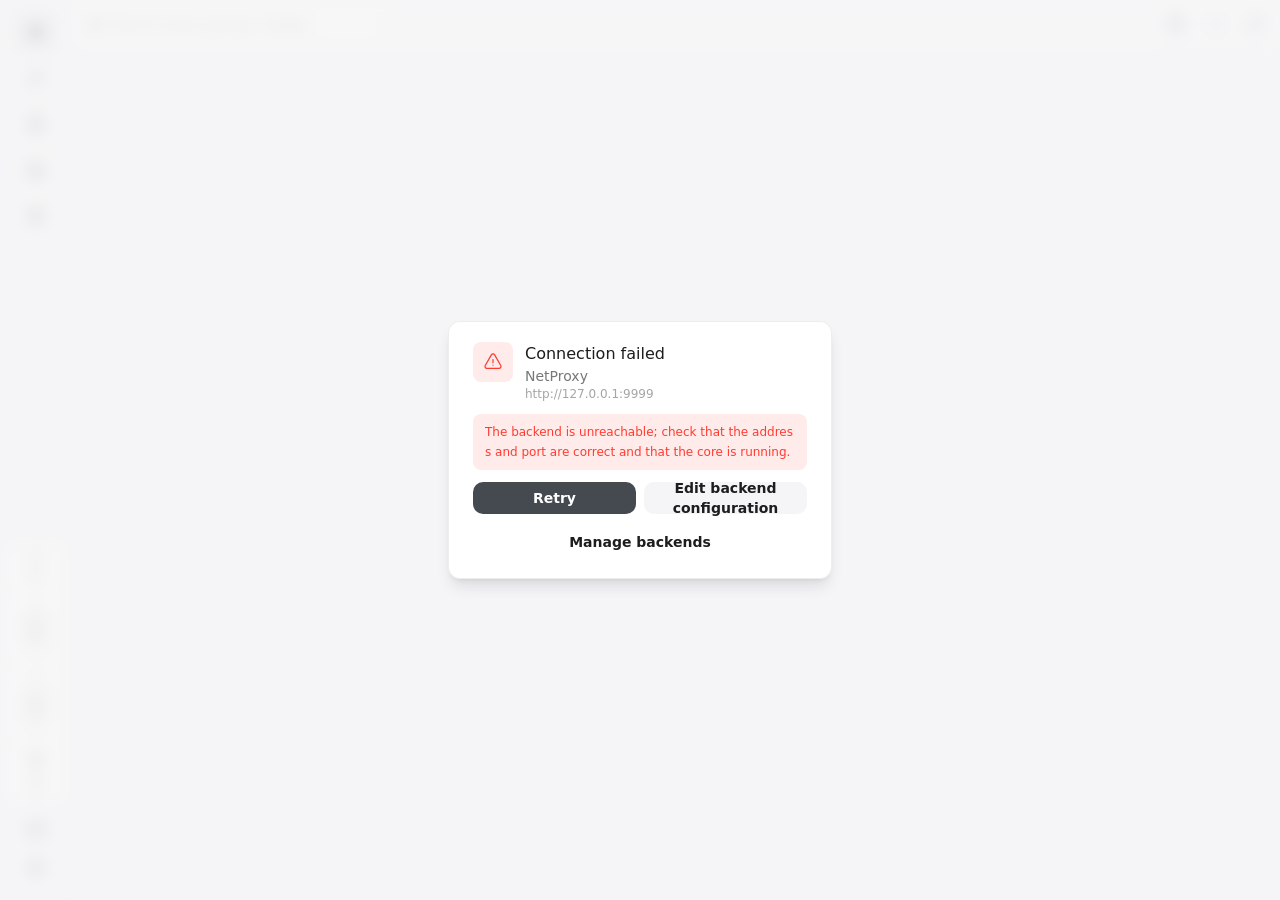
<file: src/module/webroot/zashboard/index.html>
<!doctype html>
<html lang="">
  <head>
    <meta charset="UTF-8" />
    <title>zashboard</title>
    <meta
      name="viewport"
      content="user-scalable=no, width=device-width, initial-scale=1, maximum-scale=1, viewport-fit=cover, interactive-widget=resizes-content"
    />
    <meta
      name="description"
      content="A dashboard using clash API"
    />
    <link
      rel="apple-touch-icon"
      href="./apple-touch-icon.png"
    />
    <link
      rel="icon"
      href="./favicon.ico"
      sizes="48x48"
    />
    <link
      id="favicon"
      rel="icon"
      href="./favicon.svg"
      sizes="any"
      type="image/svg+xml"
    />
    <meta
      name="theme-color"
      content="#FFFFFF"
    />
    <!-- KSU / MMRL WebUI 的安全区变量（--safe-area-inset-*），浏览器里 404 无副作用 -->
    <link
      rel="stylesheet"
      href="https://mui.kernelsu.org/internal/insets.css"
    />
    <script type="module" crossorigin src="./assets/index-Bt4J4nE1.js"></script>
    <link rel="stylesheet" crossorigin href="./assets/index-BwwxhRlp.css">
  <link rel="manifest" href="./manifest.webmanifest"><script id="vite-plugin-pwa:register-sw" src="./registerSW.js"></script></head>
  <body class="h-dvh w-screen">
    <div id="app"></div>
    <script>
      ;(function () {
        const media = window.matchMedia('(prefers-color-scheme: dark)')
        const favicon = document.getElementById('favicon')
        const setFavicon = (isDark) => {
          favicon.href = isDark ? './favicon-dark.svg' : './favicon.svg'
        }

        media.addEventListener('change', () => {
          setFavicon(media.matches)
        })
        setFavicon(media.matches)
      })()
    </script>
  </body>
</html>
</file>
<file: src/module/webroot/zashboard/assets/index-BwwxhRlp.css>
.tippy-box[data-animation=scale][data-placement^=top]{transform-origin:bottom}.tippy-box[data-animation=scale][data-placement^=bottom]{transform-origin:top}.tippy-box[data-animation=scale][data-placement^=left]{transform-origin:100%}.tippy-box[data-animation=scale][data-placement^=right]{transform-origin:0}.tippy-box[data-animation=scale][data-state=hidden]{opacity:0;transform:scale(.5)}.tippy-box[data-animation=fade][data-state=hidden]{opacity:0}[data-tippy-root]{max-width:calc(100vw - 10px)}.tippy-box{color:#fff;white-space:normal;background-color:#333;border-radius:4px;outline:0;font-size:14px;line-height:1.4;transition-property:transform,visibility,opacity;position:relative}.tippy-box[data-placement^=top]>.tippy-arrow{bottom:0}.tippy-box[data-placement^=top]>.tippy-arrow:before{border-width:8px 8px 0;border-top-color:initial;transform-origin:top;bottom:-7px;left:0}.tippy-box[data-placement^=bottom]>.tippy-arrow{top:0}.tippy-box[data-placement^=bottom]>.tippy-arrow:before{border-width:0 8px 8px;border-bottom-color:initial;transform-origin:bottom;top:-7px;left:0}.tippy-box[data-placement^=left]>.tippy-arrow{right:0}.tippy-box[data-placement^=left]>.tippy-arrow:before{border-width:8px 0 8px 8px;border-left-color:initial;transform-origin:0;right:-7px}.tippy-box[data-placement^=right]>.tippy-arrow{left:0}.tippy-box[data-placement^=right]>.tippy-arrow:before{border-width:8px 8px 8px 0;border-right-color:initial;transform-origin:100%;left:-7px}.tippy-box[data-inertia][data-state=visible]{transition-timing-function:cubic-bezier(.54,1.5,.38,1.11)}.tippy-arrow{color:#333;width:16px;height:16px}.tippy-arrow:before{content:"";border-style:solid;border-color:#0000;position:absolute}.tippy-content{z-index:1;padding:5px 9px;position:relative}.connection-error-enter-active[data-v-b201b620],.connection-error-leave-active[data-v-b201b620]{transition:opacity .2s}.connection-error-enter-from[data-v-b201b620],.connection-error-leave-to[data-v-b201b620]{opacity:0}.backend-switch-enter-active[data-v-0d40aa7c],.backend-switch-leave-active[data-v-0d40aa7c]{transition:opacity .2s,transform .2s}.backend-switch-enter-from[data-v-0d40aa7c],.backend-switch-leave-to[data-v-0d40aa7c]{opacity:0;transform:translate(.75rem)}.modal[data-v-b1519e50]{opacity:1}.modal-enter-active[data-v-b1519e50],.modal-leave-active[data-v-b1519e50]{transition:background-color .25s ease-out}.modal-enter-from[data-v-b1519e50],.modal-leave-to[data-v-b1519e50]{background-color:#0000}.modal-enter-active .modal-box[data-v-b1519e50],.modal-leave-active .modal-box[data-v-b1519e50]{transition:transform .35s cubic-bezier(.32,.72,0,1),opacity .25s ease-out}.modal-enter-from .modal-box[data-v-b1519e50],.modal-leave-to .modal-box[data-v-b1519e50]{opacity:0;transform:scale(.95)}@media (width<48rem){.modal-enter-from .modal-box[data-v-b1519e50],.modal-leave-to .modal-box[data-v-b1519e50]{transform:translateY(100%)}}@media (prefers-reduced-motion:reduce){.modal-enter-active .modal-box[data-v-b1519e50],.modal-leave-active .modal-box[data-v-b1519e50]{transition:none}.modal-enter-from .modal-box[data-v-b1519e50],.modal-leave-to .modal-box[data-v-b1519e50]{transform:none}}.ghost[data-v-c85809fa],.ghost[data-v-3a4717b8]{opacity:.4}.nav-menu[data-v-fad750bb]{background-color:color-mix(in srgb, var(--color-base-content) 6%, transparent);border-radius:.625rem;flex-direction:row;gap:2px;width:auto;padding:3px}.nav-menu-block[data-v-fad750bb]{width:100%}.nav-indicator[data-v-fad750bb]{background-color:var(--color-primary);box-shadow:0 0 0 1px color-mix(in srgb, var(--color-base-content) 5%, transparent), 0 1px 2px color-mix(in srgb, var(--color-base-content) 10%, transparent)}.nav-item[data-v-fad750bb]{flex-shrink:1;justify-content:center;gap:.375rem;min-height:26px;padding:3px .625rem;font-size:.875rem;line-height:1.25rem}.nav-menu-block .nav-item[data-v-fad750bb]{flex:1}.nav-item-icon[data-v-fad750bb]{width:1rem;height:1rem}.nav-item-suffix-icon[data-v-fad750bb]{opacity:.7;width:.75rem;height:.75rem;margin-inline-start:-.125rem}.nav-item[data-v-fad750bb]:not([aria-selected=true]){color:color-mix(in srgb, var(--color-base-content) 55%, transparent)}@media (hover:hover){.nav-item[data-v-fad750bb]:not([aria-selected=true]):hover{color:var(--color-base-content)}}.nav-item[aria-selected=true][data-v-fad750bb]{color:var(--color-primary-content)}.nav-item[aria-selected=true] .nav-item-icon[data-v-fad750bb]{color:currentColor}.nav-item[aria-selected=true] .nav-item-count[data-v-fad750bb]{color:color-mix(in srgb, currentcolor 70%, transparent)}.connection-tab-menu-enter-active[data-v-5e2dd7c9],.connection-tab-menu-leave-active[data-v-5e2dd7c9]{transition:opacity .12s,transform .12s}.connection-tab-menu-enter-from[data-v-5e2dd7c9],.connection-tab-menu-leave-to[data-v-5e2dd7c9]{opacity:0;transform:translateY(-4px)}.proxy-chain-scroll[data-v-3368cdde]{flex-shrink:1;max-width:100%;padding-bottom:2px;overflow:auto hidden}.proxy-chain-path[data-v-3368cdde]{background-color:color-mix(in srgb, var(--color-base-content) 4%, transparent);border-radius:9999px;align-items:center;gap:0;min-width:max-content;padding:2px;display:inline-flex}.proxy-chain-node[data-v-3368cdde]{cursor:pointer;white-space:nowrap;border-radius:9999px;flex-shrink:0;padding:1px 10px;font-size:.75rem;line-height:1.25rem;transition:all .2s cubic-bezier(.32,.72,0,1)}.proxy-chain-node[data-v-3368cdde]:hover{background-color:color-mix(in srgb, var(--color-base-content) 8%, transparent)}.proxy-chain-node-active[data-v-3368cdde]{background-color:var(--color-neutral);color:var(--color-neutral-content);box-shadow:0 1px 2px #0000001a}.proxy-chain-node-active[data-v-3368cdde]:hover{background-color:var(--color-neutral)}.proxy-chain-node-terminal[data-v-3368cdde]{cursor:not-allowed;opacity:.6}.proxy-chain-separator[data-v-3368cdde]{opacity:.35;flex-shrink:0;width:12px;height:12px}.proxy-chain-latency[data-v-3368cdde]{font-variant-numeric:tabular-nums;letter-spacing:.01em;cursor:default;pointer-events:none;flex-shrink:0;margin-right:8px;font-size:.75rem;line-height:1.25rem}.latency-tag[data-v-8930097d]{place-items:center;transition:color .35s ease-out,background-color .35s ease-out;display:grid}.latency-state[data-v-8930097d]{grid-area:1/1}.latency-state-enter-active[data-v-8930097d],.latency-state-leave-active[data-v-8930097d]{transition:opacity .2s ease-out,scale .2s cubic-bezier(.32,.72,0,1)}.latency-state-enter-from[data-v-8930097d],.latency-state-leave-to[data-v-8930097d]{opacity:0;scale:.6}.latency-state-leave-active[data-v-8930097d]{pointer-events:none}@media (prefers-reduced-motion:reduce){.latency-tag[data-v-8930097d],.latency-state-enter-active[data-v-8930097d],.latency-state-leave-active[data-v-8930097d]{transition:none}}.custom-background .bg-primary\/85 .latency-tag[data-v-8930097d]{background-color:color-mix(in oklab, var(--color-base-100) max(var(--app-surface-alpha), 90%), transparent)}@media (prefers-reduced-motion:no-preference){.loading-dots[data-v-8930097d]{-webkit-mask-image:url("data:image/svg+xml,%3Csvg width='24' height='24' viewBox='0 0 24 24' xmlns='http://www.w3.org/2000/svg'%3E%3Ccircle cx='4' cy='12' r='3'%3E%3Canimate attributeName='cy' values='12;6;12;12' keyTimes='0;0.286;0.571;1' dur='1.05s' repeatCount='indefinite' keySplines='.33,0,.66,.33;.33,.66,.66,1'/%3E%3C/circle%3E%3Ccircle cx='12' cy='12' r='3'%3E%3Canimate attributeName='cy' values='12;6;12;12' keyTimes='0;0.286;0.571;1' dur='1.05s' repeatCount='indefinite' keySplines='.33,0,.66,.33;.33,.66,.66,1' begin='0.1s'/%3E%3C/circle%3E%3Ccircle cx='20' cy='12' r='3'%3E%3Canimate attributeName='cy' values='12;6;12;12' keyTimes='0;0.286;0.571;1' dur='1.05s' repeatCount='indefinite' keySplines='.33,0,.66,.33;.33,.66,.66,1' begin='0.2s'/%3E%3C/circle%3E%3C/svg%3E");mask-image:url("data:image/svg+xml,%3Csvg width='24' height='24' viewBox='0 0 24 24' xmlns='http://www.w3.org/2000/svg'%3E%3Ccircle cx='4' cy='12' r='3'%3E%3Canimate attributeName='cy' values='12;6;12;12' keyTimes='0;0.286;0.571;1' dur='1.05s' repeatCount='indefinite' keySplines='.33,0,.66,.33;.33,.66,.66,1'/%3E%3C/circle%3E%3Ccircle cx='12' cy='12' r='3'%3E%3Canimate attributeName='cy' values='12;6;12;12' keyTimes='0;0.286;0.571;1' dur='1.05s' repeatCount='indefinite' keySplines='.33,0,.66,.33;.33,.66,.66,1' begin='0.1s'/%3E%3C/circle%3E%3Ccircle cx='20' cy='12' r='3'%3E%3Canimate attributeName='cy' values='12;6;12;12' keyTimes='0;0.286;0.571;1' dur='1.05s' repeatCount='indefinite' keySplines='.33,0,.66,.33;.33,.66,.66,1' begin='0.2s'/%3E%3C/circle%3E%3C/svg%3E")}}.tooltip[data-v-12d9f39b]:before{z-index:20}.latency-highlight[data-v-12d9f39b]:after{content:"";border-radius:inherit;pointer-events:none;background-color:var(--color-info);animation:1.5s ease-out forwards latencyHighlightFade-12d9f39b;position:absolute;inset:0}@keyframes latencyHighlightFade-12d9f39b{0%{opacity:.2}to{opacity:0}}@media (prefers-reduced-motion:reduce){.latency-highlight[data-v-12d9f39b]:after{animation:none}}.vis-toggle[data-v-a7c4b405]{background-color:color-mix(in srgb, currentColor 12%, transparent)}.sign-spin-enter-active[data-v-a7c4b405],.sign-spin-leave-active[data-v-a7c4b405]{transition:transform .22s cubic-bezier(.34,1.56,.64,1)}.sign-spin-leave-active[data-v-a7c4b405]{position:absolute;inset:0}.sign-spin-enter-from[data-v-a7c4b405]{transform:rotate(-180deg)}.sign-spin-leave-to[data-v-a7c4b405]{transform:rotate(180deg)}.sign-spin-enter-to[data-v-a7c4b405],.sign-spin-leave-from[data-v-a7c4b405]{transform:rotate(0)}.vjs-tree-brackets{cursor:pointer}.vjs-tree-brackets:hover{color:#1890ff}.vjs-check-controller{position:absolute;left:0}.vjs-check-controller.is-checked .vjs-check-controller-inner{background-color:#1890ff;border-color:#0076e4}.vjs-check-controller.is-checked .vjs-check-controller-inner.is-checkbox:after{transform:rotate(45deg)scaleY(1)}.vjs-check-controller.is-checked .vjs-check-controller-inner.is-radio:after{transform:translate(-50%,-50%)scale(1)}.vjs-check-controller .vjs-check-controller-inner{vertical-align:middle;box-sizing:border-box;z-index:1;cursor:pointer;background-color:#fff;border:1px solid #bfcbd9;border-radius:2px;width:16px;height:16px;transition:border-color .25s cubic-bezier(.71,-.46,.29,1.46),background-color .25s cubic-bezier(.71,-.46,.29,1.46);display:inline-block;position:relative}.vjs-check-controller .vjs-check-controller-inner:after{box-sizing:content-box;content:"";transform-origin:50%;border:2px solid #fff;border-top:0;border-left:0;width:4px;height:8px;transition:transform .15s cubic-bezier(.71,-.46,.88,.6) 50ms;position:absolute;top:1px;left:4px;transform:rotate(45deg)scaleY(0)}.vjs-check-controller .vjs-check-controller-inner.is-radio{border-radius:100%}.vjs-check-controller .vjs-check-controller-inner.is-radio:after{background-color:#fff;border-radius:100%;height:4px;top:50%;left:50%}.vjs-check-controller .vjs-check-controller-original{opacity:0;z-index:-1;outline:none;margin:0;position:absolute;inset:0}.vjs-carets{cursor:pointer;position:absolute;right:0}.vjs-carets svg{transition:transform .3s}.vjs-carets:hover{color:#1890ff}.vjs-carets-close{transform:rotate(-90deg)}.vjs-tree-node{line-height:20px;display:flex;position:relative}.vjs-tree-node.has-carets{padding-left:15px}.vjs-tree-node.has-carets.has-selector,.vjs-tree-node.has-selector{padding-left:30px}.vjs-tree-node.is-highlight,.vjs-tree-node:hover{background-color:#e6f7ff;border-radius:4px}.vjs-tree-node.is-highlight .vjs-tree-node-actions,.vjs-tree-node:hover .vjs-tree-node-actions{display:block}.vjs-tree-node .vjs-indent{display:flex;position:relative}.vjs-tree-node .vjs-indent-unit.has-line{border-left:1px dashed #bfcbd9}.vjs-tree-node .vjs-tree-node-actions{background-color:#e6f7ff;border-radius:4px;padding:0 4px;display:none;position:absolute;top:0;right:0}.vjs-tree-node .vjs-tree-node-actions .vjs-tree-node-actions-item{cursor:pointer}.vjs-tree-node .vjs-tree-node-actions .vjs-tree-node-actions-item:hover{color:#1890ff}.vjs-tree-node.dark.is-highlight,.vjs-tree-node.dark .vjs-tree-node-actions,.vjs-tree-node.dark:hover{background-color:#2e4558}.vjs-node-index{-webkit-user-select:none;user-select:none;margin-right:4px;position:absolute;right:100%}.vjs-colon{white-space:pre}.vjs-comment{color:#bfcbd9}.vjs-key{white-space:nowrap}.vjs-value{word-break:break-word}.vjs-tree-node.dynamic-height .vjs-value{white-space:pre-wrap}.vjs-value-null,.vjs-value-undefined{color:#d55fde}.vjs-value-boolean,.vjs-value-number{color:#1d8ce0}.vjs-value-string{color:#13ce66}.vjs-tree{text-align:left;font-family:Monaco,Menlo,Consolas,Bitstream Vera Sans Mono,monospace;font-size:14px}.vjs-tree.is-virtual{overflow:auto}.vjs-tree.is-virtual .vjs-tree-node{white-space:nowrap}th .resizer[data-v-cbaae46d]{opacity:0}th:hover .resizer[data-v-cbaae46d]{opacity:1}.pinned-td[data-v-cbaae46d]{background-color:var(--color-base-100)}tr.table-row-stripe>.pinned-td[data-v-cbaae46d]{background-image:linear-gradient(var(--table-stripe), var(--table-stripe))}tbody tr:hover>.pinned-td[data-v-cbaae46d]{background-image:linear-gradient(var(--table-hover), var(--table-hover))}.custom-background .pinned-td[data-v-cbaae46d]{-webkit-backdrop-filter:var(--app-glass,none);backdrop-filter:var(--app-glass,none);background-color:#0000!important}.vjs-tree{font-family:NotoEmoji,Monaco,Menlo,Consolas,Bitstream Vera Sans Mono,monospace}.vjs-tree-node.is-highlight,.vjs-tree-node:hover{background-color:var(--color-base-200)}.nav-menu[data-v-aac9722e]{flex-direction:column;gap:.25rem;width:100%;padding:.25rem}.nav-menu-collapsed[data-v-aac9722e]{align-items:center;gap:.375rem}.nav-item[data-v-aac9722e]{flex-shrink:0;gap:.625rem;min-height:2.25rem;padding:.375rem .625rem;font-size:13px;line-height:1.25rem}.nav-menu-collapsed .nav-item[data-v-aac9722e]{justify-content:center;width:2.5rem;height:2.5rem;padding:0}.nav-item-icon[data-v-aac9722e]{transform-origin:50%;flex-shrink:0;width:18px;height:18px}.nav-indicator[data-v-aac9722e]{background-color:color-mix(in srgb, var(--color-base-content) 9%, transparent);box-shadow:inset 0 0 0 1px color-mix(in srgb, var(--color-base-content) 3%, transparent)}@media (prefers-reduced-motion:no-preference){.motion-fan[data-v-aac9722e]{transform-origin:30% 80%}.is-playing[data-v-aac9722e]{animation-duration:.6s;animation-timing-function:ease-in-out}.is-playing.motion-tiles[data-v-aac9722e]{animation-name:nav-tiles-aac9722e;animation-timing-function:cubic-bezier(.34,1.4,.64,1)}.is-playing.motion-gear[data-v-aac9722e]{animation-name:nav-gear-aac9722e;animation-duration:.7s;animation-timing-function:cubic-bezier(.34,1.4,.64,1)}.is-playing.motion-fan[data-v-aac9722e]{animation-name:nav-fan-aac9722e}.is-playing.motion-pop[data-v-aac9722e]{animation-name:nav-pop-aac9722e}.is-playing.motion-spin-y[data-v-aac9722e]{animation-name:nav-spin-y-aac9722e;animation-duration:.8s}.is-playing.motion-swap[data-v-aac9722e]{animation-name:nav-swap-aac9722e}.is-playing.motion-flip[data-v-aac9722e]{animation-name:nav-flip-aac9722e}.is-playing.motion-cube[data-v-aac9722e]{animation-name:nav-cube-aac9722e;animation-duration:.8s}.is-playing.motion-bounce[data-v-aac9722e]{animation-name:nav-bounce-aac9722e}}@keyframes nav-tiles-aac9722e{to{transform:rotate(90deg)}}@keyframes nav-gear-aac9722e{to{transform:rotate(180deg)}}@keyframes nav-fan-aac9722e{50%{transform:rotate(-14deg)}}@keyframes nav-pop-aac9722e{50%{transform:scale(1.18)}}@keyframes nav-spin-y-aac9722e{to{transform:rotateY(360deg)}}@keyframes nav-swap-aac9722e{25%{transform:translate(-3px)}75%{transform:translate(3px)}}@keyframes nav-flip-aac9722e{40%{transform:translateY(-3px)rotate(-6deg)}70%{transform:translateY(0)rotate(3deg)}}@keyframes nav-cube-aac9722e{to{transform:rotateX(180deg)rotateY(180deg)}}@keyframes nav-bounce-aac9722e{30%{transform:translateY(-4px)scaleY(1.05)}55%{transform:translateY(0)scaleY(.92)}75%{transform:translateY(-1px)}}.backend-switch-enter-active[data-v-93a4d2f3],.backend-switch-leave-active[data-v-93a4d2f3]{transition:opacity .15s,transform .15s cubic-bezier(.32,.72,0,1)}.backend-switch-enter-from[data-v-93a4d2f3],.backend-switch-leave-to[data-v-93a4d2f3]{opacity:0;transform:scale(.97)}@media (prefers-reduced-motion:reduce){.backend-switch-enter-active[data-v-93a4d2f3],.backend-switch-leave-active[data-v-93a4d2f3]{transition:opacity .15s}.backend-switch-enter-from[data-v-93a4d2f3],.backend-switch-leave-to[data-v-93a4d2f3]{transform:none}}@media (hover:hover){.sidebar-chart-pause[data-v-140d47fd]{opacity:0}.sidebar-chart-row:hover .sidebar-chart-pause[data-v-140d47fd]{opacity:1}.sidebar-chart-pause[data-v-140d47fd]:hover{color:var(--color-base-content)}}.sidebar-chart-pause[data-v-140d47fd]:focus-visible,.sidebar-chart-pause[aria-pressed=true][data-v-140d47fd]{opacity:1}.sidebar-chart-group[data-v-cd723e5c]{--sidebar-chart-row:7.5rem}.sidebar-chart-group[data-rows="1"][data-v-cd723e5c]{max-height:var(--sidebar-chart-row)}.sidebar-chart-group[data-rows="2"][data-v-cd723e5c]{max-height:calc(var(--sidebar-chart-row) * 2)}.sidebar-chart-group[data-rows="3"][data-v-cd723e5c]{max-height:calc(var(--sidebar-chart-row) * 3)}.sidebar-chart-row+.sidebar-chart-row[data-v-cd723e5c]{border-top:1px solid var(--color-base-border)}.sidebar-stats-card[data-v-5f6ef852]{width:100%;box-shadow:inset 0 0 0 1px color-mix(in srgb, var(--color-base-content) 8%, transparent), 0 1px 2px color-mix(in srgb, var(--color-base-content) 5%, transparent);border-radius:10px;flex-direction:column;display:flex;overflow:hidden}.sidebar-stat-cell[data-v-5f6ef852]{flex-direction:column;align-items:center;gap:.25rem;padding:.5rem .25rem;transition:background-color .15s;display:flex}.sidebar-stat-cell+.sidebar-stat-cell[data-v-5f6ef852]{border-top:1px solid var(--color-base-border)}@media (hover:hover){.sidebar-stat-cell[data-v-5f6ef852]:hover{background-color:color-mix(in srgb, var(--color-base-content) 4%, transparent)}}.sidebar-stat-icon[data-v-5f6ef852]{width:.875rem;height:.875rem;color:color-mix(in srgb, var(--color-base-content) 70%, transparent);stroke-width:1.75px;flex-shrink:0}.sidebar-stat-icon-arrow[data-v-5f6ef852]{stroke-width:2px;width:.75rem;height:.75rem}.sidebar-stat-value[data-v-5f6ef852]{white-space:nowrap;font-variant-numeric:tabular-nums;color:color-mix(in srgb, var(--color-base-content) 88%, transparent);font-size:13px;font-weight:500;line-height:1}.sidebar-stat-unit[data-v-5f6ef852]{letter-spacing:.02em;white-space:nowrap;color:color-mix(in srgb, var(--color-base-content) 88%, transparent);font-size:10px;line-height:1}.sidebar-stat-total[data-v-5f6ef852]{white-space:nowrap;font-variant-numeric:tabular-nums;color:color-mix(in srgb, var(--color-base-content) 30%, transparent);margin-top:.125rem;font-size:10px;line-height:1}.tab-bar{background-color:color-mix(in oklab, var(--color-base-100) 20%, transparent);-webkit-backdrop-filter:blur(20px)saturate(180%);backdrop-filter:blur(20px)saturate(180%);border:1px solid color-mix(in srgb, var(--color-base-content) 8%, transparent);height:3.875rem;box-shadow:0 4px 16px color-mix(in srgb, var(--color-base-content) 6%, transparent), inset 0 1px 0 #ffffff59, inset 0 0 0 1px #ffffff0f;border-radius:9999px;padding:.25rem;display:flex}.tab-bar-indicator{width:calc((100% - .5rem) / var(--tab-count));background-color:color-mix(in srgb, var(--color-base-content) 9%, transparent);transform:translateX(calc(100% * var(--tab-index)));pointer-events:none;border-radius:9999px;transition:transform .45s cubic-bezier(.32,.72,0,1);position:absolute;top:.25rem;bottom:.25rem;left:.25rem}.tab-bar-item{min-width:0;color:color-mix(in srgb, var(--color-base-content) 75%, transparent);cursor:pointer;-webkit-user-select:none;user-select:none;-webkit-tap-highlight-color:transparent;border-radius:9999px;outline:none;flex-direction:column;flex:1 1 0;justify-content:center;align-items:center;gap:.125rem;transition:color .2s,transform .2s cubic-bezier(.32,.72,0,1);display:flex;position:relative}.tab-bar-item:active{transform:scale(.92)}.tab-bar-item[aria-current=page]{color:var(--color-primary)}.tab-bar-item:focus-visible{outline:2px solid var(--color-primary);outline-offset:-2px}.tab-bar-icon{flex-shrink:0;width:1.3rem;height:1.3rem}.tab-bar-label{letter-spacing:.01em;text-overflow:ellipsis;white-space:nowrap;max-width:100%;font-size:.625rem;font-weight:500;line-height:.75rem;overflow:hidden}.tab-bar-item[aria-current=page] .tab-bar-label{font-weight:600}@media (prefers-reduced-motion:reduce){.tab-bar-indicator,.tab-bar-item{transition:none}}.slide-right-enter-active,.slide-right-leave-active,.slide-left-enter-active,.slide-left-leave-active{transition:transform var(--page-transition-duration) var(--page-transition-ease);will-change:transform;backface-visibility:hidden;width:100%;height:100%;position:absolute;top:0;left:0}.slide-left-enter-from{transform:translateX(calc(100% + var(--swipe-offset,0px)))}.slide-left-enter-to{transform:translate(0)}.slide-left-leave-from{transform:translateX(var(--swipe-offset,0px))}.slide-left-leave-to{transform:translate(-100%)}.slide-right-enter-from{transform:translateX(calc(-100% + var(--swipe-offset,0px)))}.slide-right-enter-to{transform:translate(0)}.slide-right-leave-from{transform:translateX(var(--swipe-offset,0px))}.slide-right-leave-to{transform:translate(100%)}.page-enter-active,.page-leave-active{will-change:opacity;transition:opacity .2s ease-in-out}.page-enter-from,.page-leave-to{opacity:0}.custom-background :is(.page-enter-active,.page-leave-active){will-change:auto;transition:none}.custom-background :is(.page-enter-from,.page-leave-to){opacity:1}@media (prefers-reduced-motion:reduce){.slide-right-enter-active,.slide-right-leave-active,.slide-left-enter-active,.slide-left-leave-active,.page-enter-active,.page-leave-active{transition-duration:.01ms}}.ghost[data-v-a7f9957f]{opacity:.5}.charts-card[data-v-4234590f]{container-type:inline-size}@container (width>=768px){.charts-card-grid[data-v-4234590f]{grid-template-columns:repeat(3,minmax(0,1fr))}.charts-card-connections[data-v-4234590f]{grid-column:span 1/span 1}}.network-card[data-v-8e021c5a]{container-type:inline-size}@container (width>=768px){.network-card-grid[data-v-8e021c5a]{grid-template-columns:repeat(2,minmax(0,1fr))}}.virtual-row-shift-row[data-v-8c54bf27]{transform:translateY(var(--virtual-row-shift,0px))}.collapse-motion[data-v-c301f29c]{--collapse-motion-duration:.26s;--collapse-motion-ease:cubic-bezier(.34, .1, .2, 1);grid-template-rows:max-content max-content;grid-template-columns:minmax(0,1fr);display:grid}.collapse-motion>.collapse-motion-header[data-v-c301f29c]{grid-area:1/1}.collapse-motion>.collapse-motion-body[data-v-c301f29c]{grid-area:2/1;min-height:0;display:grid;position:relative;overflow:hidden}.collapse-motion-preview[data-v-c301f29c],.collapse-motion-content[data-v-c301f29c]{opacity:1;grid-area:1/1;align-self:start}.collapse-motion-body-transitioning[data-v-c301f29c]>:is(.collapse-motion-preview,.collapse-motion-content){position:absolute;inset:0 0 auto}.collapse-motion-open .collapse-motion-preview[data-v-c301f29c],.collapse-motion:not(.collapse-motion-open) .collapse-motion-content[data-v-c301f29c]{pointer-events:none;opacity:0}.collapse-motion-placeholder[data-v-c301f29c]{position:relative}.collapse-motion-floating>.collapse-motion[data-v-c301f29c]{inset-inline:0;z-index:1;position:absolute;top:0}@media (prefers-reduced-motion:reduce){.collapse-motion[data-v-c301f29c]{--collapse-motion-duration:0s}}.tooltip[data-v-095eca92]:before{left:0;transform:translate(-10px)}.proxy-group-backdrop-enter-active[data-v-017b8584],.proxy-group-backdrop-leave-active[data-v-017b8584]{transition:opacity .25s ease-out}.proxy-group-backdrop-enter-from[data-v-017b8584],.proxy-group-backdrop-leave-to[data-v-017b8584]{opacity:0}.proxy-group-card[data-v-017b8584]{--proxy-group-card-motion:.2s cubic-bezier(0, 0, .2, 1);transition:width var(--proxy-group-card-motion), transform var(--proxy-group-card-motion), max-height var(--proxy-group-card-motion)}.proxy-group-card-content[data-v-017b8584]{transition:opacity var(--proxy-group-card-motion)}details[open]>summary .details-chevron[data-v-9625de99]{transform:rotate(90deg)}@keyframes highlightFlash{0%{box-shadow:0 0 0 0 color-mix(in srgb, var(--color-primary) 100%, transparent)}50%{box-shadow:0 0 0 4px color-mix(in srgb, var(--color-primary) 30%, transparent)}to{box-shadow:0 0 0 0 color-mix(in srgb, var(--color-primary) 0%, transparent)}}.highlight-flash{animation:.6s ease-out 2 highlightFlash}@keyframes settingsPanePush{0%{transform:translate(100%)}to{transform:translate(0)}}@keyframes settingsPanePop{0%{opacity:0;transform:translate(-25%)}to{opacity:1;transform:translate(0)}}@keyframes settingsPanePopWithoutFade{0%{transform:translate(-25%)}to{transform:translate(0)}}.settings-pane-push{animation:settingsPanePush var(--page-transition-duration) var(--page-transition-ease)}.settings-pane-pop{animation:settingsPanePop var(--page-transition-duration) var(--page-transition-ease)}.custom-background .settings-pane-pop{animation-name:settingsPanePopWithoutFade}@media (prefers-reduced-motion:reduce){.settings-pane-push,.settings-pane-pop{animation-duration:.01ms}}.status-bar-tint{display:none}@supports (-webkit-touch-callout:none){.status-bar-tint{z-index:2147483647;background-color:var(--status-bar-tint,var(--color-base-100));opacity:.12;pointer-events:none;height:12px;display:block;position:fixed;top:0;left:0;right:0}}.app-toast-region{top:calc(.75rem + var(--np-safe-top,0px));right:calc(.75rem + var(--np-safe-right,0px));z-index:100000;pointer-events:none;flex-direction:column;gap:.625rem;width:min(24rem,100vw - 1.5rem);display:flex;position:fixed}@media (width>=768px){.app-toast-region{top:calc(2.75rem + var(--np-safe-top,0px));right:calc(1rem + var(--np-safe-right,0px))}}.app-toast{--toast-accent:var(--color-primary);grid-template-columns:.25rem 1.75rem minmax(0,1fr) 1.5rem;animation:.22s cubic-bezier(.32,.72,0,1) both appToastIn}.app-toast[data-toast-type=success]{--toast-accent:var(--color-success)}.app-toast[data-toast-type=error]{--toast-accent:var(--color-error)}.app-toast[data-toast-type=warning]{--toast-accent:var(--color-warning)}.app-toast[data-toast-type=info]{--toast-accent:var(--color-info)}.app-toast.is-leaving{pointer-events:none;animation:.16s ease-in both appToastOut}.app-toast__content{min-width:0;color:var(--color-base-content);overflow-wrap:anywhere;white-space:pre-wrap;padding-top:.2rem;font-size:.875rem;line-height:1.4}@keyframes appToastIn{0%{opacity:0;transform:translate(.75rem)scale(.98)}to{opacity:1;transform:translate(0)scale(1)}}@keyframes appToastOut{0%{opacity:1;transform:translate(0)scale(1)}to{opacity:0;transform:translate(.5rem)scale(.98)}}@keyframes progressBar{0%{width:100%}to{width:0%}}@media (prefers-reduced-motion:reduce){.app-toast,.app-toast.is-leaving{animation-duration:.01ms}}@layer properties{@supports (((-webkit-hyphens:none)) and (not (margin-trim:inline))) or ((-moz-orient:inline) and (not (color:rgb(from red r g b)))){*,:before,:after,::backdrop{--tw-border-style:solid;--tw-shadow:0 0 #0000;--tw-shadow-color:initial;--tw-shadow-alpha:100%;--tw-inset-shadow:0 0 #0000;--tw-inset-shadow-color:initial;--tw-inset-shadow-alpha:100%;--tw-ring-color:initial;--tw-ring-shadow:0 0 #0000;--tw-inset-ring-color:initial;--tw-inset-ring-shadow:0 0 #0000;--tw-ring-inset:initial;--tw-ring-offset-width:0px;--tw-ring-offset-color:#fff;--tw-ring-offset-shadow:0 0 #0000;--tw-border-spacing-x:0;--tw-border-spacing-y:0;--tw-translate-x:0;--tw-translate-y:0;--tw-translate-z:0;--tw-scale-x:1;--tw-scale-y:1;--tw-scale-z:1;--tw-rotate-x:initial;--tw-rotate-y:initial;--tw-rotate-z:initial;--tw-skew-x:initial;--tw-skew-y:initial;--tw-space-y-reverse:0;--tw-divide-y-reverse:0;--tw-leading:initial;--tw-font-weight:initial;--tw-tracking:initial;--tw-ordinal:initial;--tw-slashed-zero:initial;--tw-numeric-figure:initial;--tw-numeric-spacing:initial;--tw-numeric-fraction:initial;--tw-outline-style:solid;--tw-blur:initial;--tw-brightness:initial;--tw-contrast:initial;--tw-grayscale:initial;--tw-hue-rotate:initial;--tw-invert:initial;--tw-opacity:initial;--tw-saturate:initial;--tw-sepia:initial;--tw-drop-shadow:initial;--tw-drop-shadow-color:initial;--tw-drop-shadow-alpha:100%;--tw-drop-shadow-size:initial;--tw-backdrop-blur:initial;--tw-backdrop-brightness:initial;--tw-backdrop-contrast:initial;--tw-backdrop-grayscale:initial;--tw-backdrop-hue-rotate:initial;--tw-backdrop-invert:initial;--tw-backdrop-opacity:initial;--tw-backdrop-saturate:initial;--tw-backdrop-sepia:initial;--tw-duration:initial;--tw-ease:initial}}}@layer theme{:root,:host{--font-sans:-apple-system, BlinkMacSystemFont, "Segoe UI", Roboto, "Helvetica Neue", "Noto Sans", Arial, sans-serif, "Apple Color Emoji", "Segoe UI Emoji", "Segoe UI Symbol", "Noto Color Emoji";--font-mono:ui-monospace, SFMono-Regular, Menlo, Monaco, Consolas, "Liberation Mono", "Courier New", monospace;--color-yellow-300:oklch(90.5% .182 98.111);--color-black:#000;--color-white:#fff;--spacing:.25rem;--container-xs:20rem;--container-sm:24rem;--container-md:28rem;--container-lg:32rem;--container-xl:36rem;--container-2xl:42rem;--container-3xl:48rem;--container-4xl:56rem;--container-5xl:64rem;--text-xs:.75rem;--text-xs--line-height:calc(1 / .75);--text-sm:.875rem;--text-sm--line-height:calc(1.25 / .875);--text-base:1rem;--text-base--line-height:calc(1.5 / 1);--text-lg:1.125rem;--text-lg--line-height:calc(1.75 / 1.125);--text-xl:1.25rem;--text-xl--line-height:calc(1.75 / 1.25);--text-2xl:1.5rem;--text-2xl--line-height:calc(2 / 1.5);--text-3xl:1.875rem;--text-3xl--line-height:calc(2.25 / 1.875);--font-weight-extralight:200;--font-weight-normal:400;--font-weight-medium:500;--font-weight-semibold:600;--font-weight-bold:700;--tracking-tight:-.025em;--tracking-wide:.025em;--tracking-wider:.05em;--leading-snug:1.375;--radius-xs:.125rem;--radius-sm:.25rem;--radius-md:.375rem;--radius-lg:.5rem;--radius-xl:.75rem;--radius-2xl:1rem;--drop-shadow-sm:0 1px 2px #00000026;--ease-in:cubic-bezier(.4, 0, 1, 1);--ease-out:cubic-bezier(0, 0, .2, 1);--animate-spin:spin 1s linear infinite;--animate-ping:ping 1s cubic-bezier(0, 0, .2, 1) infinite;--animate-pulse:pulse 2s cubic-bezier(.4, 0, .6, 1) infinite;--blur-sm:8px;--blur-md:12px;--blur-xl:24px;--default-transition-duration:.15s;--default-transition-timing-function:cubic-bezier(.4, 0, .2, 1);--default-font-family:var(--font-sans);--default-mono-font-family:var(--font-mono);--font-MiSans-NotoEmoji:"MiSans-VF", "NotoEmoji", system-ui;--font-SarasaUI-NotoEmoji:"SarasaUiSC-Regular", "NotoEmoji", system-ui;--font-PingFang-NotoEmoji:"PingFangSC-Regular", "NotoEmoji", system-ui;--font-FiraSans-NotoEmoji:"Fira Sans", "NotoEmoji", system-ui;--font-SystemUI-NotoEmoji:"NotoEmoji", system-ui;--font-MiSans-Twemoji:"MiSans-VF", "Twemoji", system-ui;--font-SarasaUI-Twemoji:"SarasaUiSC-Regular", "Twemoji", system-ui;--font-PingFang-Twemoji:"PingFangSC-Regular", "Twemoji", system-ui;--font-FiraSans-Twemoji:"Fira Sans", "Twemoji", system-ui;--font-SystemUI-Twemoji:"Twemoji", system-ui;--color-base-150:var(--color-base-150);--color-base-border:var(--color-base-border);--color-backend-online:var(--color-backend-online)}}@layer base{*,:after,:before,::backdrop{box-sizing:border-box;border:0 solid;margin:0;padding:0}::file-selector-button{box-sizing:border-box;border:0 solid;margin:0;padding:0}html,:host{-webkit-text-size-adjust:100%;tab-size:4;line-height:1.5;font-family:var(--default-font-family,-apple-system, BlinkMacSystemFont, "Segoe UI", Roboto, "Helvetica Neue", "Noto Sans", Arial, sans-serif, "Apple Color Emoji", "Segoe UI Emoji", "Segoe UI Symbol", "Noto Color Emoji");font-feature-settings:var(--default-font-feature-settings,normal);font-variation-settings:var(--default-font-variation-settings,normal);-webkit-tap-highlight-color:transparent}hr{height:0;color:inherit;border-top-width:1px}abbr:where([title]){-webkit-text-decoration:underline dotted;text-decoration:underline dotted}h1,h2,h3,h4,h5,h6{font-size:inherit;font-weight:inherit}a{color:inherit;-webkit-text-decoration:inherit;-webkit-text-decoration:inherit;-webkit-text-decoration:inherit;-webkit-text-decoration:inherit;text-decoration:inherit}b,strong{font-weight:bolder}code,kbd,samp,pre{font-family:var(--default-mono-font-family,ui-monospace, SFMono-Regular, Menlo, Monaco, Consolas, "Liberation Mono", "Courier New", monospace);font-feature-settings:var(--default-mono-font-feature-settings,normal);font-variation-settings:var(--default-mono-font-variation-settings,normal);font-size:1em}small{font-size:80%}sub,sup{vertical-align:baseline;font-size:75%;line-height:0;position:relative}sub{bottom:-.25em}sup{top:-.5em}table{text-indent:0;border-color:inherit;border-collapse:collapse}:-moz-focusring:where(:not(iframe)){outline:auto}progress{vertical-align:baseline}summary{display:list-item}ol,ul,menu{list-style:none}img,svg,video,canvas,audio,iframe,embed,object{vertical-align:middle;display:block}img,video{max-width:100%;height:auto}button,input,select,optgroup,textarea{font:inherit;font-feature-settings:inherit;font-variation-settings:inherit;letter-spacing:inherit;color:inherit;opacity:1;background-color:#0000;border-radius:0}::file-selector-button{font:inherit;font-feature-settings:inherit;font-variation-settings:inherit;letter-spacing:inherit;color:inherit;opacity:1;background-color:#0000;border-radius:0}:where(select:is([multiple],[size])) optgroup{font-weight:bolder}:where(select:is([multiple],[size])) optgroup option{padding-inline-start:20px}::file-selector-button{margin-inline-end:4px}::placeholder{opacity:1}@supports (not ((-webkit-appearance:-apple-pay-button))) or (contain-intrinsic-size:1px){::placeholder{color:currentColor}@supports (color:color-mix(in lab, red, red)){::placeholder{color:color-mix(in oklab, currentcolor 50%, transparent)}}}textarea{resize:vertical}::-webkit-search-decoration{-webkit-appearance:none}::-webkit-date-and-time-value{min-height:1lh;text-align:inherit}::-webkit-datetime-edit{display:inline-flex}::-webkit-datetime-edit-fields-wrapper{padding:0}::-webkit-datetime-edit{padding-block:0}::-webkit-datetime-edit-year-field{padding-block:0}::-webkit-datetime-edit-month-field{padding-block:0}::-webkit-datetime-edit-day-field{padding-block:0}::-webkit-datetime-edit-hour-field{padding-block:0}::-webkit-datetime-edit-minute-field{padding-block:0}::-webkit-datetime-edit-second-field{padding-block:0}::-webkit-datetime-edit-millisecond-field{padding-block:0}::-webkit-datetime-edit-meridiem-field{padding-block:0}::-webkit-calendar-picker-indicator{line-height:1}:-moz-ui-invalid{box-shadow:none}button,input:where([type=button],[type=reset],[type=submit]){appearance:button}::file-selector-button{appearance:button}::-webkit-inner-spin-button{height:auto}::-webkit-outer-spin-button{height:auto}[hidden]:where(:not([hidden=until-found])){display:none!important}:where(:root),[data-theme=light]{--lightningcss-light:initial;--lightningcss-dark: ;color-scheme:light;--color-base-100:oklch(100% 0 0);--color-base-200:oklch(98% 0 0);--color-base-300:oklch(95% 0 0);--color-base-content:oklch(21% .006 285.885);--color-primary:oklch(45% .24 277.023);--color-primary-content:oklch(93% .034 272.788);--color-secondary:oklch(65% .241 354.308);--color-secondary-content:oklch(94% .028 342.258);--color-accent:oklch(77% .152 181.912);--color-accent-content:oklch(38% .063 188.416);--color-neutral:oklch(14% .005 285.823);--color-neutral-content:oklch(92% .004 286.32);--color-info:oklch(74% .16 232.661);--color-info-content:oklch(29% .066 243.157);--color-success:oklch(76% .177 163.223);--color-success-content:oklch(37% .077 168.94);--color-warning:oklch(82% .189 84.429);--color-warning-content:oklch(41% .112 45.904);--color-error:oklch(71% .194 13.428);--color-error-content:oklch(27% .105 12.094);--radius-selector:.5rem;--radius-field:.25rem;--radius-box:.5rem;--size-selector:.25rem;--size-field:.25rem;--border:1px;--depth:1;--noise:0}:root:has(input.theme-controller[value=light]:checked){--lightningcss-light:initial;--lightningcss-dark: ;color-scheme:light;--color-base-100:oklch(100% 0 0);--color-base-200:oklch(98% 0 0);--color-base-300:oklch(95% 0 0);--color-base-content:oklch(21% .006 285.885);--color-primary:oklch(45% .24 277.023);--color-primary-content:oklch(93% .034 272.788);--color-secondary:oklch(65% .241 354.308);--color-secondary-content:oklch(94% .028 342.258);--color-accent:oklch(77% .152 181.912);--color-accent-content:oklch(38% .063 188.416);--color-neutral:oklch(14% .005 285.823);--color-neutral-content:oklch(92% .004 286.32);--color-info:oklch(74% .16 232.661);--color-info-content:oklch(29% .066 243.157);--color-success:oklch(76% .177 163.223);--color-success-content:oklch(37% .077 168.94);--color-warning:oklch(82% .189 84.429);--color-warning-content:oklch(41% .112 45.904);--color-error:oklch(71% .194 13.428);--color-error-content:oklch(27% .105 12.094);--radius-selector:.5rem;--radius-field:.25rem;--radius-box:.5rem;--size-selector:.25rem;--size-field:.25rem;--border:1px;--depth:1;--noise:0}@media (prefers-color-scheme:dark){:root:not([data-theme]){--lightningcss-light: ;--lightningcss-dark:initial;color-scheme:dark;--color-base-100:oklch(25.33% .016 252.42);--color-base-200:oklch(23.26% .014 253.1);--color-base-300:oklch(21.15% .012 254.09);--color-base-content:oklch(97.807% .029 256.847);--color-primary:oklch(58% .233 277.117);--color-primary-content:oklch(96% .018 272.314);--color-secondary:oklch(65% .241 354.308);--color-secondary-content:oklch(94% .028 342.258);--color-accent:oklch(77% .152 181.912);--color-accent-content:oklch(38% .063 188.416);--color-neutral:oklch(14% .005 285.823);--color-neutral-content:oklch(92% .004 286.32);--color-info:oklch(74% .16 232.661);--color-info-content:oklch(29% .066 243.157);--color-success:oklch(76% .177 163.223);--color-success-content:oklch(37% .077 168.94);--color-warning:oklch(82% .189 84.429);--color-warning-content:oklch(41% .112 45.904);--color-error:oklch(71% .194 13.428);--color-error-content:oklch(27% .105 12.094);--radius-selector:.5rem;--radius-field:.25rem;--radius-box:.5rem;--size-selector:.25rem;--size-field:.25rem;--border:1px;--depth:1;--noise:0}}:is(:root:has(input.theme-controller[value=cupcake]:checked),[data-theme=cupcake]){--lightningcss-light:initial;--lightningcss-dark: ;color-scheme:light;--color-base-100:oklch(97.788% .004 56.375);--color-base-200:oklch(93.982% .007 61.449);--color-base-300:oklch(91.586% .006 53.44);--color-base-content:oklch(23.574% .066 313.189);--color-primary:oklch(85% .138 181.071);--color-primary-content:oklch(43% .078 188.216);--color-secondary:oklch(89% .061 343.231);--color-secondary-content:oklch(45% .187 3.815);--color-accent:oklch(90% .076 70.697);--color-accent-content:oklch(47% .157 37.304);--color-neutral:oklch(27% .006 286.033);--color-neutral-content:oklch(92% .004 286.32);--color-info:oklch(68% .169 237.323);--color-info-content:oklch(29% .066 243.157);--color-success:oklch(69% .17 162.48);--color-success-content:oklch(26% .051 172.552);--color-warning:oklch(79% .184 86.047);--color-warning-content:oklch(28% .066 53.813);--color-error:oklch(64% .246 16.439);--color-error-content:oklch(27% .105 12.094);--radius-selector:1rem;--radius-field:2rem;--radius-box:1rem;--size-selector:.25rem;--size-field:.25rem;--border:2px;--depth:1;--noise:0}:is(:root:has(input.theme-controller[value=bumblebee]:checked),[data-theme=bumblebee]){--lightningcss-light:initial;--lightningcss-dark: ;color-scheme:light;--color-base-100:oklch(100% 0 0);--color-base-200:oklch(97% 0 0);--color-base-300:oklch(92% 0 0);--color-base-content:oklch(20% 0 0);--color-primary:oklch(85% .199 91.936);--color-primary-content:oklch(42% .095 57.708);--color-secondary:oklch(75% .183 55.934);--color-secondary-content:oklch(40% .123 38.172);--color-accent:oklch(0% 0 0);--color-accent-content:oklch(100% 0 0);--color-neutral:oklch(37% .01 67.558);--color-neutral-content:oklch(92% .003 48.717);--color-info:oklch(74% .16 232.661);--color-info-content:oklch(39% .09 240.876);--color-success:oklch(76% .177 163.223);--color-success-content:oklch(37% .077 168.94);--color-warning:oklch(82% .189 84.429);--color-warning-content:oklch(41% .112 45.904);--color-error:oklch(70% .191 22.216);--color-error-content:oklch(39% .141 25.723);--radius-selector:1rem;--radius-field:.5rem;--radius-box:1rem;--size-selector:.25rem;--size-field:.25rem;--border:1px;--depth:1;--noise:0}:is(:root:has(input.theme-controller[value=emerald]:checked),[data-theme=emerald]){--lightningcss-light:initial;--lightningcss-dark: ;color-scheme:light;--color-base-100:oklch(100% 0 0);--color-base-200:oklch(93% 0 0);--color-base-300:oklch(86% 0 0);--color-base-content:oklch(35.519% .032 262.988);--color-primary:oklch(76.662% .135 153.45);--color-primary-content:oklch(33.387% .04 162.24);--color-secondary:oklch(61.302% .202 261.294);--color-secondary-content:oklch(100% 0 0);--color-accent:oklch(72.772% .149 33.2);--color-accent-content:oklch(0% 0 0);--color-neutral:oklch(35.519% .032 262.988);--color-neutral-content:oklch(98.462% .001 247.838);--color-info:oklch(72.06% .191 231.6);--color-info-content:oklch(0% 0 0);--color-success:oklch(64.8% .15 160);--color-success-content:oklch(0% 0 0);--color-warning:oklch(84.71% .199 83.87);--color-warning-content:oklch(0% 0 0);--color-error:oklch(71.76% .221 22.18);--color-error-content:oklch(0% 0 0);--radius-selector:1rem;--radius-field:.5rem;--radius-box:1rem;--size-selector:.25rem;--size-field:.25rem;--border:1px;--depth:0;--noise:0}:is(:root:has(input.theme-controller[value=corporate]:checked),[data-theme=corporate]){--lightningcss-light:initial;--lightningcss-dark: ;color-scheme:light;--color-base-100:oklch(100% 0 0);--color-base-200:oklch(93% 0 0);--color-base-300:oklch(86% 0 0);--color-base-content:oklch(22.389% .031 278.072);--color-primary:oklch(58% .158 241.966);--color-primary-content:oklch(100% 0 0);--color-secondary:oklch(55% .046 257.417);--color-secondary-content:oklch(100% 0 0);--color-accent:oklch(60% .118 184.704);--color-accent-content:oklch(100% 0 0);--color-neutral:oklch(0% 0 0);--color-neutral-content:oklch(100% 0 0);--color-info:oklch(60% .126 221.723);--color-info-content:oklch(100% 0 0);--color-success:oklch(62% .194 149.214);--color-success-content:oklch(100% 0 0);--color-warning:oklch(85% .199 91.936);--color-warning-content:oklch(0% 0 0);--color-error:oklch(70% .191 22.216);--color-error-content:oklch(0% 0 0);--radius-selector:.25rem;--radius-field:.25rem;--radius-box:.25rem;--size-selector:.25rem;--size-field:.25rem;--border:1px;--depth:0;--noise:0}:is(:root:has(input.theme-controller[value=synthwave]:checked),[data-theme=synthwave]){--lightningcss-light: ;--lightningcss-dark:initial;color-scheme:dark;--color-base-100:oklch(15% .09 281.288);--color-base-200:oklch(20% .09 281.288);--color-base-300:oklch(25% .09 281.288);--color-base-content:oklch(78% .115 274.713);--color-primary:oklch(71% .202 349.761);--color-primary-content:oklch(28% .109 3.907);--color-secondary:oklch(82% .111 230.318);--color-secondary-content:oklch(29% .066 243.157);--color-accent:oklch(75% .183 55.934);--color-accent-content:oklch(26% .079 36.259);--color-neutral:oklch(45% .24 277.023);--color-neutral-content:oklch(87% .065 274.039);--color-info:oklch(74% .16 232.661);--color-info-content:oklch(29% .066 243.157);--color-success:oklch(77% .152 181.912);--color-success-content:oklch(27% .046 192.524);--color-warning:oklch(90% .182 98.111);--color-warning-content:oklch(42% .095 57.708);--color-error:oklch(73.7% .121 32.639);--color-error-content:oklch(23.501% .096 290.329);--radius-selector:1rem;--radius-field:.5rem;--radius-box:1rem;--size-selector:.25rem;--size-field:.25rem;--border:1px;--depth:0;--noise:0}:is(:root:has(input.theme-controller[value=retro]:checked),[data-theme=retro]){--lightningcss-light:initial;--lightningcss-dark: ;color-scheme:light;--color-base-100:oklch(91.637% .034 90.515);--color-base-200:oklch(88.272% .049 91.774);--color-base-300:oklch(84.133% .065 90.856);--color-base-content:oklch(41% .112 45.904);--color-primary:oklch(80% .114 19.571);--color-primary-content:oklch(39% .141 25.723);--color-secondary:oklch(92% .084 155.995);--color-secondary-content:oklch(44% .119 151.328);--color-accent:oklch(68% .162 75.834);--color-accent-content:oklch(41% .112 45.904);--color-neutral:oklch(44% .011 73.639);--color-neutral-content:oklch(86% .005 56.366);--color-info:oklch(58% .158 241.966);--color-info-content:oklch(96% .059 95.617);--color-success:oklch(51% .096 186.391);--color-success-content:oklch(96% .059 95.617);--color-warning:oklch(64% .222 41.116);--color-warning-content:oklch(96% .059 95.617);--color-error:oklch(70% .191 22.216);--color-error-content:oklch(40% .123 38.172);--radius-selector:.25rem;--radius-field:.25rem;--radius-box:.5rem;--size-selector:.25rem;--size-field:.25rem;--border:1px;--depth:0;--noise:0}:is(:root:has(input.theme-controller[value=cyberpunk]:checked),[data-theme=cyberpunk]){--lightningcss-light:initial;--lightningcss-dark: ;color-scheme:light;--color-base-100:oklch(94.51% .179 104.32);--color-base-200:oklch(91.51% .179 104.32);--color-base-300:oklch(85.51% .179 104.32);--color-base-content:oklch(0% 0 0);--color-primary:oklch(74.22% .209 6.35);--color-primary-content:oklch(14.844% .041 6.35);--color-secondary:oklch(83.33% .184 204.72);--color-secondary-content:oklch(16.666% .036 204.72);--color-accent:oklch(71.86% .217 310.43);--color-accent-content:oklch(14.372% .043 310.43);--color-neutral:oklch(23.04% .065 269.31);--color-neutral-content:oklch(94.51% .179 104.32);--color-info:oklch(72.06% .191 231.6);--color-info-content:oklch(0% 0 0);--color-success:oklch(64.8% .15 160);--color-success-content:oklch(0% 0 0);--color-warning:oklch(84.71% .199 83.87);--color-warning-content:oklch(0% 0 0);--color-error:oklch(71.76% .221 22.18);--color-error-content:oklch(0% 0 0);--radius-selector:0rem;--radius-field:0rem;--radius-box:0rem;--size-selector:.25rem;--size-field:.25rem;--border:1px;--depth:0;--noise:0}:is(:root:has(input.theme-controller[value=valentine]:checked),[data-theme=valentine]){--lightningcss-light:initial;--lightningcss-dark: ;color-scheme:light;--color-base-100:oklch(97% .014 343.198);--color-base-200:oklch(94% .028 342.258);--color-base-300:oklch(89% .061 343.231);--color-base-content:oklch(52% .223 3.958);--color-primary:oklch(65% .241 354.308);--color-primary-content:oklch(100% 0 0);--color-secondary:oklch(62% .265 303.9);--color-secondary-content:oklch(97% .014 308.299);--color-accent:oklch(82% .111 230.318);--color-accent-content:oklch(39% .09 240.876);--color-neutral:oklch(40% .153 2.432);--color-neutral-content:oklch(89% .061 343.231);--color-info:oklch(86% .127 207.078);--color-info-content:oklch(44% .11 240.79);--color-success:oklch(84% .143 164.978);--color-success-content:oklch(43% .095 166.913);--color-warning:oklch(75% .183 55.934);--color-warning-content:oklch(26% .079 36.259);--color-error:oklch(63% .237 25.331);--color-error-content:oklch(97% .013 17.38);--radius-selector:1rem;--radius-field:2rem;--radius-box:1rem;--size-selector:.25rem;--size-field:.25rem;--border:1px;--depth:0;--noise:0}:is(:root:has(input.theme-controller[value=halloween]:checked),[data-theme=halloween]){--lightningcss-light: ;--lightningcss-dark:initial;color-scheme:dark;--color-base-100:oklch(21% .006 56.043);--color-base-200:oklch(14% .004 49.25);--color-base-300:oklch(0% 0 0);--color-base-content:oklch(84.955% 0 0);--color-primary:oklch(77.48% .204 60.62);--color-primary-content:oklch(19.693% .004 196.779);--color-secondary:oklch(45.98% .248 305.03);--color-secondary-content:oklch(89.196% .049 305.03);--color-accent:oklch(64.8% .223 136.073);--color-accent-content:oklch(0% 0 0);--color-neutral:oklch(24.371% .046 65.681);--color-neutral-content:oklch(84.874% .009 65.681);--color-info:oklch(54.615% .215 262.88);--color-info-content:oklch(90.923% .043 262.88);--color-success:oklch(62.705% .169 149.213);--color-success-content:oklch(12.541% .033 149.213);--color-warning:oklch(66.584% .157 58.318);--color-warning-content:oklch(13.316% .031 58.318);--color-error:oklch(65.72% .199 27.33);--color-error-content:oklch(13.144% .039 27.33);--radius-selector:1rem;--radius-field:.5rem;--radius-box:1rem;--size-selector:.25rem;--size-field:.25rem;--border:1px;--depth:1;--noise:0}:is(:root:has(input.theme-controller[value=garden]:checked),[data-theme=garden]){--lightningcss-light:initial;--lightningcss-dark: ;color-scheme:light;--color-base-100:oklch(92.951% .002 17.197);--color-base-200:oklch(86.445% .002 17.197);--color-base-300:oklch(79.938% .001 17.197);--color-base-content:oklch(16.961% .001 17.32);--color-primary:oklch(62.45% .278 3.836);--color-primary-content:oklch(100% 0 0);--color-secondary:oklch(48.495% .11 355.095);--color-secondary-content:oklch(89.699% .022 355.095);--color-accent:oklch(56.273% .054 154.39);--color-accent-content:oklch(100% 0 0);--color-neutral:oklch(24.155% .049 89.07);--color-neutral-content:oklch(92.951% .002 17.197);--color-info:oklch(72.06% .191 231.6);--color-info-content:oklch(0% 0 0);--color-success:oklch(64.8% .15 160);--color-success-content:oklch(0% 0 0);--color-warning:oklch(84.71% .199 83.87);--color-warning-content:oklch(0% 0 0);--color-error:oklch(71.76% .221 22.18);--color-error-content:oklch(0% 0 0);--radius-selector:1rem;--radius-field:.5rem;--radius-box:1rem;--size-selector:.25rem;--size-field:.25rem;--border:1px;--depth:0;--noise:0}:is(:root:has(input.theme-controller[value=forest]:checked),[data-theme=forest]){--lightningcss-light: ;--lightningcss-dark:initial;color-scheme:dark;--color-base-100:oklch(20.84% .008 17.911);--color-base-200:oklch(18.522% .007 17.911);--color-base-300:oklch(16.203% .007 17.911);--color-base-content:oklch(83.768% .001 17.911);--color-primary:oklch(68.628% .185 148.958);--color-primary-content:oklch(0% 0 0);--color-secondary:oklch(69.776% .135 168.327);--color-secondary-content:oklch(13.955% .027 168.327);--color-accent:oklch(70.628% .119 185.713);--color-accent-content:oklch(14.125% .023 185.713);--color-neutral:oklch(30.698% .039 171.364);--color-neutral-content:oklch(86.139% .007 171.364);--color-info:oklch(72.06% .191 231.6);--color-info-content:oklch(0% 0 0);--color-success:oklch(64.8% .15 160);--color-success-content:oklch(0% 0 0);--color-warning:oklch(84.71% .199 83.87);--color-warning-content:oklch(0% 0 0);--color-error:oklch(71.76% .221 22.18);--color-error-content:oklch(0% 0 0);--radius-selector:1rem;--radius-field:2rem;--radius-box:1rem;--size-selector:.25rem;--size-field:.25rem;--border:1px;--depth:0;--noise:0}:is(:root:has(input.theme-controller[value=aqua]:checked),[data-theme=aqua]){--lightningcss-light: ;--lightningcss-dark:initial;color-scheme:dark;--color-base-100:oklch(37% .146 265.522);--color-base-200:oklch(28% .091 267.935);--color-base-300:oklch(22% .091 267.935);--color-base-content:oklch(90% .058 230.902);--color-primary:oklch(85.661% .144 198.645);--color-primary-content:oklch(40.124% .068 197.603);--color-secondary:oklch(60.682% .108 309.782);--color-secondary-content:oklch(96% .016 293.756);--color-accent:oklch(93.426% .102 94.555);--color-accent-content:oklch(18.685% .02 94.555);--color-neutral:oklch(27% .146 265.522);--color-neutral-content:oklch(80% .146 265.522);--color-info:oklch(54.615% .215 262.88);--color-info-content:oklch(90.923% .043 262.88);--color-success:oklch(62.705% .169 149.213);--color-success-content:oklch(12.541% .033 149.213);--color-warning:oklch(66.584% .157 58.318);--color-warning-content:oklch(27% .077 45.635);--color-error:oklch(73.95% .19 27.33);--color-error-content:oklch(14.79% .038 27.33);--radius-selector:1rem;--radius-field:.5rem;--radius-box:1rem;--size-selector:.25rem;--size-field:.25rem;--border:1px;--depth:1;--noise:0}:is(:root:has(input.theme-controller[value=lofi]:checked),[data-theme=lofi]){--lightningcss-light:initial;--lightningcss-dark: ;color-scheme:light;--color-base-100:oklch(100% 0 0);--color-base-200:oklch(97% 0 0);--color-base-300:oklch(94% 0 0);--color-base-content:oklch(0% 0 0);--color-primary:oklch(15.906% 0 0);--color-primary-content:oklch(100% 0 0);--color-secondary:oklch(21.455% .001 17.278);--color-secondary-content:oklch(100% 0 0);--color-accent:oklch(26.861% 0 0);--color-accent-content:oklch(100% 0 0);--color-neutral:oklch(0% 0 0);--color-neutral-content:oklch(100% 0 0);--color-info:oklch(79.54% .103 205.9);--color-info-content:oklch(15.908% .02 205.9);--color-success:oklch(90.13% .153 164.14);--color-success-content:oklch(18.026% .03 164.14);--color-warning:oklch(88.37% .135 79.94);--color-warning-content:oklch(17.674% .027 79.94);--color-error:oklch(78.66% .15 28.47);--color-error-content:oklch(15.732% .03 28.47);--radius-selector:2rem;--radius-field:.25rem;--radius-box:.5rem;--size-selector:.25rem;--size-field:.25rem;--border:1px;--depth:0;--noise:0}:is(:root:has(input.theme-controller[value=pastel]:checked),[data-theme=pastel]){--lightningcss-light:initial;--lightningcss-dark: ;color-scheme:light;--color-base-100:oklch(100% 0 0);--color-base-200:oklch(98.462% .001 247.838);--color-base-300:oklch(92.462% .001 247.838);--color-base-content:oklch(20% 0 0);--color-primary:oklch(90% .063 306.703);--color-primary-content:oklch(49% .265 301.924);--color-secondary:oklch(89% .058 10.001);--color-secondary-content:oklch(51% .222 16.935);--color-accent:oklch(90% .093 164.15);--color-accent-content:oklch(50% .118 165.612);--color-neutral:oklch(55% .046 257.417);--color-neutral-content:oklch(92% .013 255.508);--color-info:oklch(86% .127 207.078);--color-info-content:oklch(52% .105 223.128);--color-success:oklch(87% .15 154.449);--color-success-content:oklch(52% .154 150.069);--color-warning:oklch(83% .128 66.29);--color-warning-content:oklch(55% .195 38.402);--color-error:oklch(80% .114 19.571);--color-error-content:oklch(50% .213 27.518);--radius-selector:1rem;--radius-field:2rem;--radius-box:1rem;--size-selector:.25rem;--size-field:.25rem;--border:2px;--depth:0;--noise:0}:is(:root:has(input.theme-controller[value=fantasy]:checked),[data-theme=fantasy]){--lightningcss-light:initial;--lightningcss-dark: ;color-scheme:light;--color-base-100:oklch(100% 0 0);--color-base-200:oklch(93% 0 0);--color-base-300:oklch(86% 0 0);--color-base-content:oklch(27.807% .029 256.847);--color-primary:oklch(37.45% .189 325.02);--color-primary-content:oklch(87.49% .037 325.02);--color-secondary:oklch(53.92% .162 241.36);--color-secondary-content:oklch(90.784% .032 241.36);--color-accent:oklch(75.98% .204 56.72);--color-accent-content:oklch(15.196% .04 56.72);--color-neutral:oklch(27.807% .029 256.847);--color-neutral-content:oklch(85.561% .005 256.847);--color-info:oklch(72.06% .191 231.6);--color-info-content:oklch(0% 0 0);--color-success:oklch(64.8% .15 160);--color-success-content:oklch(0% 0 0);--color-warning:oklch(84.71% .199 83.87);--color-warning-content:oklch(0% 0 0);--color-error:oklch(71.76% .221 22.18);--color-error-content:oklch(0% 0 0);--radius-selector:1rem;--radius-field:.5rem;--radius-box:1rem;--size-selector:.25rem;--size-field:.25rem;--border:1px;--depth:1;--noise:0}:is(:root:has(input.theme-controller[value=wireframe]:checked),[data-theme=wireframe]){--lightningcss-light:initial;--lightningcss-dark: ;color-scheme:light;--color-base-100:oklch(100% 0 0);--color-base-200:oklch(97% 0 0);--color-base-300:oklch(94% 0 0);--color-base-content:oklch(20% 0 0);--color-primary:oklch(87% 0 0);--color-primary-content:oklch(26% 0 0);--color-secondary:oklch(87% 0 0);--color-secondary-content:oklch(26% 0 0);--color-accent:oklch(87% 0 0);--color-accent-content:oklch(26% 0 0);--color-neutral:oklch(87% 0 0);--color-neutral-content:oklch(26% 0 0);--color-info:oklch(44% .11 240.79);--color-info-content:oklch(90% .058 230.902);--color-success:oklch(43% .095 166.913);--color-success-content:oklch(90% .093 164.15);--color-warning:oklch(47% .137 46.201);--color-warning-content:oklch(92% .12 95.746);--color-error:oklch(44% .177 26.899);--color-error-content:oklch(88% .062 18.334);--radius-selector:0rem;--radius-field:.25rem;--radius-box:.25rem;--size-selector:.25rem;--size-field:.25rem;--border:1px;--depth:0;--noise:0}:is(:root:has(input.theme-controller[value=black]:checked),[data-theme=black]){--lightningcss-light: ;--lightningcss-dark:initial;color-scheme:dark;--color-base-100:oklch(0% 0 0);--color-base-200:oklch(19% 0 0);--color-base-300:oklch(22% 0 0);--color-base-content:oklch(87.609% 0 0);--color-primary:oklch(35% 0 0);--color-primary-content:oklch(100% 0 0);--color-secondary:oklch(35% 0 0);--color-secondary-content:oklch(100% 0 0);--color-accent:oklch(35% 0 0);--color-accent-content:oklch(100% 0 0);--color-neutral:oklch(35% 0 0);--color-neutral-content:oklch(100% 0 0);--color-info:oklch(45.201% .313 264.052);--color-info-content:oklch(89.04% .062 264.052);--color-success:oklch(51.975% .176 142.495);--color-success-content:oklch(90.395% .035 142.495);--color-warning:oklch(96.798% .211 109.769);--color-warning-content:oklch(19.359% .042 109.769);--color-error:oklch(62.795% .257 29.233);--color-error-content:oklch(12.559% .051 29.233);--radius-selector:0rem;--radius-field:0rem;--radius-box:0rem;--size-selector:.25rem;--size-field:.25rem;--border:1px;--depth:0;--noise:0}:is(:root:has(input.theme-controller[value=luxury]:checked),[data-theme=luxury]){--lightningcss-light: ;--lightningcss-dark:initial;color-scheme:dark;--color-base-100:oklch(14.076% .004 285.822);--color-base-200:oklch(20.219% .004 308.229);--color-base-300:oklch(23.219% .004 308.229);--color-base-content:oklch(75.687% .123 76.89);--color-primary:oklch(100% 0 0);--color-primary-content:oklch(20% 0 0);--color-secondary:oklch(27.581% .064 261.069);--color-secondary-content:oklch(85.516% .012 261.069);--color-accent:oklch(36.674% .051 338.825);--color-accent-content:oklch(87.334% .01 338.825);--color-neutral:oklch(24.27% .057 59.825);--color-neutral-content:oklch(93.203% .089 90.861);--color-info:oklch(79.061% .121 237.133);--color-info-content:oklch(15.812% .024 237.133);--color-success:oklch(78.119% .192 132.154);--color-success-content:oklch(15.623% .038 132.154);--color-warning:oklch(86.127% .136 102.891);--color-warning-content:oklch(17.225% .027 102.891);--color-error:oklch(71.753% .176 22.568);--color-error-content:oklch(14.35% .035 22.568);--radius-selector:1rem;--radius-field:.5rem;--radius-box:1rem;--size-selector:.25rem;--size-field:.25rem;--border:1px;--depth:1;--noise:0}:is(:root:has(input.theme-controller[value=dracula]:checked),[data-theme=dracula]){--lightningcss-light: ;--lightningcss-dark:initial;color-scheme:dark;--color-base-100:oklch(28.822% .022 277.508);--color-base-200:oklch(26.805% .02 277.508);--color-base-300:oklch(24.787% .019 277.508);--color-base-content:oklch(97.747% .007 106.545);--color-primary:oklch(75.461% .183 346.812);--color-primary-content:oklch(15.092% .036 346.812);--color-secondary:oklch(74.202% .148 301.883);--color-secondary-content:oklch(14.84% .029 301.883);--color-accent:oklch(83.392% .124 66.558);--color-accent-content:oklch(16.678% .024 66.558);--color-neutral:oklch(39.445% .032 275.524);--color-neutral-content:oklch(87.889% .006 275.524);--color-info:oklch(88.263% .093 212.846);--color-info-content:oklch(17.652% .018 212.846);--color-success:oklch(87.099% .219 148.024);--color-success-content:oklch(17.419% .043 148.024);--color-warning:oklch(95.533% .134 112.757);--color-warning-content:oklch(19.106% .026 112.757);--color-error:oklch(68.22% .206 24.43);--color-error-content:oklch(13.644% .041 24.43);--radius-selector:1rem;--radius-field:.5rem;--radius-box:1rem;--size-selector:.25rem;--size-field:.25rem;--border:1px;--depth:0;--noise:0}:is(:root:has(input.theme-controller[value=cmyk]:checked),[data-theme=cmyk]){--lightningcss-light:initial;--lightningcss-dark: ;color-scheme:light;--color-base-100:oklch(100% 0 0);--color-base-200:oklch(95% 0 0);--color-base-300:oklch(90% 0 0);--color-base-content:oklch(20% 0 0);--color-primary:oklch(71.772% .133 239.443);--color-primary-content:oklch(14.354% .026 239.443);--color-secondary:oklch(64.476% .202 359.339);--color-secondary-content:oklch(12.895% .04 359.339);--color-accent:oklch(94.228% .189 105.306);--color-accent-content:oklch(18.845% .037 105.306);--color-neutral:oklch(21.778% 0 0);--color-neutral-content:oklch(84.355% 0 0);--color-info:oklch(68.475% .094 217.284);--color-info-content:oklch(13.695% .018 217.284);--color-success:oklch(46.949% .162 321.406);--color-success-content:oklch(89.389% .032 321.406);--color-warning:oklch(71.236% .159 52.023);--color-warning-content:oklch(14.247% .031 52.023);--color-error:oklch(62.013% .208 28.717);--color-error-content:oklch(12.402% .041 28.717);--radius-selector:1rem;--radius-field:.5rem;--radius-box:1rem;--size-selector:.25rem;--size-field:.25rem;--border:1px;--depth:0;--noise:0}:is(:root:has(input.theme-controller[value=autumn]:checked),[data-theme=autumn]){--lightningcss-light:initial;--lightningcss-dark: ;color-scheme:light;--color-base-100:oklch(95.814% 0 0);--color-base-200:oklch(89.107% 0 0);--color-base-300:oklch(82.4% 0 0);--color-base-content:oklch(19.162% 0 0);--color-primary:oklch(40.723% .161 17.53);--color-primary-content:oklch(88.144% .032 17.53);--color-secondary:oklch(61.676% .169 23.865);--color-secondary-content:oklch(12.335% .033 23.865);--color-accent:oklch(73.425% .094 60.729);--color-accent-content:oklch(14.685% .018 60.729);--color-neutral:oklch(54.367% .037 51.902);--color-neutral-content:oklch(90.873% .007 51.902);--color-info:oklch(69.224% .097 207.284);--color-info-content:oklch(13.844% .019 207.284);--color-success:oklch(60.995% .08 174.616);--color-success-content:oklch(12.199% .016 174.616);--color-warning:oklch(70.081% .164 56.844);--color-warning-content:oklch(14.016% .032 56.844);--color-error:oklch(53.07% .241 24.16);--color-error-content:oklch(90.614% .048 24.16);--radius-selector:1rem;--radius-field:.5rem;--radius-box:1rem;--size-selector:.25rem;--size-field:.25rem;--border:1px;--depth:1;--noise:0}:is(:root:has(input.theme-controller[value=business]:checked),[data-theme=business]){--lightningcss-light: ;--lightningcss-dark:initial;color-scheme:dark;--color-base-100:oklch(24.353% 0 0);--color-base-200:oklch(22.648% 0 0);--color-base-300:oklch(20.944% 0 0);--color-base-content:oklch(84.87% 0 0);--color-primary:oklch(41.703% .099 251.473);--color-primary-content:oklch(88.34% .019 251.473);--color-secondary:oklch(64.092% .027 229.389);--color-secondary-content:oklch(12.818% .005 229.389);--color-accent:oklch(67.271% .167 35.791);--color-accent-content:oklch(13.454% .033 35.791);--color-neutral:oklch(27.441% .013 253.041);--color-neutral-content:oklch(85.488% .002 253.041);--color-info:oklch(62.616% .143 240.033);--color-info-content:oklch(12.523% .028 240.033);--color-success:oklch(70.226% .094 156.596);--color-success-content:oklch(14.045% .018 156.596);--color-warning:oklch(77.482% .115 81.519);--color-warning-content:oklch(15.496% .023 81.519);--color-error:oklch(51.61% .146 29.674);--color-error-content:oklch(90.322% .029 29.674);--radius-selector:0rem;--radius-field:.25rem;--radius-box:.25rem;--size-selector:.25rem;--size-field:.25rem;--border:1px;--depth:0;--noise:0}:is(:root:has(input.theme-controller[value=acid]:checked),[data-theme=acid]){--lightningcss-light:initial;--lightningcss-dark: ;color-scheme:light;--color-base-100:oklch(98% 0 0);--color-base-200:oklch(95% 0 0);--color-base-300:oklch(91% 0 0);--color-base-content:oklch(0% 0 0);--color-primary:oklch(71.9% .357 330.759);--color-primary-content:oklch(14.38% .071 330.759);--color-secondary:oklch(73.37% .224 48.25);--color-secondary-content:oklch(14.674% .044 48.25);--color-accent:oklch(92.78% .264 122.962);--color-accent-content:oklch(18.556% .052 122.962);--color-neutral:oklch(21.31% .128 278.68);--color-neutral-content:oklch(84.262% .025 278.68);--color-info:oklch(60.72% .227 252.05);--color-info-content:oklch(12.144% .045 252.05);--color-success:oklch(85.72% .266 158.53);--color-success-content:oklch(17.144% .053 158.53);--color-warning:oklch(91.01% .212 100.5);--color-warning-content:oklch(18.202% .042 100.5);--color-error:oklch(64.84% .293 29.349);--color-error-content:oklch(12.968% .058 29.349);--radius-selector:1rem;--radius-field:1rem;--radius-box:1rem;--size-selector:.25rem;--size-field:.25rem;--border:1px;--depth:1;--noise:0}:is(:root:has(input.theme-controller[value=lemonade]:checked),[data-theme=lemonade]){--lightningcss-light:initial;--lightningcss-dark: ;color-scheme:light;--color-base-100:oklch(98.71% .02 123.72);--color-base-200:oklch(91.8% .018 123.72);--color-base-300:oklch(84.89% .017 123.72);--color-base-content:oklch(19.742% .004 123.72);--color-primary:oklch(58.92% .199 134.6);--color-primary-content:oklch(11.784% .039 134.6);--color-secondary:oklch(77.75% .196 111.09);--color-secondary-content:oklch(15.55% .039 111.09);--color-accent:oklch(85.39% .201 100.73);--color-accent-content:oklch(17.078% .04 100.73);--color-neutral:oklch(30.98% .075 108.6);--color-neutral-content:oklch(86.196% .015 108.6);--color-info:oklch(86.19% .047 224.14);--color-info-content:oklch(17.238% .009 224.14);--color-success:oklch(86.19% .047 157.85);--color-success-content:oklch(17.238% .009 157.85);--color-warning:oklch(86.19% .047 102.15);--color-warning-content:oklch(17.238% .009 102.15);--color-error:oklch(86.19% .047 25.85);--color-error-content:oklch(17.238% .009 25.85);--radius-selector:1rem;--radius-field:.5rem;--radius-box:1rem;--size-selector:.25rem;--size-field:.25rem;--border:1px;--depth:0;--noise:0}:is(:root:has(input.theme-controller[value=night]:checked),[data-theme=night]){--lightningcss-light: ;--lightningcss-dark:initial;color-scheme:dark;--color-base-100:oklch(20.768% .039 265.754);--color-base-200:oklch(19.314% .037 265.754);--color-base-300:oklch(17.86% .034 265.754);--color-base-content:oklch(84.153% .007 265.754);--color-primary:oklch(75.351% .138 232.661);--color-primary-content:oklch(15.07% .027 232.661);--color-secondary:oklch(68.011% .158 276.934);--color-secondary-content:oklch(13.602% .031 276.934);--color-accent:oklch(72.36% .176 350.048);--color-accent-content:oklch(14.472% .035 350.048);--color-neutral:oklch(27.949% .036 260.03);--color-neutral-content:oklch(85.589% .007 260.03);--color-info:oklch(68.455% .148 237.251);--color-info-content:oklch(0% 0 0);--color-success:oklch(78.452% .132 181.911);--color-success-content:oklch(15.69% .026 181.911);--color-warning:oklch(83.242% .139 82.95);--color-warning-content:oklch(16.648% .027 82.95);--color-error:oklch(71.785% .17 13.118);--color-error-content:oklch(14.357% .034 13.118);--radius-selector:1rem;--radius-field:.5rem;--radius-box:1rem;--size-selector:.25rem;--size-field:.25rem;--border:1px;--depth:0;--noise:0}:is(:root:has(input.theme-controller[value=coffee]:checked),[data-theme=coffee]){--lightningcss-light: ;--lightningcss-dark:initial;color-scheme:dark;--color-base-100:oklch(24% .023 329.708);--color-base-200:oklch(21% .021 329.708);--color-base-300:oklch(16% .019 329.708);--color-base-content:oklch(72.354% .092 79.129);--color-primary:oklch(71.996% .123 62.756);--color-primary-content:oklch(14.399% .024 62.756);--color-secondary:oklch(34.465% .029 199.194);--color-secondary-content:oklch(86.893% .005 199.194);--color-accent:oklch(42.621% .074 224.389);--color-accent-content:oklch(88.524% .014 224.389);--color-neutral:oklch(16.51% .015 326.261);--color-neutral-content:oklch(83.302% .003 326.261);--color-info:oklch(79.49% .063 184.558);--color-info-content:oklch(15.898% .012 184.558);--color-success:oklch(74.722% .072 131.116);--color-success-content:oklch(14.944% .014 131.116);--color-warning:oklch(88.15% .14 87.722);--color-warning-content:oklch(17.63% .028 87.722);--color-error:oklch(77.318% .128 31.871);--color-error-content:oklch(15.463% .025 31.871);--radius-selector:1rem;--radius-field:.5rem;--radius-box:1rem;--size-selector:.25rem;--size-field:.25rem;--border:1px;--depth:0;--noise:0}:is(:root:has(input.theme-controller[value=winter]:checked),[data-theme=winter]){--lightningcss-light:initial;--lightningcss-dark: ;color-scheme:light;--color-base-100:oklch(100% 0 0);--color-base-200:oklch(97.466% .011 259.822);--color-base-300:oklch(93.268% .016 262.751);--color-base-content:oklch(41.886% .053 255.824);--color-primary:oklch(56.86% .255 257.57);--color-primary-content:oklch(91.372% .051 257.57);--color-secondary:oklch(42.551% .161 282.339);--color-secondary-content:oklch(88.51% .032 282.339);--color-accent:oklch(59.939% .191 335.171);--color-accent-content:oklch(11.988% .038 335.171);--color-neutral:oklch(19.616% .063 257.651);--color-neutral-content:oklch(83.923% .012 257.651);--color-info:oklch(88.127% .085 214.515);--color-info-content:oklch(17.625% .017 214.515);--color-success:oklch(80.494% .077 197.823);--color-success-content:oklch(16.098% .015 197.823);--color-warning:oklch(89.172% .045 71.47);--color-warning-content:oklch(17.834% .009 71.47);--color-error:oklch(73.092% .11 20.076);--color-error-content:oklch(14.618% .022 20.076);--radius-selector:1rem;--radius-field:.5rem;--radius-box:1rem;--size-selector:.25rem;--size-field:.25rem;--border:1px;--depth:0;--noise:0}:is(:root:has(input.theme-controller[value=dim]:checked),[data-theme=dim]){--lightningcss-light: ;--lightningcss-dark:initial;color-scheme:dark;--color-base-100:oklch(30.857% .023 264.149);--color-base-200:oklch(28.036% .019 264.182);--color-base-300:oklch(26.346% .018 262.177);--color-base-content:oklch(82.901% .031 222.959);--color-primary:oklch(86.133% .141 139.549);--color-primary-content:oklch(17.226% .028 139.549);--color-secondary:oklch(73.375% .165 35.353);--color-secondary-content:oklch(14.675% .033 35.353);--color-accent:oklch(74.229% .133 311.379);--color-accent-content:oklch(14.845% .026 311.379);--color-neutral:oklch(24.731% .02 264.094);--color-neutral-content:oklch(82.901% .031 222.959);--color-info:oklch(86.078% .142 206.182);--color-info-content:oklch(17.215% .028 206.182);--color-success:oklch(86.171% .142 166.534);--color-success-content:oklch(17.234% .028 166.534);--color-warning:oklch(86.163% .142 94.818);--color-warning-content:oklch(17.232% .028 94.818);--color-error:oklch(82.418% .099 33.756);--color-error-content:oklch(16.483% .019 33.756);--radius-selector:1rem;--radius-field:.5rem;--radius-box:1rem;--size-selector:.25rem;--size-field:.25rem;--border:1px;--depth:0;--noise:0}:is(:root:has(input.theme-controller[value=nord]:checked),[data-theme=nord]){--lightningcss-light:initial;--lightningcss-dark: ;color-scheme:light;--color-base-100:oklch(95.127% .007 260.731);--color-base-200:oklch(93.299% .01 261.788);--color-base-300:oklch(89.925% .016 262.749);--color-base-content:oklch(32.437% .022 264.182);--color-primary:oklch(59.435% .077 254.027);--color-primary-content:oklch(11.887% .015 254.027);--color-secondary:oklch(69.651% .059 248.687);--color-secondary-content:oklch(13.93% .011 248.687);--color-accent:oklch(77.464% .062 217.469);--color-accent-content:oklch(15.492% .012 217.469);--color-neutral:oklch(45.229% .035 264.131);--color-neutral-content:oklch(89.925% .016 262.749);--color-info:oklch(69.207% .062 332.664);--color-info-content:oklch(13.841% .012 332.664);--color-success:oklch(76.827% .074 131.063);--color-success-content:oklch(15.365% .014 131.063);--color-warning:oklch(85.486% .089 84.093);--color-warning-content:oklch(17.097% .017 84.093);--color-error:oklch(60.61% .12 15.341);--color-error-content:oklch(12.122% .024 15.341);--radius-selector:1rem;--radius-field:.25rem;--radius-box:.5rem;--size-selector:.25rem;--size-field:.25rem;--border:1px;--depth:0;--noise:0}:is(:root:has(input.theme-controller[value=sunset]:checked),[data-theme=sunset]){--lightningcss-light: ;--lightningcss-dark:initial;color-scheme:dark;--color-base-100:oklch(22% .019 237.69);--color-base-200:oklch(20% .019 237.69);--color-base-300:oklch(18% .019 237.69);--color-base-content:oklch(77.383% .043 245.096);--color-primary:oklch(74.703% .158 39.947);--color-primary-content:oklch(14.94% .031 39.947);--color-secondary:oklch(72.537% .177 2.72);--color-secondary-content:oklch(14.507% .035 2.72);--color-accent:oklch(71.294% .166 299.844);--color-accent-content:oklch(14.258% .033 299.844);--color-neutral:oklch(26% .019 237.69);--color-neutral-content:oklch(70% .019 237.69);--color-info:oklch(85.559% .085 206.015);--color-info-content:oklch(17.111% .017 206.015);--color-success:oklch(85.56% .085 144.778);--color-success-content:oklch(17.112% .017 144.778);--color-warning:oklch(85.569% .084 74.427);--color-warning-content:oklch(17.113% .016 74.427);--color-error:oklch(85.511% .078 16.886);--color-error-content:oklch(17.102% .015 16.886);--radius-selector:1rem;--radius-field:.5rem;--radius-box:1rem;--size-selector:.25rem;--size-field:.25rem;--border:1px;--depth:0;--noise:0}:is(:root:has(input.theme-controller[value=caramellatte]:checked),[data-theme=caramellatte]){--lightningcss-light:initial;--lightningcss-dark: ;color-scheme:light;--color-base-100:oklch(98% .016 73.684);--color-base-200:oklch(95% .038 75.164);--color-base-300:oklch(90% .076 70.697);--color-base-content:oklch(40% .123 38.172);--color-primary:oklch(0% 0 0);--color-primary-content:oklch(100% 0 0);--color-secondary:oklch(22.45% .075 37.85);--color-secondary-content:oklch(90% .076 70.697);--color-accent:oklch(46.44% .111 37.85);--color-accent-content:oklch(90% .076 70.697);--color-neutral:oklch(55% .195 38.402);--color-neutral-content:oklch(98% .016 73.684);--color-info:oklch(42% .199 265.638);--color-info-content:oklch(90% .076 70.697);--color-success:oklch(43% .095 166.913);--color-success-content:oklch(90% .076 70.697);--color-warning:oklch(82% .189 84.429);--color-warning-content:oklch(41% .112 45.904);--color-error:oklch(70% .191 22.216);--color-error-content:oklch(39% .141 25.723);--radius-selector:2rem;--radius-field:.5rem;--radius-box:1rem;--size-selector:.25rem;--size-field:.25rem;--border:2px;--depth:1;--noise:1}:is(:root:has(input.theme-controller[value=abyss]:checked),[data-theme=abyss]){--lightningcss-light: ;--lightningcss-dark:initial;color-scheme:dark;--color-base-100:oklch(20% .08 209);--color-base-200:oklch(15% .08 209);--color-base-300:oklch(10% .08 209);--color-base-content:oklch(90% .076 70.697);--color-primary:oklch(92% .2653 125);--color-primary-content:oklch(50% .2653 125);--color-secondary:oklch(83.27% .0764 298.3);--color-secondary-content:oklch(43.27% .0764 298.3);--color-accent:oklch(43% 0 0);--color-accent-content:oklch(98% 0 0);--color-neutral:oklch(30% .08 209);--color-neutral-content:oklch(90% .076 70.697);--color-info:oklch(74% .16 232.661);--color-info-content:oklch(29% .066 243.157);--color-success:oklch(79% .209 151.711);--color-success-content:oklch(26% .065 152.934);--color-warning:oklch(84.8% .1962 84.62);--color-warning-content:oklch(44.8% .1962 84.62);--color-error:oklch(65% .1985 24.22);--color-error-content:oklch(27% .1985 24.22);--radius-selector:2rem;--radius-field:.25rem;--radius-box:.5rem;--size-selector:.25rem;--size-field:.25rem;--border:1px;--depth:1;--noise:0}:is(:root:has(input.theme-controller[value=silk]:checked),[data-theme=silk]){--lightningcss-light:initial;--lightningcss-dark: ;color-scheme:light;--color-base-100:oklch(97% .0035 67.78);--color-base-200:oklch(95% .0081 61.42);--color-base-300:oklch(90% .0081 61.42);--color-base-content:oklch(40% .0081 61.42);--color-primary:oklch(23.27% .0249 284.3);--color-primary-content:oklch(94.22% .2505 117.44);--color-secondary:oklch(23.27% .0249 284.3);--color-secondary-content:oklch(73.92% .2135 50.94);--color-accent:oklch(23.27% .0249 284.3);--color-accent-content:oklch(88.92% .2061 189.9);--color-neutral:oklch(20% 0 0);--color-neutral-content:oklch(80% .0081 61.42);--color-info:oklch(80.39% .1148 241.68);--color-info-content:oklch(30.39% .1148 241.68);--color-success:oklch(83.92% .0901 136.87);--color-success-content:oklch(23.92% .0901 136.87);--color-warning:oklch(83.92% .1085 80);--color-warning-content:oklch(43.92% .1085 80);--color-error:oklch(75.1% .1814 22.37);--color-error-content:oklch(35.1% .1814 22.37);--radius-selector:2rem;--radius-field:.5rem;--radius-box:1rem;--size-selector:.25rem;--size-field:.25rem;--border:2px;--depth:1;--noise:0}:root{--page-scroll-lock:initial;--page-overflow:var(--page-scroll-lock) hidden}:root:not(span){overflow:var(--page-overflow)}:root{--fx-noise:url("data:image/svg+xml,%3Csvg xmlns='http://www.w3.org/2000/svg' viewBox='0 0 200 200'%3E%3Cfilter id='a'%3E%3CfeTurbulence type='fractalNoise' baseFrequency='1.34' numOctaves='4' stitchTiles='stitch'%3E%3C/feTurbulence%3E%3C/filter%3E%3Crect width='200' height='200' filter='url(%23a)' opacity='0.2'%3E%3C/rect%3E%3C/svg%3E")}:root,[data-theme]{background-color:var(--root-bg);color:var(--color-base-content)}:root{background-color:var(--page-scroll-bg,var(--root-bg))}:where(:root,[data-theme]){--root-bg:var(--color-base-100)}@property --radialprogress{syntax:"<percentage>";inherits:true;initial-value:0%}@property --aura-angle{syntax:"<angle>";inherits:false;initial-value:0deg}:root{scrollbar-color:currentColor #0000}@supports (color:color-mix(in lab, red, red)){:root{scrollbar-color:color-mix(in oklch, currentColor 35%, #0000) #0000}}:is(:root:has(input.theme-controller[value=light-monet]:checked),[data-theme=light-monet]){color-scheme:normal;--color-primary:var(--primary,oklch(49.12% .3096 275.75));--color-primary-content:var(--onPrimary,#d4dbff);--color-secondary:var(--secondary,oklch(69.71% .329 342.55));--color-secondary-content:var(--onSecondary,oklch(98.71% .0106 342.55));--color-accent:var(--tertiary,oklch(76.76% .184 183.61));--color-accent-content:var(--onTertiary,#00100d);--color-neutral:var(--surface,#2b3440);--color-neutral-content:var(--onSurface,#d7dde4);--color-base-100:oklch(100% 0 0);--color-base-200:#f2f2f2;--color-base-300:#e5e6e6;--color-base-content:#1f2937;--radius-selector:1rem;--radius-field:.5rem;--radius-box:1rem;--size-selector:.25rem;--size-field:.25rem;--border:1px;--depth:0;--noise:0}:is(:root:has(input.theme-controller[value=dark-monet]:checked),[data-theme=dark-monet]){--lightningcss-light: ;--lightningcss-dark:initial;color-scheme:dark;--color-primary:var(--primary,oklch(65.69% .196 275.75));--color-primary-content:var(--onPrimary,#050617);--color-secondary:var(--secondary,oklch(74.8% .26 342.55));--color-secondary-content:var(--onSecondary,#190211);--color-accent:var(--tertiary,oklch(74.51% .167 183.61));--color-accent-content:var(--onTertiary,#000e0c);--color-neutral:var(--surface,#2a323c);--color-neutral-content:var(--onSurface,#a6adbb);--color-base-100:#1d232a;--color-base-200:#191e24;--color-base-300:#15191e;--color-base-content:#a6adbb;--radius-selector:1rem;--radius-field:.5rem;--radius-box:1rem;--size-selector:.25rem;--size-field:.25rem;--border:1px;--depth:0;--noise:0}:is(:root:has(input.theme-controller[value=light]:checked),[data-theme=light]){--lightningcss-light:initial;--lightningcss-dark: ;color-scheme:light;--color-base-100:#fff;--color-base-200:#f5f5f7;--color-base-300:#d2d2d7;--color-base-content:#1d1d1f;--color-primary:#454a51;--color-primary-content:#fff;--color-secondary:#6e6e73;--color-secondary-content:#fff;--color-accent:#86868b;--color-accent-content:#1d1d1f;--color-neutral:#3a3a3a;--color-neutral-content:#f5f5f7;--color-info:#5ac8fa;--color-info-content:#fff;--color-success:#34c759;--color-success-content:#fff;--color-warning:#ff9500;--color-warning-content:#fff;--color-error:#ff3b30;--color-error-content:#fff;--radius-selector:.625rem;--radius-field:.5rem;--radius-box:.75rem;--size-selector:.25rem;--size-field:.25rem;--border:1px;--depth:0;--noise:0}:is(:root:has(input.theme-controller[value=dark]:checked),[data-theme=dark]){--lightningcss-light: ;--lightningcss-dark:initial;color-scheme:dark;--color-base-100:#1d1d1f;--color-base-200:#000;--color-base-300:#424245;--color-base-content:#f5f5f7;--color-primary:#f5f5f7;--color-primary-content:#1d1d1f;--color-secondary:#a1a1a6;--color-secondary-content:#1d1d1f;--color-accent:#86868b;--color-accent-content:#1d1d1f;--color-neutral:#5e5e5e;--color-neutral-content:#f5f5f7;--color-info:#64d2ff;--color-info-content:#fff;--color-success:#30d158;--color-success-content:#1c1c1e;--color-warning:#ff9f0a;--color-warning-content:#1c1c1e;--color-error:#ff453a;--color-error-content:#fff;--radius-selector:.625rem;--radius-field:.5rem;--radius-box:.75rem;--size-selector:.25rem;--size-field:.25rem;--border:1px;--depth:0;--noise:0}:is(:root:has(input.theme-controller[value=light-neutral]:checked),[data-theme=light-neutral]){color-scheme:normal;--color-primary:#44403c;--color-primary-content:#faf9f7;--color-secondary:#78716c;--color-secondary-content:#faf9f7;--color-accent:#57534e;--color-accent-content:#faf9f7;--color-neutral:#44403c;--color-neutral-content:#f5f4f1;--color-base-100:#fdfcfa;--color-base-200:#f4f2f1;--color-base-300:#d9d5cd;--color-base-content:#2b2926;--color-info:#64748b;--color-info-content:#fff;--color-success:#6e8b78;--color-success-content:#fff;--color-warning:#b39468;--color-warning-content:#fff;--color-error:#a86b66;--color-error-content:#fff;--radius-selector:.625rem;--radius-field:.5rem;--radius-box:.75rem;--size-selector:.25rem;--size-field:.25rem;--border:1px;--depth:0;--noise:0}:is(:root:has(input.theme-controller[value=dark-neutral]:checked),[data-theme=dark-neutral]){--lightningcss-light: ;--lightningcss-dark:initial;color-scheme:dark;--color-primary:#c1bcb6;--color-primary-content:#1c1c1e;--color-secondary:#9f9b95;--color-secondary-content:#1c1c1e;--color-accent:#88847e;--color-accent-content:#1c1c1e;--color-neutral:#6c6c6c;--color-neutral-content:#fafafa;--color-base-100:#262626;--color-base-200:#1a1a1a;--color-base-300:#404040;--color-base-content:#e5e5e5;--color-info:#94a3b8;--color-info-content:#1c1c1e;--color-success:oklch(56.1% .18 167);--color-success-content:#1c1c1e;--color-warning:oklch(72% .14 85);--color-warning-content:#1c1c1e;--color-error:oklch(56% .17 22);--color-error-content:#1c1c1e;--radius-selector:.625rem;--radius-field:.5rem;--radius-box:.75rem;--size-selector:.25rem;--size-field:.25rem;--border:1px;--depth:0;--noise:0}:is(:root:has(input.theme-controller[value=dark-daisyui5]:checked),[data-theme=dark-daisyui5]){--lightningcss-light: ;--lightningcss-dark:initial;color-scheme:dark;--color-base-100:oklch(25.33% .016 252.42);--color-base-200:oklch(23.26% .014 253.1);--color-base-300:oklch(21.15% .012 254.09);--color-base-content:oklch(97.807% .029 256.847);--color-primary:oklch(58% .233 277.117);--color-primary-content:oklch(96% .018 272.314);--color-secondary:oklch(65% .241 354.308);--color-secondary-content:oklch(94% .028 342.258);--color-accent:oklch(77% .152 181.912);--color-accent-content:oklch(38% .063 188.416);--color-neutral:oklch(14% .005 285.823);--color-neutral-content:oklch(92% .004 286.32);--color-info:oklch(74% .16 232.661);--color-info-content:oklch(29% .066 243.157);--color-success:oklch(76% .177 163.223);--color-success-content:oklch(37% .077 168.94);--color-warning:oklch(82% .189 84.429);--color-warning-content:oklch(41% .112 45.904);--color-error:oklch(71% .194 13.428);--color-error-content:oklch(27% .105 12.094);--radius-selector:.5rem;--radius-field:.25rem;--radius-box:.5rem;--size-selector:.25rem;--size-field:.25rem;--border:1px;--depth:1;--noise:0}}@layer components;@layer utilities{.\@container{container-type:inline-size}@layer daisyui.l1.l2.l3{.modal{pointer-events:none;visibility:hidden;width:100%;max-width:none;height:100%;max-height:none;color:inherit;transition:overlay .3s allow-discrete, visibility .3s allow-discrete, background-color .3s ease-out, opacity .1s ease-out;overscroll-behavior:contain;z-index:999;scrollbar-gutter:auto;background-color:#0000;place-items:center;margin:0;padding:0;display:grid;position:fixed;inset:0;overflow:clip}.modal::backdrop{display:none}.modal[popover]{color:inherit;background:0 0;border:0;max-width:none;max-height:none;margin:0;padding:0;inset:0}.modal[popover]::backdrop{background-color:oklch(0% 0 0/.4);transition:background-color .3s ease-out}@media (hover:hover){.tab:is(.tabs>.tab):hover{color:var(--color-base-content)}}@supports (color:color-mix(in lab, red, red)){.tab:is(.tabs>.tab):not(:checked,label:has(:checked),:hover,.tab-active,[aria-selected=true],[aria-current=true],[aria-current=page]){color:color-mix(in oklab, var(--color-base-content) 50%, transparent)}}@media (forced-colors:active){.tab:is(.tabs>.tab):focus{outline-offset:2px;outline:2px solid #0000}}@media (hover:hover){.tab:is(.tabs>.tab):hover{color:var(--color-base-content)}}@supports (color:color-mix(in lab, red, red)){.tab:is(.tabs>.tab):not(:checked,label:has(:checked),:hover,.tab-active,[aria-selected=true],[aria-current=true],[aria-current=page]){color:color-mix(in oklab, var(--color-base-content) 50%, transparent)}}@media (forced-colors:active){.tab:is(.tabs>.tab):focus{outline-offset:2px;outline:2px solid #0000}}.tooltip{--tt-bg:var(--color-neutral);--tt-off:calc(100% + .5rem);--tt-tail:calc(100% + 1px + .25rem);--tt-tail-off:.5rem;display:inline-block;position:relative}.tooltip>.tooltip-content,.tooltip[data-tip]:before{border-radius:var(--radius-field);text-align:center;white-space:normal;max-width:20rem;color:var(--color-neutral-content);opacity:0;background-color:var(--tt-bg);pointer-events:none;z-index:2;--tw-content:attr(data-tip);content:var(--tw-content);width:max-content;padding-block:.25rem;padding-inline:.5rem;font-size:.875rem;line-height:1.25;position:absolute}.tooltip:after{opacity:0;background-color:var(--tt-bg);content:"";pointer-events:none;--mask-tooltip:url("data:image/svg+xml,%3Csvg width='10' height='4' viewBox='0 0 8 4' fill='none' xmlns='http://www.w3.org/2000/svg'%3E%3Cpath d='M0.500009 1C3.5 1 3.00001 4 5.00001 4C7 4 6.5 1 9.5 1C10 1 10 0.499897 10 0H0C-1.99338e-08 0.5 0 1 0.500009 1Z' fill='black'/%3E%3C/svg%3E%0A");width:.625rem;height:.25rem;-webkit-mask-position:-1px 0;mask-position:-1px 0;-webkit-mask-repeat:no-repeat;mask-repeat:no-repeat;-webkit-mask-image:var(--mask-tooltip);-webkit-mask-image:var(--mask-tooltip);-webkit-mask-image:var(--mask-tooltip);mask-image:var(--mask-tooltip);display:block;position:absolute}@media (prefers-reduced-motion:no-preference){.tooltip>.tooltip-content,.tooltip[data-tip]:before,.tooltip:after{transition:opacity .2s cubic-bezier(.4,0,.2,1) 75ms,transform .2s cubic-bezier(.4,0,.2,1) 75ms}:is(.tooltip:is([data-tip]:not([data-tip=""]),:has(.tooltip-content:not(:empty))).tooltip-open,.tooltip:is([data-tip]:not([data-tip=""]),:has(.tooltip-content:not(:empty))):hover,.tooltip:is([data-tip]:not([data-tip=""]),:has(.tooltip-content:not(:empty))):has(:focus-visible))>.tooltip-content{transition:opacity .2s cubic-bezier(.4,0,.2,1),transform .2s cubic-bezier(.4,0,.2,1)}}:is(.tooltip:is([data-tip]:not([data-tip=""]),:has(.tooltip-content:not(:empty))).tooltip-open,.tooltip:is([data-tip]:not([data-tip=""]),:has(.tooltip-content:not(:empty))):hover,.tooltip:is([data-tip]:not([data-tip=""]),:has(.tooltip-content:not(:empty))):has(:focus-visible))>.tooltip-content{opacity:1;--tt-pos:0rem}@media (prefers-reduced-motion:no-preference){:is(.tooltip:is([data-tip]:not([data-tip=""]),:has(.tooltip-content:not(:empty))).tooltip-open,.tooltip:is([data-tip]:not([data-tip=""]),:has(.tooltip-content:not(:empty))):hover,.tooltip:is([data-tip]:not([data-tip=""]),:has(.tooltip-content:not(:empty))):has(:focus-visible))>.tooltip-content,:is(.tooltip:is([data-tip]:not([data-tip=""]),:has(.tooltip-content:not(:empty))).tooltip-open,.tooltip:is([data-tip]:not([data-tip=""]),:has(.tooltip-content:not(:empty))):hover,.tooltip:is([data-tip]:not([data-tip=""]),:has(.tooltip-content:not(:empty))):has(:focus-visible))[data-tip]:before,:is(.tooltip:is([data-tip]:not([data-tip=""]),:has(.tooltip-content:not(:empty))).tooltip-open,.tooltip:is([data-tip]:not([data-tip=""]),:has(.tooltip-content:not(:empty))):hover,.tooltip:is([data-tip]:not([data-tip=""]),:has(.tooltip-content:not(:empty))):has(:focus-visible))[data-tip]:before{transition:opacity .2s cubic-bezier(.4,0,.2,1),transform .2s cubic-bezier(.4,0,.2,1)}}:is(.tooltip:is([data-tip]:not([data-tip=""]),:has(.tooltip-content:not(:empty))).tooltip-open,.tooltip:is([data-tip]:not([data-tip=""]),:has(.tooltip-content:not(:empty))):hover,.tooltip:is([data-tip]:not([data-tip=""]),:has(.tooltip-content:not(:empty))):has(:focus-visible))[data-tip]:before{opacity:1;--tt-pos:0rem}@media (prefers-reduced-motion:no-preference){:is(.tooltip:is([data-tip]:not([data-tip=""]),:has(.tooltip-content:not(:empty))).tooltip-open,.tooltip:is([data-tip]:not([data-tip=""]),:has(.tooltip-content:not(:empty))):hover,.tooltip:is([data-tip]:not([data-tip=""]),:has(.tooltip-content:not(:empty))):has(:focus-visible))[data-tip]:before,:is(.tooltip:is([data-tip]:not([data-tip=""]),:has(.tooltip-content:not(:empty))).tooltip-open,.tooltip:is([data-tip]:not([data-tip=""]),:has(.tooltip-content:not(:empty))):hover,.tooltip:is([data-tip]:not([data-tip=""]),:has(.tooltip-content:not(:empty))):has(:focus-visible)):after,:is(.tooltip:is([data-tip]:not([data-tip=""]),:has(.tooltip-content:not(:empty))).tooltip-open,.tooltip:is([data-tip]:not([data-tip=""]),:has(.tooltip-content:not(:empty))):hover,.tooltip:is([data-tip]:not([data-tip=""]),:has(.tooltip-content:not(:empty))):has(:focus-visible)):after{transition:opacity .2s cubic-bezier(.4,0,.2,1),transform .2s cubic-bezier(.4,0,.2,1)}}:is(.tooltip:is([data-tip]:not([data-tip=""]),:has(.tooltip-content:not(:empty))).tooltip-open,.tooltip:is([data-tip]:not([data-tip=""]),:has(.tooltip-content:not(:empty))):hover,.tooltip:is([data-tip]:not([data-tip=""]),:has(.tooltip-content:not(:empty))):has(:focus-visible)):after{opacity:1;--tt-pos:0rem}@media (prefers-reduced-motion:no-preference){:is(.tooltip:is([data-tip]:not([data-tip=""]),:has(.tooltip-content:not(:empty))).tooltip-open,.tooltip:is([data-tip]:not([data-tip=""]),:has(.tooltip-content:not(:empty))):hover,.tooltip:is([data-tip]:not([data-tip=""]),:has(.tooltip-content:not(:empty))):has(:focus-visible)):after{transition:opacity .2s cubic-bezier(.4,0,.2,1),transform .2s cubic-bezier(.4,0,.2,1)}}.tabs{--tabs-height:auto;--tabs-direction:row;--tab-height:calc(var(--size-field,.25rem) * 10);height:var(--tabs-height);flex-wrap:wrap;flex-direction:var(--tabs-direction);display:flex}.tab:is(.tabs>.tab){cursor:pointer;appearance:none;text-align:center;webkit-user-select:none;-webkit-user-select:none;user-select:none;flex-wrap:wrap;justify-content:center;align-items:center;display:inline-flex;position:relative}@media (hover:hover){.tab:is(.tabs>.tab):hover{color:var(--color-base-content)}}.tab:is(.tabs>.tab){--tab-p:.75rem;--tab-bg:var(--color-base-100);--tab-border-color:var(--color-base-300);--tab-radius-ss:0;--tab-radius-se:0;--tab-radius-es:0;--tab-radius-ee:0;--tab-order:0;--tab-radius-min:calc(.75rem - var(--border));--tab-radius-limit:min(var(--radius-field), var(--tab-radius-min));--tab-radius-grad:#0000 calc(69% - var(--border)), var(--tab-border-color) calc(69% - var(--border) + .25px), var(--tab-border-color) 69%, var(--tab-bg) calc(69% + .25px);order:var(--tab-order);height:var(--tab-height);padding-inline:var(--tab-p);border-color:#0000;font-size:.875rem}.tab:is(.tabs>.tab):is(input[type=radio]){min-width:fit-content}.tab:is(.tabs>.tab):is(input[type=radio]):after{--tw-content:attr(aria-label);content:var(--tw-content)}.tab:is(.tabs>.tab):is(label){position:relative}.tab:is(.tabs>.tab):is(label) input{cursor:pointer;appearance:none;opacity:0;position:absolute;inset:0}:is(.tab:is(.tabs>.tab):checked,.tab:is(.tabs>.tab):is(label:has(:checked)),.tab:is(.tabs>.tab):is(.tab-active,[aria-selected=true],[aria-current=true],[aria-current=page]))+.tab-content{display:block}.tab:is(.tabs>.tab):not(:checked,label:has(:checked),:hover,.tab-active,[aria-selected=true],[aria-current=true],[aria-current=page]){color:var(--color-base-content)}@supports (color:color-mix(in lab, red, red)){.tab:is(.tabs>.tab):not(:checked,label:has(:checked),:hover,.tab-active,[aria-selected=true],[aria-current=true],[aria-current=page]){color:color-mix(in oklab, var(--color-base-content) 50%, transparent)}}.tab:is(.tabs>.tab):not(input):empty{cursor:default;flex-grow:1}.tab:is(.tabs>.tab):focus{--tw-outline-style:none;outline-style:none}@media (forced-colors:active){.tab:is(.tabs>.tab):focus{outline-offset:2px;outline:2px solid #0000}}.tab:is(.tabs>.tab):focus-visible,.tab:is(.tabs>.tab):is(label:has(:checked:focus-visible)){outline-offset:-5px;outline:2px solid}.tab:is(.tabs>.tab)[disabled]{pointer-events:none;opacity:.4}.menu{--menu-active-fg:var(--color-neutral-content);--menu-active-bg:var(--color-neutral);flex-flow:column wrap;width:fit-content;padding:.5rem;font-size:.875rem;display:flex}.menu :where(li ul,li menu){white-space:nowrap;margin-inline-start:1rem;padding-inline-start:.5rem;position:relative}.menu :where(li ul,li menu):before{background-color:var(--color-base-content);opacity:.1;width:var(--border);content:"";inset-inline-start:0;position:absolute;top:.75rem;bottom:.75rem}.menu :where(li>.menu-dropdown:not(.menu-dropdown-show)){display:none}.menu :where(li:not(.menu-title)>:not(ul,menu,details,.menu-title,.btn)),.menu :where(li:not(.menu-title)>details>summary:not(.menu-title)){border-radius:var(--radius-field);text-align:start;-webkit-user-select:none;user-select:none;grid-auto-columns:minmax(auto,max-content) auto max-content;grid-auto-flow:column;align-content:flex-start;align-items:center;gap:.5rem;padding-block:.375rem;padding-inline:.75rem;transition-property:color,background-color,box-shadow;transition-duration:.2s;transition-timing-function:cubic-bezier(0,0,.2,1);display:grid}.menu :where(li>details>summary){--tw-outline-style:none;outline-style:none}@media (forced-colors:active){.menu :where(li>details>summary){outline-offset:2px;outline:2px solid #0000}}.menu :where(li>details>summary)::-webkit-details-marker{display:none}:is(.menu :where(li>details>summary),.menu :where(li>.menu-dropdown-toggle)):after{content:"";transform-origin:50%;pointer-events:none;justify-self:flex-end;width:.375rem;height:.375rem;transition-property:rotate,translate;transition-duration:.2s;display:block;translate:0 -1px;rotate:-135deg;box-shadow:inset 2px 2px}.menu details{interpolate-size:allow-keywords;overflow:hidden}.menu details::details-content{block-size:0}@media (prefers-reduced-motion:no-preference){.menu details::details-content{transition-behavior:allow-discrete;transition-property:block-size,content-visibility;transition-duration:.2s;transition-timing-function:cubic-bezier(0,0,.2,1)}}.menu details[open]::details-content{block-size:auto}.menu :where(li>details[open]>summary):after,.menu :where(li>.menu-dropdown-toggle.menu-dropdown-show):after{translate:0 1px;rotate:45deg}.menu :where(li:not(.menu-title,.disabled)>:not(ul,menu,details,.menu-title),li:not(.menu-title,.disabled)>details>summary:not(.menu-title)):not(.menu-active,:active,.btn).menu-focus{cursor:pointer;background-color:var(--color-base-content)}@supports (color:color-mix(in lab, red, red)){.menu :where(li:not(.menu-title,.disabled)>:not(ul,menu,details,.menu-title),li:not(.menu-title,.disabled)>details>summary:not(.menu-title)):not(.menu-active,:active,.btn).menu-focus{background-color:color-mix(in oklab, var(--color-base-content) 10%, transparent)}}.menu :where(li:not(.menu-title,.disabled)>:not(ul,menu,details,.menu-title),li:not(.menu-title,.disabled)>details>summary:not(.menu-title)):not(.menu-active,:active,.btn).menu-focus{color:var(--color-base-content);--tw-outline-style:none;outline-style:none}@media (forced-colors:active){.menu :where(li:not(.menu-title,.disabled)>:not(ul,menu,details,.menu-title),li:not(.menu-title,.disabled)>details>summary:not(.menu-title)):not(.menu-active,:active,.btn).menu-focus{outline-offset:2px;outline:2px solid #0000}}.menu :where(li:not(.menu-title,.disabled)>:not(ul,menu,details,.menu-title),li:not(.menu-title,.disabled)>details>summary:not(.menu-title)):not(.menu-active,:active,.btn):focus-visible{cursor:pointer;background-color:var(--color-base-content)}@supports (color:color-mix(in lab, red, red)){.menu :where(li:not(.menu-title,.disabled)>:not(ul,menu,details,.menu-title),li:not(.menu-title,.disabled)>details>summary:not(.menu-title)):not(.menu-active,:active,.btn):focus-visible{background-color:color-mix(in oklab, var(--color-base-content) 10%, transparent)}}.menu :where(li:not(.menu-title,.disabled)>:not(ul,menu,details,.menu-title),li:not(.menu-title,.disabled)>details>summary:not(.menu-title)):not(.menu-active,:active,.btn):focus-visible{color:var(--color-base-content);--tw-outline-style:none;outline-style:none}@media (forced-colors:active){.menu :where(li:not(.menu-title,.disabled)>:not(ul,menu,details,.menu-title),li:not(.menu-title,.disabled)>details>summary:not(.menu-title)):not(.menu-active,:active,.btn):focus-visible{outline-offset:2px;outline:2px solid #0000}}.menu :where(li:not(.menu-title,.disabled)>:not(ul,menu,details,.menu-title):not(.menu-active,:active,.btn):hover,li:not(.menu-title,.disabled)>details>summary:not(.menu-title):not(.menu-active,:active,.btn):hover){cursor:pointer;background-color:var(--color-base-content)}@supports (color:color-mix(in lab, red, red)){.menu :where(li:not(.menu-title,.disabled)>:not(ul,menu,details,.menu-title):not(.menu-active,:active,.btn):hover,li:not(.menu-title,.disabled)>details>summary:not(.menu-title):not(.menu-active,:active,.btn):hover){background-color:color-mix(in oklab, var(--color-base-content) 10%, transparent)}}.menu :where(li:not(.menu-title,.disabled)>:not(ul,menu,details,.menu-title):not(.menu-active,:active,.btn):hover,li:not(.menu-title,.disabled)>details>summary:not(.menu-title):not(.menu-active,:active,.btn):hover){--tw-outline-style:none;outline-style:none}@media (forced-colors:active){.menu :where(li:not(.menu-title,.disabled)>:not(ul,menu,details,.menu-title):not(.menu-active,:active,.btn):hover,li:not(.menu-title,.disabled)>details>summary:not(.menu-title):not(.menu-active,:active,.btn):hover){outline-offset:2px;outline:2px solid #0000}}.menu :where(li:not(.menu-title,.disabled)>:not(ul,menu,details,.menu-title):not(.menu-active,:active,.btn):hover,li:not(.menu-title,.disabled)>details>summary:not(.menu-title):not(.menu-active,:active,.btn):hover){box-shadow:inset 0 1px oklch(0% 0 0/.01),inset 0 -1px oklch(100% 0 0/.01)}.menu :where(li:empty){background-color:var(--color-base-content);opacity:.1;height:1px;margin:.5rem 1rem}.menu :where(li){flex-flow:column wrap;flex-shrink:0;align-items:stretch;display:flex;position:relative}.menu :where(li) .badge{justify-self:flex-end}.menu :where(li)>:not(ul,menu,.menu-title,details,.btn):active,.menu :where(li)>:not(ul,menu,.menu-title,details,.btn).menu-active,.menu :where(li)>details>summary:active{--tw-outline-style:none;outline-style:none}@media (forced-colors:active){.menu :where(li)>:not(ul,menu,.menu-title,details,.btn):active,.menu :where(li)>:not(ul,menu,.menu-title,details,.btn).menu-active,.menu :where(li)>details>summary:active{outline-offset:2px;outline:2px solid #0000}}.menu :where(li)>:not(ul,menu,.menu-title,details,.btn):active,.menu :where(li)>:not(ul,menu,.menu-title,details,.btn).menu-active,.menu :where(li)>details>summary:active{color:var(--menu-active-fg);background-color:var(--menu-active-bg);background-size:auto, calc(var(--noise) * 100%);background-image:none, var(--fx-noise)}:is(.menu :where(li)>:not(ul,menu,.menu-title,details,.btn):active,.menu :where(li)>:not(ul,menu,.menu-title,details,.btn).menu-active,.menu :where(li)>details>summary:active):not(:is(.menu :where(li)>:not(ul,menu,.menu-title,details,.btn):active,.menu :where(li)>:not(ul,menu,.menu-title,details,.btn).menu-active,.menu :where(li)>details>summary:active):active){box-shadow:0 2px calc(var(--depth) * 3px) -2px var(--menu-active-bg)}.menu :where(li).menu-disabled,.menu :where(li) [disabled]{pointer-events:none;color:var(--color-base-content)}@supports (color:color-mix(in lab, red, red)){.menu :where(li).menu-disabled,.menu :where(li) [disabled]{color:color-mix(in oklab, var(--color-base-content) 20%, transparent)}}.menu .dropdown-content{margin-top:.5rem;padding:.5rem}.menu .dropdown-content:before{display:none}.collapse-title{grid-row-start:1;grid-column-start:1;width:100%;min-height:1lh;padding:1rem;padding-inline-end:3rem;transition:background-color .2s ease-out;position:relative}.dock{z-index:1;background-color:var(--color-base-100);color:currentColor;border-top:.5px solid var(--color-base-content);flex-direction:row;justify-content:space-around;align-items:center;width:100%;padding:.5rem;display:flex;position:fixed;bottom:0;left:0;right:0}@supports (color:color-mix(in lab, red, red)){.dock{border-top:.5px solid color-mix(in oklab, var(--color-base-content) 5%, #0000)}}.dock{height:4rem;height:calc(4rem + env(safe-area-inset-bottom));padding-bottom:env(safe-area-inset-bottom)}.dock>*{cursor:pointer;border-radius:var(--radius-box);background-color:#0000;flex-direction:column;flex-shrink:1;flex-basis:100%;justify-content:center;align-items:center;gap:1px;max-width:8rem;height:100%;margin-bottom:.5rem;transition:opacity .2s ease-out;display:flex;position:relative}@media (hover:hover){.dock>:hover{opacity:.8}}:is(.dock>[aria-disabled=true],.dock>[disabled]),:is(.dock>[aria-disabled=true],.dock>[disabled]):hover{pointer-events:none;color:var(--color-base-content)}@supports (color:color-mix(in lab, red, red)){:is(.dock>[aria-disabled=true],.dock>[disabled]),:is(.dock>[aria-disabled=true],.dock>[disabled]):hover{color:color-mix(in oklab, var(--color-base-content) 10%, transparent)}}:is(.dock>[aria-disabled=true],.dock>[disabled]),:is(.dock>[aria-disabled=true],.dock>[disabled]):hover{opacity:1}.dock>* .dock-label{font-size:.6875rem}.dock>:after{content:"";background-color:#0000;border-top:3px solid #0000;border-radius:2147483647px;width:1.5rem;height:.25rem;transition:background-color .1s ease-out,text-color .1s ease-out,width .1s ease-out;position:absolute;bottom:.2rem}.dropdown{position-area:var(--anchor-v,bottom) var(--anchor-h,span-right);display:inline-block;position:relative}.dropdown>:not(:has(~[class*=dropdown-content])):focus{--tw-outline-style:none;outline-style:none}@media (forced-colors:active){.dropdown>:not(:has(~[class*=dropdown-content])):focus{outline-offset:2px;outline:2px solid #0000}}.dropdown .dropdown-content{position:absolute}.dropdown.dropdown-close .dropdown-content,.dropdown:not(details,.dropdown-open,.dropdown-hover:hover,:focus-within) .dropdown-content,.dropdown.dropdown-hover:not(:hover) [tabindex]:first-child:focus:not(:focus-visible)~.dropdown-content{transform-origin:top;opacity:0;display:none;scale:.95}.dropdown[popover]{z-index:999}@media (prefers-reduced-motion:no-preference){.dropdown[popover]{transition-behavior:allow-discrete;transition-property:opacity,scale,display,overlay;transition-duration:.2s;transition-timing-function:cubic-bezier(.4,0,.2,1);animation:.2s dropdown}}@starting-style{.dropdown[popover]{opacity:0;scale:.95}}.dropdown .dropdown-content{z-index:999}@media (prefers-reduced-motion:no-preference){.dropdown .dropdown-content{transition-behavior:allow-discrete;transition-property:opacity,scale,display,overlay;transition-duration:.2s;transition-timing-function:cubic-bezier(.4,0,.2,1);animation:.2s dropdown}}@starting-style{.dropdown .dropdown-content{opacity:0;scale:.95}}:is(.dropdown:not(.dropdown-close).dropdown-open,.dropdown:not(.dropdown-close):not(.dropdown-hover):focus,.dropdown:not(.dropdown-close):focus-within)>[tabindex]:first-child{pointer-events:none}:is(.dropdown:not(.dropdown-close).dropdown-open,.dropdown:not(.dropdown-close):not(.dropdown-hover):focus,.dropdown:not(.dropdown-close):focus-within) .dropdown-content,.dropdown:not(.dropdown-close).dropdown-hover:hover .dropdown-content{opacity:1;scale:1}.dropdown:is(details){overflow:revert-layer}.dropdown:is(details) summary::-webkit-details-marker{display:none}.dropdown:where([popover]){background:0 0}.dropdown[popover]{color:inherit;position:fixed}@supports not (position-area:bottom){.dropdown[popover]{margin:auto}.dropdown[popover].dropdown-close{transform-origin:top;opacity:0;display:none;scale:.95}.dropdown[popover].dropdown-open:not(:popover-open){transform-origin:top;opacity:0;display:none;scale:.95}.dropdown[popover]::backdrop{background-color:oklab(0% none none/.3)}}:is(.dropdown[popover].dropdown-close,.dropdown[popover]:not(.dropdown-open,:popover-open)){transform-origin:top;opacity:0;display:none;scale:.95}:where(.btn){width:unset}.btn{--size:calc(var(--size-field,.25rem) * 10);--btn-p:1rem;--btn-fg:var(--color-base-content);cursor:pointer;text-align:center;vertical-align:middle;outline-offset:2px;webkit-user-select:none;-webkit-user-select:none;user-select:none;border-width:var(--border);touch-action:manipulation;--btn-bg:var(--btn-color,var(--color-base-200));--btn-border:var(--btn-color,var(--color-base-200));border-start-start-radius:var(--join-ss,var(--radius-field));border-start-end-radius:var(--join-se,var(--radius-field));border-end-end-radius:var(--join-ee,var(--radius-field));border-end-start-radius:var(--join-es,var(--radius-field));flex-wrap:nowrap;flex-shrink:0;justify-content:center;align-items:center;gap:.375rem;font-weight:600;transition-property:color,background-color,border-color,box-shadow,transform;transition-duration:.2s;transition-timing-function:cubic-bezier(0,0,.2,1);display:inline-flex}@supports (color:color-mix(in lab, red, red)){.btn{--btn-border:color-mix(in oklab, var(--btn-color,var(--color-base-200)), #000 calc(var(--depth) * 5%))}}.btn{--btn-soft-bg:initial;--btn-shadow:0 3px 2px -2px var(--btn-bg), 0 4px 3px -2px var(--btn-bg)}@supports (color:color-mix(in lab, red, red)){.btn{--btn-shadow:0 3px 2px -2px color-mix(in oklab, var(--btn-bg) calc(var(--depth) * 30%), #0000), 0 4px 3px -2px color-mix(in oklab, var(--btn-bg) calc(var(--depth) * 30%), #0000)}}.btn{--btn-inset:0 .5px 0 .5px oklch(100% 0 0 / calc(var(--depth) * 6%));height:var(--size);padding-inline:var(--btn-p);font-size:var(--fontsize,.875rem);background-color:var(--btn-bg);color:var(--btn-fg);border-color:var(--btn-border);border-style:var(--btn-border-style,solid);outline-color:var(--btn-color,var(--color-base-content));--tw-prose-links:var(--btn-fg);background-image:none, var(--fx-noise);background-size:auto, calc(var(--noise,0) * 100%);text-shadow:0 .5px oklch(100% 0 0 / calc(var(--depth) * .15));box-shadow:var(--btn-inset) inset, var(--btn-shadow)}.btn:is([type=checkbox],[type=radio]){appearance:none}.btn:is([type=checkbox],[type=radio])[aria-label]:after{--tw-content:attr(aria-label);content:var(--tw-content)}.\!loading{pointer-events:none!important;aspect-ratio:1!important;vertical-align:middle!important;width:calc(var(--size-selector,.25rem) * 6)!important;background-color:currentColor!important;display:inline-block!important;-webkit-mask-image:url("data:image/svg+xml,%3Csvg width='24' height='24' stroke='black' viewBox='0 0 24 24' xmlns='http://www.w3.org/2000/svg'%3E%3Cg transform-origin='center'%3E%3Ccircle cx='12' cy='12' r='9.5' fill='none' stroke-width='3' stroke-linecap='round'%3E%3CanimateTransform attributeName='transform' type='rotate' from='0 12 12' to='360 12 12' dur='8s' repeatCount='indefinite'/%3E%3Canimate attributeName='stroke-dasharray' values='0,150;42,150;42,150' keyTimes='0;0.475;1' dur='6s' repeatCount='indefinite'/%3E%3Canimate attributeName='stroke-dashoffset' values='0;-16;-59' keyTimes='0;0.475;1' dur='6s' repeatCount='indefinite'/%3E%3C/circle%3E%3C/g%3E%3C/svg%3E")!important;mask-image:url("data:image/svg+xml,%3Csvg width='24' height='24' stroke='black' viewBox='0 0 24 24' xmlns='http://www.w3.org/2000/svg'%3E%3Cg transform-origin='center'%3E%3Ccircle cx='12' cy='12' r='9.5' fill='none' stroke-width='3' stroke-linecap='round'%3E%3CanimateTransform attributeName='transform' type='rotate' from='0 12 12' to='360 12 12' dur='8s' repeatCount='indefinite'/%3E%3Canimate attributeName='stroke-dasharray' values='0,150;42,150;42,150' keyTimes='0;0.475;1' dur='6s' repeatCount='indefinite'/%3E%3Canimate attributeName='stroke-dashoffset' values='0;-16;-59' keyTimes='0;0.475;1' dur='6s' repeatCount='indefinite'/%3E%3C/circle%3E%3C/g%3E%3C/svg%3E")!important;-webkit-mask-position:50%!important;mask-position:50%!important;-webkit-mask-size:100%!important;mask-size:100%!important;-webkit-mask-repeat:no-repeat!important;mask-repeat:no-repeat!important}@media (prefers-reduced-motion:no-preference){.\!loading{-webkit-mask-image:url("data:image/svg+xml,%3Csvg width='24' height='24' stroke='black' viewBox='0 0 24 24' xmlns='http://www.w3.org/2000/svg'%3E%3Cg transform-origin='center'%3E%3Ccircle cx='12' cy='12' r='9.5' fill='none' stroke-width='3' stroke-linecap='round'%3E%3CanimateTransform attributeName='transform' type='rotate' from='0 12 12' to='360 12 12' dur='2s' repeatCount='indefinite'/%3E%3Canimate attributeName='stroke-dasharray' values='0,150;42,150;42,150' keyTimes='0;0.475;1' dur='1.5s' repeatCount='indefinite'/%3E%3Canimate attributeName='stroke-dashoffset' values='0;-16;-59' keyTimes='0;0.475;1' dur='1.5s' repeatCount='indefinite'/%3E%3C/circle%3E%3C/g%3E%3C/svg%3E")!important;mask-image:url("data:image/svg+xml,%3Csvg width='24' height='24' stroke='black' viewBox='0 0 24 24' xmlns='http://www.w3.org/2000/svg'%3E%3Cg transform-origin='center'%3E%3Ccircle cx='12' cy='12' r='9.5' fill='none' stroke-width='3' stroke-linecap='round'%3E%3CanimateTransform attributeName='transform' type='rotate' from='0 12 12' to='360 12 12' dur='2s' repeatCount='indefinite'/%3E%3Canimate attributeName='stroke-dasharray' values='0,150;42,150;42,150' keyTimes='0;0.475;1' dur='1.5s' repeatCount='indefinite'/%3E%3Canimate attributeName='stroke-dashoffset' values='0;-16;-59' keyTimes='0;0.475;1' dur='1.5s' repeatCount='indefinite'/%3E%3C/circle%3E%3C/g%3E%3C/svg%3E")!important}}.loading{pointer-events:none;aspect-ratio:1;vertical-align:middle;width:calc(var(--size-selector,.25rem) * 6);background-color:currentColor;display:inline-block;-webkit-mask-image:url("data:image/svg+xml,%3Csvg width='24' height='24' stroke='black' viewBox='0 0 24 24' xmlns='http://www.w3.org/2000/svg'%3E%3Cg transform-origin='center'%3E%3Ccircle cx='12' cy='12' r='9.5' fill='none' stroke-width='3' stroke-linecap='round'%3E%3CanimateTransform attributeName='transform' type='rotate' from='0 12 12' to='360 12 12' dur='8s' repeatCount='indefinite'/%3E%3Canimate attributeName='stroke-dasharray' values='0,150;42,150;42,150' keyTimes='0;0.475;1' dur='6s' repeatCount='indefinite'/%3E%3Canimate attributeName='stroke-dashoffset' values='0;-16;-59' keyTimes='0;0.475;1' dur='6s' repeatCount='indefinite'/%3E%3C/circle%3E%3C/g%3E%3C/svg%3E");mask-image:url("data:image/svg+xml,%3Csvg width='24' height='24' stroke='black' viewBox='0 0 24 24' xmlns='http://www.w3.org/2000/svg'%3E%3Cg transform-origin='center'%3E%3Ccircle cx='12' cy='12' r='9.5' fill='none' stroke-width='3' stroke-linecap='round'%3E%3CanimateTransform attributeName='transform' type='rotate' from='0 12 12' to='360 12 12' dur='8s' repeatCount='indefinite'/%3E%3Canimate attributeName='stroke-dasharray' values='0,150;42,150;42,150' keyTimes='0;0.475;1' dur='6s' repeatCount='indefinite'/%3E%3Canimate attributeName='stroke-dashoffset' values='0;-16;-59' keyTimes='0;0.475;1' dur='6s' repeatCount='indefinite'/%3E%3C/circle%3E%3C/g%3E%3C/svg%3E");-webkit-mask-position:50%;mask-position:50%;-webkit-mask-size:100%;mask-size:100%;-webkit-mask-repeat:no-repeat;mask-repeat:no-repeat}@media (prefers-reduced-motion:no-preference){.loading{-webkit-mask-image:url("data:image/svg+xml,%3Csvg width='24' height='24' stroke='black' viewBox='0 0 24 24' xmlns='http://www.w3.org/2000/svg'%3E%3Cg transform-origin='center'%3E%3Ccircle cx='12' cy='12' r='9.5' fill='none' stroke-width='3' stroke-linecap='round'%3E%3CanimateTransform attributeName='transform' type='rotate' from='0 12 12' to='360 12 12' dur='2s' repeatCount='indefinite'/%3E%3Canimate attributeName='stroke-dasharray' values='0,150;42,150;42,150' keyTimes='0;0.475;1' dur='1.5s' repeatCount='indefinite'/%3E%3Canimate attributeName='stroke-dashoffset' values='0;-16;-59' keyTimes='0;0.475;1' dur='1.5s' repeatCount='indefinite'/%3E%3C/circle%3E%3C/g%3E%3C/svg%3E");mask-image:url("data:image/svg+xml,%3Csvg width='24' height='24' stroke='black' viewBox='0 0 24 24' xmlns='http://www.w3.org/2000/svg'%3E%3Cg transform-origin='center'%3E%3Ccircle cx='12' cy='12' r='9.5' fill='none' stroke-width='3' stroke-linecap='round'%3E%3CanimateTransform attributeName='transform' type='rotate' from='0 12 12' to='360 12 12' dur='2s' repeatCount='indefinite'/%3E%3Canimate attributeName='stroke-dasharray' values='0,150;42,150;42,150' keyTimes='0;0.475;1' dur='1.5s' repeatCount='indefinite'/%3E%3Canimate attributeName='stroke-dashoffset' values='0;-16;-59' keyTimes='0;0.475;1' dur='1.5s' repeatCount='indefinite'/%3E%3C/circle%3E%3C/g%3E%3C/svg%3E")}}.collapse-content{--overflow-delay:0s;content-visibility:hidden;min-height:0;cursor:unset;grid-row-start:2;grid-column-start:1;padding-left:1rem;padding-right:1rem;overflow:clip}@supports not (content-visibility:hidden){.collapse-content{visibility:hidden}}@media (prefers-reduced-motion:no-preference){.collapse-content{transition:overflow .2s allow-discrete var(--overflow-delay), content-visibility .2s allow-discrete, visibility .2s allow-discrete, min-height .2s ease-out allow-discrete, padding .1s ease-out 20ms, background-color .2s ease-out}}details>.collapse-content{content-visibility:visible}.filter{flex-wrap:wrap;display:flex}.filter [type=radio]{width:auto}.filter input{opacity:1;transition:visibility .1s allow-discrete, margin .1s, opacity .3s, padding .3s, border-width .1s;overflow:hidden;scale:1}.filter input.filter-reset{aspect-ratio:1}.filter input.filter-reset:after{--tw-content:"×";content:var(--tw-content)}.filter>input:not(:last-child),.filter>:not(:last-child) input{margin-inline-end:.25rem}.list{flex-direction:column;font-size:.875rem;display:flex}.list .list-row{--list-grid-cols:minmax(0, auto) 1fr;border-radius:var(--radius-box);word-break:break-word;grid-auto-flow:column;grid-template-columns:var(--list-grid-cols);gap:1rem;padding:1rem;display:grid;position:relative}@supports (color:color-mix(in lab, red, red)){:is(.list>:not(:last-child).list-row,.list>:not(:last-child) .list-row):after{border-color:color-mix(in oklab, var(--color-base-content) 5%, transparent)}}:is(.list>:not(:last-child).list-row,.list>:not(:last-child) .list-row):after{content:"";border-bottom:var(--border) solid;inset-inline:var(--radius-box);border-color:var(--color-base-content);position:absolute;bottom:0}@supports (color:color-mix(in lab, red, red)){:is(.list>:not(:last-child).list-row,.list>:not(:last-child) .list-row):after{border-color:color-mix(in oklab, var(--color-base-content) 5%, transparent)}}.toast{translate:var(--toast-x,0) var(--toast-y,0);inset-inline:auto 1rem;background-color:#0000;flex-direction:column;gap:.5rem;width:max-content;max-width:calc(100vw - 2rem);display:flex;position:fixed;top:auto;bottom:1rem}@media (prefers-reduced-motion:no-preference){.toast>*{animation:.25s ease-out toast}}.toggle{border:var(--border) solid currentColor;color:var(--input-color);cursor:pointer;appearance:none;vertical-align:middle;webkit-user-select:none;-webkit-user-select:none;user-select:none;--radius-selector-max:calc(var(--radius-selector) + var(--radius-selector) + var(--radius-selector));border-radius:calc(var(--radius-selector) + min(var(--toggle-p), var(--radius-selector-max)) + min(var(--border), var(--radius-selector-max)));padding:var(--toggle-p);flex-shrink:0;grid-template-columns:0fr 1fr 1fr;place-content:center;display:inline-grid;position:relative;box-shadow:inset 0 1px}@supports (color:color-mix(in lab, red, red)){.toggle{box-shadow:0 1px color-mix(in oklab, currentColor calc(var(--depth) * 10%), #0000) inset}}.toggle{--input-color:var(--color-base-content);transition:color .3s,grid-template-columns .2s}@supports (color:color-mix(in lab, red, red)){.toggle{--input-color:color-mix(in oklab, var(--color-base-content) 50%, #0000)}}.toggle{--toggle-p:calc(var(--size) * .125);--size:calc(var(--size-selector,.25rem) * 6);width:calc((var(--size) * 2) - (var(--border) + var(--toggle-p)) * 2);height:var(--size)}.toggle>*{z-index:1;cursor:pointer;appearance:none;background-color:#0000;border:none;grid-column:2/span 1;grid-row-start:1;height:100%;padding:.125rem;transition:opacity .2s,rotate .4s}.toggle>:focus{--tw-outline-style:none;outline-style:none}@media (forced-colors:active){.toggle>:focus{outline-offset:2px;outline:2px solid #0000}}.toggle>:nth-child(2){color:var(--color-base-100);rotate:0deg}.toggle>:nth-child(3){color:var(--color-base-100);opacity:0;rotate:-15deg}.toggle:has(:checked)>:nth-child(2){opacity:0;rotate:15deg}.toggle:has(:checked)>:nth-child(3){opacity:1;rotate:0deg}.toggle:before{aspect-ratio:1;border-radius:var(--radius-selector);--tw-content:"";content:var(--tw-content);width:100%;height:100%;box-shadow:0 -1px oklch(0% 0 0 / calc(var(--depth) * .1)) inset, 0 8px 0 -4px oklch(100% 0 0 / calc(var(--depth) * .1)) inset, 0 1px currentColor;background-color:currentColor;grid-row-start:1;grid-column-start:2;transition:background-color .1s,translate .2s,inset-inline-start .2s;position:relative;inset-inline-start:0;translate:0}@supports (color:color-mix(in lab, red, red)){.toggle:before{box-shadow:0 -1px oklch(0% 0 0 / calc(var(--depth) * .1)) inset, 0 8px 0 -4px oklch(100% 0 0 / calc(var(--depth) * .1)) inset, 0 1px color-mix(in oklab, currentColor calc(var(--depth) * 10%), #0000)}}.toggle:before{background-size:auto, calc(var(--noise) * 100%);background-image:none, var(--fx-noise)}@media (forced-colors:active){.toggle:before{outline-style:var(--tw-outline-style);outline-offset:calc(1px * -1);outline-width:1px}}@media print{.toggle:before{outline-offset:-1rem;outline:.25rem solid}}.toggle:focus-visible{outline-offset:2px;outline:2px solid}.toggle:has(:focus-visible){outline-offset:2px;outline:2px solid}.toggle:checked{background-color:var(--color-base-100);--input-color:var(--color-base-content);grid-template-columns:1fr 1fr 0fr}.toggle:checked:before{background-color:currentColor}@starting-style{.toggle:checked:before{opacity:0}}.toggle[aria-checked=true]{background-color:var(--color-base-100);--input-color:var(--color-base-content);grid-template-columns:1fr 1fr 0fr}.toggle[aria-checked=true]:before{background-color:currentColor}@starting-style{.toggle[aria-checked=true]:before{opacity:0}}.toggle:has(>input:checked){background-color:var(--color-base-100);--input-color:var(--color-base-content);grid-template-columns:1fr 1fr 0fr}.toggle:has(>input:checked):before{background-color:currentColor}@starting-style{.toggle:has(>input:checked):before{opacity:0}}.toggle:indeterminate{grid-template-columns:.5fr 1fr .5fr}.toggle:disabled{cursor:not-allowed;opacity:.3}.toggle:disabled:before{border:var(--border) solid currentColor;background-color:#0000}.input{appearance:none;background-color:var(--color-base-100);vertical-align:middle;white-space:nowrap;--size:calc(var(--size-field,.25rem) * var(--in-size-mul,10));--input-color:var(--color-base-content);flex-shrink:1;align-items:center;gap:.5rem;padding-inline:.75rem;display:inline-flex;position:relative}@supports (color:color-mix(in lab, red, red)){.input{--input-color:color-mix(in oklab, var(--color-base-content) 20%, #0000)}}.input{cursor:text;width:clamp(3rem,20rem,100%);height:var(--size);font-size:max(var(--font-size,0rem), var(--font-size-min,.875rem));touch-action:manipulation;border:var(--border) solid var(--input-color,#0000);box-shadow:0 1px var(--input-color) inset, 0 -1px oklch(100% 0 0 / calc(var(--depth) * .1)) inset;border-start-start-radius:var(--join-ss,var(--radius-field));border-start-end-radius:var(--join-se,var(--radius-field));border-end-end-radius:var(--join-ee,var(--radius-field));border-end-start-radius:var(--join-es,var(--radius-field))}@supports (color:color-mix(in lab, red, red)){.input{box-shadow:0 1px color-mix(in oklab, var(--input-color) calc(var(--depth) * 10%), #0000) inset, 0 -1px oklch(100% 0 0 / calc(var(--depth) * .1)) inset}}.input input{appearance:none;background-color:#0000;border:none;width:100%;height:100%}.input input::placeholder{color:var(--color-base-content);opacity:.5}.input input:focus,.input input:focus-within{--tw-outline-style:none;outline-style:none}@media (forced-colors:active){.input input:focus,.input input:focus-within{outline-offset:2px;outline:2px solid #0000}}.input input::-webkit-calendar-picker-indicator{inset-inline-end:-.15em}.input::-webkit-inner-spin-button{margin-inline-end:-10px}.input::-webkit-calendar-picker-indicator{inset-inline-end:.75em}input.input{display:inline-flex;position:relative}input.input[type=url],input.input[type=email]{text-align:left}input.input::-webkit-datetime-edit{min-height:100%;text-align:inherit;align-items:center;display:grid}input.input::-webkit-date-and-time-value{min-height:100%;text-align:inherit;align-items:center;display:grid}input.input::-webkit-inner-spin-button{margin-block:calc(.25rem * var(--spin-my,-3))}input.input::-webkit-calendar-picker-indicator{cursor:pointer;width:1em;height:1em;position:absolute}input.input::-webkit-color-swatch-wrapper{padding-block:.25rem}.input input{display:inline-flex;position:relative}.input input[type=url],.input input[type=email]{text-align:left}.input input::-webkit-datetime-edit{min-height:100%;text-align:inherit;align-items:center;display:grid}.input input::-webkit-date-and-time-value{min-height:100%;text-align:inherit;align-items:center;display:grid}.input input::-webkit-inner-spin-button{margin-block:calc(.25rem * var(--spin-my,-3))}.input input::-webkit-calendar-picker-indicator{cursor:pointer;width:1em;height:1em;position:absolute}.input input::-webkit-color-swatch-wrapper{padding-block:.25rem}.input:focus{--input-color:var(--color-base-content);box-shadow:0 1px var(--input-color)}@supports (color:color-mix(in lab, red, red)){.input:focus{box-shadow:0 1px color-mix(in oklab, var(--input-color) calc(var(--depth) * 10%), #0000)}}.input:focus{outline:2px solid var(--input-color);outline-offset:2px;isolation:isolate}@media (pointer:coarse){@supports (-webkit-touch-callout:none){.input:focus{--font-size:1rem}}}.input:focus-within{--input-color:var(--color-base-content);box-shadow:0 1px var(--input-color)}@supports (color:color-mix(in lab, red, red)){.input:focus-within{box-shadow:0 1px color-mix(in oklab, var(--input-color) calc(var(--depth) * 10%), #0000)}}.input:focus-within{outline:2px solid var(--input-color);outline-offset:2px;isolation:isolate}@media (pointer:coarse){@supports (-webkit-touch-callout:none){.input:focus-within{--font-size:1rem}}}.input:has(>input[disabled]){cursor:not-allowed;border-color:var(--color-base-200);background-color:var(--color-base-200)}:is(.input:has(>input[disabled]):is(input),.input:has(>input[disabled]) :is(input)){color:var(--color-base-content)}@supports (color:color-mix(in lab, red, red)){:is(.input:has(>input[disabled]):is(input),.input:has(>input[disabled]) :is(input)){color:color-mix(in oklab, var(--color-base-content) 40%, transparent)}}.input:has(>input[disabled]){box-shadow:none}.input:has(>input[disabled])::placeholder{color:var(--color-base-content);opacity:.2}.input:has(>input[disabled]) ::placeholder{color:var(--color-base-content);opacity:.2}.input:is(:disabled,[disabled]){cursor:not-allowed;border-color:var(--color-base-200);background-color:var(--color-base-200)}.input:is(:disabled,[disabled]):is(input),.input:is(:disabled,[disabled]) :is(input){color:var(--color-base-content)}@supports (color:color-mix(in lab, red, red)){.input:is(:disabled,[disabled]):is(input),.input:is(:disabled,[disabled]) :is(input){color:color-mix(in oklab, var(--color-base-content) 40%, transparent)}}.input:is(:disabled,[disabled]){box-shadow:none}.input:is(:disabled,[disabled])::placeholder,.input:is(:disabled,[disabled]) ::placeholder{color:var(--color-base-content);opacity:.2}fieldset:disabled .input{cursor:not-allowed;border-color:var(--color-base-200);background-color:var(--color-base-200)}fieldset:disabled .input:is(input),fieldset:disabled .input :is(input){color:var(--color-base-content)}@supports (color:color-mix(in lab, red, red)){fieldset:disabled .input:is(input),fieldset:disabled .input :is(input){color:color-mix(in oklab, var(--color-base-content) 40%, transparent)}}fieldset:disabled .input{box-shadow:none}fieldset:disabled .input::placeholder,fieldset:disabled .input ::placeholder{color:var(--color-base-content);opacity:.2}.input:has(>input[disabled])>input[disabled]{cursor:not-allowed}.range{appearance:none;webkit-appearance:none;--range-thumb:var(--color-base-100);--range-thumb-size:calc(var(--size-selector,.25rem) * 6);--range-progress:currentColor;--range-fill:1;--range-p:.25rem;--range-bg:currentColor}@supports (color:color-mix(in lab, red, red)){.range{--range-bg:color-mix(in oklab, currentColor 10%, #0000)}}.range{--range-fill-x:calc((var(--range-dir,1) * -100cqw) - (var(--range-dir,1) * var(--range-thumb-size) / 2));--range-fill-y:0;--range-fill-spread:calc(100cqw * var(--range-fill));cursor:pointer;vertical-align:middle;--radius-selector-max:calc(var(--radius-selector) + var(--radius-selector) + var(--radius-selector));border-radius:calc(var(--radius-selector) + min(var(--range-p), var(--radius-selector-max)));width:clamp(3rem,20rem,100%);height:var(--range-thumb-size);background-color:#0000;border:none;overflow:hidden}[dir=rtl] .range{--range-dir:-1}.range:focus{outline:none}.range:focus-visible{outline-offset:2px;outline:2px solid}.range::-webkit-slider-runnable-track{background-color:var(--range-bg);border-radius:var(--radius-selector);width:100%;height:calc(var(--range-thumb-size) * .5)}@media (forced-colors:active){.range::-webkit-slider-runnable-track{border:1px solid}.range::-moz-range-track{border:1px solid}}.range::-moz-range-track{background-color:var(--range-bg);border-radius:var(--radius-selector);width:100%;height:calc(var(--range-thumb-size) * .5)}.range::-webkit-slider-thumb{box-sizing:border-box;border-radius:calc(var(--radius-selector) + min(var(--range-p), var(--radius-selector-max)));background-color:var(--range-thumb);height:var(--range-thumb-size);width:var(--range-thumb-size);border:var(--range-p) solid;appearance:none;webkit-appearance:none;color:var(--range-progress);box-shadow:0 -1px oklch(0% 0 0 / calc(var(--depth) * .1)) inset, 0 8px 0 -4px oklch(100% 0 0 / calc(var(--depth) * .1)) inset, 0 1px currentColor, 0 0 0 2rem var(--range-thumb) inset, var(--range-fill-x) var(--range-fill-y) 0 var(--range-fill-spread);position:relative;inset-block-start:50%;transform:translateY(-50%)}@supports (color:color-mix(in lab, red, red)){.range::-webkit-slider-thumb{box-shadow:0 -1px oklch(0% 0 0 / calc(var(--depth) * .1)) inset, 0 8px 0 -4px oklch(100% 0 0 / calc(var(--depth) * .1)) inset, 0 1px color-mix(in oklab, currentColor calc(var(--depth) * 10%), #0000), 0 0 0 2rem var(--range-thumb) inset, var(--range-fill-x) var(--range-fill-y) 0 var(--range-fill-spread)}}.range::-moz-range-thumb{box-sizing:border-box;border-radius:calc(var(--radius-selector) + min(var(--range-p), var(--radius-selector-max)));height:var(--range-thumb-size);width:var(--range-thumb-size);border:var(--range-p) solid;color:var(--range-progress);box-shadow:0 -1px oklch(0% 0 0 / calc(var(--depth) * .1)) inset, 0 8px 0 -4px oklch(100% 0 0 / calc(var(--depth) * .1)) inset, 0 1px currentColor, 0 0 0 2rem var(--range-thumb) inset, var(--range-fill-x) var(--range-fill-y) 0 var(--range-fill-spread);background-color:currentColor;position:relative}@supports (color:color-mix(in lab, red, red)){.range::-moz-range-thumb{box-shadow:0 -1px oklch(0% 0 0 / calc(var(--depth) * .1)) inset, 0 8px 0 -4px oklch(100% 0 0 / calc(var(--depth) * .1)) inset, 0 1px color-mix(in oklab, currentColor calc(var(--depth) * 10%), #0000), 0 0 0 2rem var(--range-thumb) inset, var(--range-fill-x) var(--range-fill-y) 0 var(--range-fill-spread)}}.range:disabled{cursor:not-allowed;opacity:.3}.indicator{width:max-content;display:inline-flex;position:relative}.table{border-collapse:separate;--tw-border-spacing-x:0px;--tw-border-spacing-y:0px;width:100%;border-spacing:var(--tw-border-spacing-x) var(--tw-border-spacing-y);border-radius:var(--radius-box);text-align:left;font-size:.875rem;position:relative}.table:where(:is(:lang(ae),:lang(ar),:lang(arc),:lang(bcc),:lang(bqi),:lang(ckb),:lang(dv),:lang(fa),:lang(glk),:lang(he),:lang(ku),:lang(mzn),:lang(nqo),:lang(pnb),:lang(ps),:lang(sd),:lang(ug),:lang(ur),:lang(yi)),[dir=rtl],[dir=rtl] *){text-align:right}@media (hover:hover){:is(:is(.table tr.row-hover),.table tr.row-hover:nth-child(2n)):hover{background-color:var(--color-base-200)}}.table :where(th,td){vertical-align:middle;padding-block:.75rem;padding-inline:1rem}.table :where(thead,tfoot){white-space:nowrap;color:var(--color-base-content)}@supports (color:color-mix(in lab, red, red)){.table :where(thead,tfoot){color:color-mix(in oklab, var(--color-base-content) 60%, transparent)}}.table :where(thead,tfoot){font-size:.875rem;font-weight:600}.table :where(tfoot tr:first-child :is(td,th)){border-top:var(--border) solid var(--color-base-content)}@supports (color:color-mix(in lab, red, red)){.table :where(tfoot tr:first-child :is(td,th)){border-top:var(--border) solid color-mix(in oklch, var(--color-base-content) 5%, #0000)}}.table :where(.table-pin-rows thead tr){z-index:1;background-color:var(--color-base-100);position:sticky;top:0}.table :where(.table-pin-rows tfoot tr){z-index:1;background-color:var(--color-base-100);position:sticky;bottom:0}.table :where(.table-pin-cols tr th){background-color:var(--color-base-100);position:sticky;left:0;right:0}.table :where(thead tr :is(td,th),tbody tr:not(:last-child) :is(td,th)){border-bottom:var(--border) solid var(--color-base-content)}@supports (color:color-mix(in lab, red, red)){.table :where(thead tr :is(td,th),tbody tr:not(:last-child) :is(td,th)){border-bottom:var(--border) solid color-mix(in oklch, var(--color-base-content) 5%, #0000)}}.indicator :where(.indicator-item){z-index:1;white-space:nowrap;top:var(--indicator-t,0);bottom:var(--indicator-b,auto);left:var(--indicator-s,auto);right:var(--indicator-e,0);translate:var(--indicator-x,50%) var(--indicator-y,-50%);position:absolute}.steps{counter-reset:step;grid-auto-columns:1fr;grid-auto-flow:column;display:inline-grid;overflow:auto hidden}.steps .step{text-align:center;--step-bg:var(--color-base-300);--step-fg:var(--color-base-content);grid-template-rows:40px 1fr;grid-template-columns:auto;place-items:center;min-width:4rem;display:grid}.steps .step:before{width:100%;height:.5rem;color:var(--step-bg);background-color:var(--step-bg);content:"";border:1px solid;grid-row-start:1;grid-column-start:1;margin-inline-start:-100%;top:0}.steps .step>.step-icon{--tw-content:counter(step);content:var(--tw-content);counter-increment:step;z-index:1;color:var(--step-fg);background-color:var(--step-bg);border:1px solid var(--step-bg);border-radius:2147483647px;grid-row-start:1;grid-column-start:1;place-self:center;place-items:center;width:2rem;height:2rem;display:grid;position:relative}.steps .step:not(:has(.step-icon)):after{--tw-content:counter(step);content:var(--tw-content);counter-increment:step;z-index:1;color:var(--step-fg);background-color:var(--step-bg);border:1px solid var(--step-bg);border-radius:2147483647px;grid-row-start:1;grid-column-start:1;place-self:center;place-items:center;width:2rem;height:2rem;display:grid;position:relative}.steps .step:first-child:before{--tw-content:none;content:var(--tw-content)}.steps .step[data-content]:after{--tw-content:attr(data-content);content:var(--tw-content)}.select{appearance:none;background-color:var(--color-base-100);vertical-align:middle;--size:calc(var(--size-field,.25rem) * var(--sl-size-mul,10));--input-color:var(--color-base-content);flex-shrink:1;align-items:center;gap:.375rem;padding-inline:.75rem 1.75rem;display:inline-flex;position:relative}@supports (color:color-mix(in lab, red, red)){.select{--input-color:color-mix(in oklab, var(--color-base-content) 20%, #0000)}}.select{width:clamp(3rem,20rem,100%);height:var(--size);font-size:max(var(--font-size,0rem), var(--font-size-min,.875rem));touch-action:manipulation;white-space:nowrap;text-overflow:ellipsis;border:var(--border) solid var(--input-color,#0000);box-shadow:0 1px var(--input-color) inset, 0 -1px oklch(100% 0 0 / calc(var(--depth) * .1)) inset;background-image:linear-gradient(45deg,#0000 50%,currentColor 50%),linear-gradient(135deg,currentColor 50%,#0000 50%);background-position:calc(100% - 20px) calc(1px + 50%),calc(100% - 16.1px) calc(1px + 50%);background-repeat:no-repeat;background-size:4px 4px,4px 4px;border-start-start-radius:var(--join-ss,var(--radius-field));border-start-end-radius:var(--join-se,var(--radius-field));border-end-end-radius:var(--join-ee,var(--radius-field));border-end-start-radius:var(--join-es,var(--radius-field));overflow:hidden}@supports (color:color-mix(in lab, red, red)){.select{box-shadow:0 1px color-mix(in oklab, var(--input-color) calc(var(--depth) * 10%), #0000) inset, 0 -1px oklch(100% 0 0 / calc(var(--depth) * .1)) inset}}[dir=rtl] .select{background-position:12px calc(1px + 50%),16px calc(1px + 50%)}.select[multiple]{background-image:none;height:auto;padding-block:.75rem;padding-inline-end:.75rem;overflow:auto}.select select{appearance:none;width:calc(100% + 2.75rem);height:calc(100% - calc(var(--border) * 2));background:inherit;border-radius:inherit;border-style:none;align-items:center;margin-inline:-.75rem -1.75rem;padding-inline:.75rem 1.75rem}.select select::placeholder{color:var(--color-base-content);opacity:.5}.select select:focus,.select select:focus-within{--tw-outline-style:none;outline-style:none}@media (forced-colors:active){.select select:focus,.select select:focus-within{outline-offset:2px;outline:2px solid #0000}}.select select:not(:last-child){background-image:none;margin-inline-end:-1.375rem}.select:focus{--input-color:var(--color-base-content);box-shadow:0 1px var(--input-color)}@supports (color:color-mix(in lab, red, red)){.select:focus{box-shadow:0 1px color-mix(in oklab, var(--input-color) calc(var(--depth) * 10%), #0000)}}.select:focus{outline:2px solid var(--input-color);outline-offset:2px;isolation:isolate;background-image:linear-gradient(135deg,#0000 50%,currentColor 50%),linear-gradient(45deg,currentColor 50%,#0000 50%)}.select:focus-within{--input-color:var(--color-base-content);box-shadow:0 1px var(--input-color)}@supports (color:color-mix(in lab, red, red)){.select:focus-within{box-shadow:0 1px color-mix(in oklab, var(--input-color) calc(var(--depth) * 10%), #0000)}}.select:focus-within{outline:2px solid var(--input-color);outline-offset:2px;isolation:isolate;background-image:linear-gradient(135deg,#0000 50%,currentColor 50%),linear-gradient(45deg,currentColor 50%,#0000 50%)}.select:open{--input-color:var(--color-base-content);box-shadow:0 1px var(--input-color)}@supports (color:color-mix(in lab, red, red)){.select:open{box-shadow:0 1px color-mix(in oklab, var(--input-color) calc(var(--depth) * 10%), #0000)}}.select:open{outline:2px solid var(--input-color);outline-offset:2px;isolation:isolate;background-image:linear-gradient(135deg,#0000 50%,currentColor 50%),linear-gradient(45deg,currentColor 50%,#0000 50%)}.select:has(>select[disabled]){cursor:not-allowed;border-color:var(--color-base-200);background-color:var(--color-base-200)}:is(.select:has(>select[disabled]):is(select),.select:has(>select[disabled]) :is(select)){color:var(--color-base-content)}@supports (color:color-mix(in lab, red, red)){:is(.select:has(>select[disabled]):is(select),.select:has(>select[disabled]) :is(select)){color:color-mix(in oklab, var(--color-base-content) 40%, transparent)}}.select:has(>select[disabled]){box-shadow:none}.select:has(>select[disabled])::placeholder{color:var(--color-base-content);opacity:.2}.select:has(>select[disabled]) ::placeholder{color:var(--color-base-content);opacity:.2}.select:is(:disabled,[disabled]){cursor:not-allowed;border-color:var(--color-base-200);background-color:var(--color-base-200)}.select:is(:disabled,[disabled]):is(select),.select:is(:disabled,[disabled]) :is(select){color:var(--color-base-content)}@supports (color:color-mix(in lab, red, red)){.select:is(:disabled,[disabled]):is(select),.select:is(:disabled,[disabled]) :is(select){color:color-mix(in oklab, var(--color-base-content) 40%, transparent)}}.select:is(:disabled,[disabled]){box-shadow:none}.select:is(:disabled,[disabled])::placeholder,.select:is(:disabled,[disabled]) ::placeholder{color:var(--color-base-content);opacity:.2}fieldset:disabled .select{cursor:not-allowed;border-color:var(--color-base-200);background-color:var(--color-base-200)}fieldset:disabled .select:is(select),fieldset:disabled .select :is(select){color:var(--color-base-content)}@supports (color:color-mix(in lab, red, red)){fieldset:disabled .select:is(select),fieldset:disabled .select :is(select){color:color-mix(in oklab, var(--color-base-content) 40%, transparent)}}fieldset:disabled .select{box-shadow:none}fieldset:disabled .select::placeholder,fieldset:disabled .select ::placeholder{color:var(--color-base-content);opacity:.2}.select:has(>select[disabled])>select[disabled]{cursor:not-allowed}@supports (appearance:base-select){:is(.select,.select select){appearance:base-select}:is(.select,.select select)::picker(select){appearance:base-select}}:is(.select,.select select)::picker(select){color:inherit;border:var(--border) solid var(--color-base-200);border-radius:var(--radius-box);background-color:inherit;max-height:min(24rem,70dvh);box-shadow:0 2px calc(var(--depth) * 3px) -2px oklch(0% 0 0/.2);box-shadow:0 20px 25px -5px rgb(0 0 0/calc(var(--depth) * .1)), 0 8px 10px -6px rgb(0 0 0/calc(var(--depth) * .1));margin-block:.5rem;margin-inline:.5rem;padding:.5rem;translate:-.5rem}:is(.select,.select select)::picker-icon{display:none}:is(.select,.select select) selectedcontent{text-overflow:ellipsis;white-space:nowrap;width:100%;overflow:hidden}:is(.select,.select select) optgroup{padding-top:.5em}:is(.select,.select select) optgroup option:first-child{margin-top:.5em}@supports (color:color-mix(in lab, red, red)){:is(.select,.select select) option:not(:disabled):hover,:is(.select,.select select) option:not(:disabled):focus-visible{background-color:color-mix(in oklab, var(--color-base-content) 10%, transparent)}}@media (forced-colors:active){:is(.select,.select select) option:not(:disabled):hover,:is(.select,.select select) option:not(:disabled):focus-visible{outline-offset:2px;outline:2px solid #0000}}:is(.select,.select select) option{border-radius:var(--radius-field);padding-block:.375rem;padding-inline:calc(.25rem * var(--option-px,3));white-space:normal;transition-property:color,background-color;transition-duration:.2s;transition-timing-function:cubic-bezier(0,0,.2,1)}:is(.select,.select select) option:not(:disabled):hover,:is(.select,.select select) option:not(:disabled):focus-visible{cursor:pointer;background-color:var(--color-base-content)}@supports (color:color-mix(in lab, red, red)){:is(.select,.select select) option:not(:disabled):hover,:is(.select,.select select) option:not(:disabled):focus-visible{background-color:color-mix(in oklab, var(--color-base-content) 10%, transparent)}}:is(.select,.select select) option:not(:disabled):hover,:is(.select,.select select) option:not(:disabled):focus-visible{--tw-outline-style:none;outline-style:none}@media (forced-colors:active){:is(.select,.select select) option:not(:disabled):hover,:is(.select,.select select) option:not(:disabled):focus-visible{outline-offset:2px;outline:2px solid #0000}}:is(.select,.select select) option:not(:disabled):active{background-color:var(--color-neutral);color:var(--color-neutral-content);box-shadow:0 2px calc(var(--depth) * 3px) -2px var(--color-neutral)}[dir=rtl] .select::picker(select){translate:.5rem}[dir=rtl] .select select::picker(select){translate:.5rem}.checkbox{border:var(--border) solid var(--input-color,var(--color-base-content))}@supports (color:color-mix(in lab, red, red)){.checkbox{border:var(--border) solid var(--input-color,color-mix(in oklab, var(--color-base-content) 20%, #0000))}}.checkbox{cursor:pointer;appearance:none;border-radius:var(--radius-selector);vertical-align:middle;color:var(--color-base-content);box-shadow:0 1px oklch(0% 0 0 / calc(var(--depth) * .1)) inset, 0 0 #0000 inset, 0 0 #0000;--size:calc(var(--size-selector,.25rem) * 6);width:var(--size);height:var(--size);background-size:auto, calc(var(--noise) * 100%);background-image:none, var(--fx-noise);flex-shrink:0;padding:.25rem;transition:background-color .2s,box-shadow .2s;display:inline-block;position:relative}.checkbox:before{--tw-content:"";content:var(--tw-content);opacity:0;clip-path:polygon(20% 100%,20% 80%,50% 80%,50% 80%,70% 80%,70% 100%);width:100%;height:100%;box-shadow:0px 3px 0 0px oklch(100% 0 0 / calc(var(--depth) * .1)) inset;background-color:currentColor;font-size:1rem;line-height:.75;transition:clip-path .3s .1s,opacity .1s .1s,rotate .3s .1s,translate .3s .1s;display:block;rotate:45deg}.checkbox:focus-visible{outline:2px solid var(--input-color,currentColor);outline-offset:2px}.checkbox:checked{background-color:var(--input-color,#0000);box-shadow:0 0 #0000 inset, 0 8px 0 -4px oklch(100% 0 0 / calc(var(--depth) * .1)) inset, 0 1px oklch(0% 0 0 / calc(var(--depth) * .1))}.checkbox:checked:before{clip-path:polygon(20% 100%,20% 80%,50% 80%,50% 0%,70% 0%,70% 100%);opacity:1}@media (forced-colors:active){.checkbox:checked:before{--tw-content:"✔︎";clip-path:none;background-color:#0000;rotate:0deg}}@media print{.checkbox:checked:before{--tw-content:"✔︎";clip-path:none;background-color:#0000;rotate:0deg}}.checkbox[aria-checked=true]{background-color:var(--input-color,#0000);box-shadow:0 0 #0000 inset, 0 8px 0 -4px oklch(100% 0 0 / calc(var(--depth) * .1)) inset, 0 1px oklch(0% 0 0 / calc(var(--depth) * .1))}.checkbox[aria-checked=true]:before{clip-path:polygon(20% 100%,20% 80%,50% 80%,50% 0%,70% 0%,70% 100%);opacity:1}@media (forced-colors:active){.checkbox[aria-checked=true]:before{--tw-content:"✔︎";clip-path:none;background-color:#0000;rotate:0deg}}@media print{.checkbox[aria-checked=true]:before{--tw-content:"✔︎";clip-path:none;background-color:#0000;rotate:0deg}}.checkbox:indeterminate{background-color:var(--input-color,var(--color-base-content))}@supports (color:color-mix(in lab, red, red)){.checkbox:indeterminate{background-color:var(--input-color,color-mix(in oklab, var(--color-base-content) 20%, #0000))}}.checkbox:indeterminate:before{opacity:1;clip-path:polygon(20% 100%,20% 80%,50% 80%,50% 80%,80% 80%,80% 100%);translate:0 -35%;rotate:0deg}.radio{cursor:pointer;appearance:none;vertical-align:middle;border:var(--border) solid var(--input-color,currentColor);border-radius:2147483647px;flex-shrink:0;padding:.25rem;display:inline-block;position:relative}@supports (color:color-mix(in lab, red, red)){.radio{border:var(--border) solid var(--input-color,color-mix(in srgb, currentColor 20%, #0000))}}.radio{box-shadow:0 1px oklch(0% 0 0 / calc(var(--depth) * .1)) inset;--size:calc(var(--size-selector,.25rem) * 6);width:var(--size);height:var(--size);color:var(--input-color,currentColor)}.radio:before{--tw-content:"";content:var(--tw-content);background-size:auto, calc(var(--noise) * 100%);background-image:none, var(--fx-noise);border-radius:2147483647px;width:100%;height:100%;display:block}.radio:focus-visible{outline:2px solid}.radio:checked{background-color:var(--color-base-100);border-color:currentColor}@media (prefers-reduced-motion:no-preference){.radio:checked{animation:.2s ease-out radio}}.radio:checked:before{box-shadow:0 -1px oklch(0% 0 0 / calc(var(--depth) * .1)) inset, 0 8px 0 -4px oklch(100% 0 0 / calc(var(--depth) * .1)) inset, 0 1px oklch(0% 0 0 / calc(var(--depth) * .1));background-color:currentColor}@media (forced-colors:active){.radio:checked:before{outline-style:var(--tw-outline-style);outline-offset:calc(1px * -1);outline-width:1px}}@media print{.radio:checked:before{outline-offset:-1rem;outline:.25rem solid}}.radio[aria-checked=true]{background-color:var(--color-base-100);border-color:currentColor}@media (prefers-reduced-motion:no-preference){.radio[aria-checked=true]{animation:.2s ease-out radio}}.radio[aria-checked=true]:before{box-shadow:0 -1px oklch(0% 0 0 / calc(var(--depth) * .1)) inset, 0 8px 0 -4px oklch(100% 0 0 / calc(var(--depth) * .1)) inset, 0 1px oklch(0% 0 0 / calc(var(--depth) * .1));background-color:currentColor}@media (forced-colors:active){.radio[aria-checked=true]:before{outline-style:var(--tw-outline-style);outline-offset:calc(1px * -1);outline-width:1px}}@media print{.radio[aria-checked=true]:before{outline-offset:-1rem;outline:.25rem solid}}.navbar{align-items:center;width:100%;min-height:4rem;padding:.5rem;display:flex}.card{border-radius:var(--radius-box);outline-offset:2px;outline:2px solid #0000;flex-direction:column;transition:outline .2s ease-in-out;display:flex;position:relative}.card:focus-visible,.card[aria-checked=true]{outline-color:currentColor}.card:has(>:checked,>:is([type=checkbox],[type=radio]):focus-visible){outline-color:currentColor}.card[aria-checked=true]:focus-visible{outline-width:4px}.card:has(>:checked:focus-visible){outline-width:4px}.card[aria-checked=true]:has(>:is([type=checkbox],[type=radio]):focus-visible){outline-width:4px}.card:has(>:is([type=checkbox],[type=radio])){cursor:pointer;-webkit-user-select:none;user-select:none}.card>:is([type=checkbox],[type=radio]){appearance:none}.stats{border-radius:var(--radius-box);grid-auto-flow:column;display:inline-grid;position:relative;overflow-x:auto}.progress{appearance:none;border-radius:var(--radius-box);background-color:currentColor;width:100%;height:.5rem;position:relative;overflow:hidden}@supports (color:color-mix(in lab, red, red)){.progress{background-color:color-mix(in oklab, currentcolor 20%, transparent)}}.progress{color:var(--color-base-content)}.progress:indeterminate{background-image:repeating-linear-gradient(90deg,currentColor -1% 10%,#0000 10% 90%);background-position-x:15%;background-size:200%}@media (prefers-reduced-motion:no-preference){.progress:indeterminate{animation:5s ease-in-out infinite progress}}@supports ((-moz-appearance:none)){.progress:indeterminate::-moz-progress-bar{background-color:#0000}@media (prefers-reduced-motion:no-preference){.progress:indeterminate::-moz-progress-bar{background-image:repeating-linear-gradient(90deg,currentColor -1% 10%,#0000 10% 90%);background-position-x:15%;background-size:200%;animation:5s ease-in-out infinite progress}}.progress::-moz-progress-bar{border-radius:var(--radius-box);background-color:currentColor}@media (prefers-reduced-motion:no-preference){.progress::-moz-progress-bar{transition:inline-size .3s}}}@supports ((-webkit-appearance:none)){.progress::-webkit-progress-bar{border-radius:var(--radius-box);background-color:#0000}.progress::-webkit-progress-value{border-radius:var(--radius-box);background-color:currentColor}@media (prefers-reduced-motion:no-preference){.progress::-webkit-progress-value{transition:inline-size .3s}}}.textarea{appearance:none;border-radius:var(--radius-field);background-color:var(--color-base-100);vertical-align:middle;--input-color:var(--color-base-content);flex-shrink:1;min-height:5rem;padding-block:.5rem;padding-inline:.75rem}@supports (color:color-mix(in lab, red, red)){.textarea{--input-color:color-mix(in oklab, var(--color-base-content) 20%, #0000)}}.textarea{width:clamp(3rem,20rem,100%);font-size:max(var(--font-size,0rem), var(--font-size-min,.875rem));touch-action:manipulation;border:var(--border) solid var(--input-color,#0000);box-shadow:0 1px var(--input-color) inset, 0 -1px oklch(100% 0 0 / calc(var(--depth) * .1)) inset}@supports (color:color-mix(in lab, red, red)){.textarea{box-shadow:0 1px color-mix(in oklab, var(--input-color) calc(var(--depth) * 10%), #0000) inset, 0 -1px oklch(100% 0 0 / calc(var(--depth) * .1)) inset}}.textarea textarea{appearance:none;background-color:#0000;border:none}.textarea textarea::placeholder{color:var(--color-base-content);opacity:.5}.textarea textarea:focus,.textarea textarea:focus-within{--tw-outline-style:none;outline-style:none}@media (forced-colors:active){.textarea textarea:focus,.textarea textarea:focus-within{outline-offset:2px;outline:2px solid #0000}}.textarea:focus{--input-color:var(--color-base-content);box-shadow:0 1px var(--input-color)}@supports (color:color-mix(in lab, red, red)){.textarea:focus{box-shadow:0 1px color-mix(in oklab, var(--input-color) calc(var(--depth) * 10%), #0000)}}.textarea:focus{outline:2px solid var(--input-color);outline-offset:2px;isolation:isolate}@media (pointer:coarse){@supports (-webkit-touch-callout:none){.textarea:focus{--font-size:1rem}}}.textarea:focus-within{--input-color:var(--color-base-content);box-shadow:0 1px var(--input-color)}@supports (color:color-mix(in lab, red, red)){.textarea:focus-within{box-shadow:0 1px color-mix(in oklab, var(--input-color) calc(var(--depth) * 10%), #0000)}}.textarea:focus-within{outline:2px solid var(--input-color);outline-offset:2px;isolation:isolate}@media (pointer:coarse){@supports (-webkit-touch-callout:none){.textarea:focus-within{--font-size:1rem}}}.textarea:has(>textarea[disabled]){cursor:not-allowed;border-color:var(--color-base-200);background-color:var(--color-base-200);color:var(--color-base-content)}@supports (color:color-mix(in lab, red, red)){.textarea:has(>textarea[disabled]){color:color-mix(in oklab, var(--color-base-content) 40%, transparent)}}.textarea:has(>textarea[disabled]){box-shadow:none}.textarea:has(>textarea[disabled])::placeholder{color:var(--color-base-content);opacity:.2}.textarea:has(>textarea[disabled]) ::placeholder{color:var(--color-base-content);opacity:.2}.textarea:is(:disabled,[disabled]){cursor:not-allowed;border-color:var(--color-base-200);background-color:var(--color-base-200);color:var(--color-base-content)}@supports (color:color-mix(in lab, red, red)){.textarea:is(:disabled,[disabled]){color:color-mix(in oklab, var(--color-base-content) 40%, transparent)}}.textarea:is(:disabled,[disabled]){box-shadow:none}.textarea:is(:disabled,[disabled])::placeholder,.textarea:is(:disabled,[disabled]) ::placeholder{color:var(--color-base-content);opacity:.2}.textarea:has(>textarea[disabled])>textarea[disabled]{cursor:not-allowed}.stack{grid-template-rows:3px 4px 1fr 4px 3px;grid-template-columns:3px 4px 1fr 4px 3px;display:inline-grid}.stack>*{width:100%;height:100%}.stack>:nth-child(n+2){opacity:.7;width:100%}.stack>:nth-child(2){z-index:2;opacity:.9}.stack>:first-child{z-index:3;width:100%}.modal-backdrop{color:#0000;z-index:-1;grid-row-start:1;grid-column-start:1;place-self:stretch stretch;display:grid}.modal-backdrop button{cursor:pointer}.modal-box{background-color:var(--color-base-100);border-top-left-radius:var(--modal-tl,var(--radius-box));border-top-right-radius:var(--modal-tr,var(--radius-box));border-bottom-left-radius:var(--modal-bl,var(--radius-box));border-bottom-right-radius:var(--modal-br,var(--radius-box));opacity:0;overscroll-behavior:contain;grid-row-start:1;grid-column-start:1;width:91.6667%;max-width:32rem;max-height:100vh;padding:1.5rem;transition:translate .3s ease-out,scale .3s ease-out,opacity .2s ease-out 50ms,box-shadow .3s ease-out;overflow-y:auto;scale:.95;box-shadow:0 25px 50px -12px oklch(0% 0 0/.25)}.divider{white-space:nowrap;height:1rem;margin:var(--divider-m,1rem 0);--divider-color:var(--color-base-content);flex-direction:row;align-self:stretch;align-items:center;display:flex}@supports (color:color-mix(in lab, red, red)){.divider{--divider-color:color-mix(in oklab, var(--color-base-content) 10%, transparent)}}.divider:before{content:"";background-color:var(--divider-color);flex-grow:1;width:100%;height:.125rem}@media print{.divider:before{border:.5px solid}}.divider:after{content:"";background-color:var(--divider-color);flex-grow:1;width:100%;height:.125rem}@media print{.divider:after{border:.5px solid}}.divider:not(:empty){gap:1rem}.label{white-space:nowrap;color:currentColor;align-items:center;gap:.375rem;display:inline-flex}@supports (color:color-mix(in lab, red, red)){.label{color:color-mix(in oklab, currentcolor 60%, transparent)}}.label:has(input){cursor:pointer}@supports (color:color-mix(in lab, red, red)){.label:is(.input>*,.select>*):first-child{border-inline-end:var(--border) solid color-mix(in oklab, currentColor 10%, #0000)}.label:is(.input>*,.select>*):last-child{border-inline-start:var(--border) solid color-mix(in oklab, currentColor 10%, #0000)}}.label:is(.input>*,.select>*){white-space:nowrap;height:calc(100% - .5rem);font-size:inherit;align-items:center;padding-inline:.75rem;display:flex}.label:is(.input>*,.select>*):first-child{border-inline-end:var(--border) solid currentColor;margin-inline:-.75rem .75rem}@supports (color:color-mix(in lab, red, red)){.label:is(.input>*,.select>*):first-child{border-inline-end:var(--border) solid color-mix(in oklab, currentColor 10%, #0000)}}.label:is(.input>*,.select>*):last-child{border-inline-start:var(--border) solid currentColor;margin-inline:.75rem -.75rem}@supports (color:color-mix(in lab, red, red)){.label:is(.input>*,.select>*):last-child{border-inline-start:var(--border) solid color-mix(in oklab, currentColor 10%, #0000)}}.status{aspect-ratio:1;border-radius:var(--radius-selector);background-color:var(--color-base-content);width:.5rem;height:.5rem;display:inline-block}@supports (color:color-mix(in lab, red, red)){.status{background-color:color-mix(in oklab, var(--color-base-content) 20%, transparent)}}.status{vertical-align:middle;color:#0000004d;background-position:50%;background-repeat:no-repeat}@supports (color:color-mix(in lab, red, red)){.status{color:color-mix(in oklab, var(--color-black) 30%, transparent)}}.status{background-image:radial-gradient(circle at 35% 30%, oklch(1 0 0 / calc(var(--depth) * .5)), #0000);box-shadow:0 2px 3px -1px}@supports (color:color-mix(in lab, red, red)){.status{box-shadow:0 2px 3px -1px color-mix(in oklab, currentColor calc(var(--depth) * 100%), #0000)}}.badge{border-radius:var(--radius-selector);vertical-align:middle;color:var(--badge-fg);border:var(--border) solid var(--badge-color,var(--color-base-200));background-size:auto, calc(var(--noise) * 100%);background-image:none, var(--fx-noise);background-color:var(--badge-bg);--badge-bg:var(--badge-color,var(--color-base-100));--badge-fg:var(--color-base-content);--size:calc(var(--size-selector,.25rem) * 6);width:fit-content;height:var(--size);padding-inline:calc(var(--size) / 2 - var(--border));justify-content:center;align-items:center;gap:.5rem;font-size:.875rem;display:inline-flex}.stat{grid-template-columns:repeat(1,1fr);column-gap:1rem;width:100%;padding-block:1rem;padding-inline:1.5rem;display:inline-grid}.stat:not(:last-child){border-inline-end:var(--border) dashed currentColor}@supports (color:color-mix(in lab, red, red)){.stat:not(:last-child){border-inline-end:var(--border) dashed color-mix(in oklab, currentColor 10%, #0000)}}.stat:not(:last-child){border-block-end:none}.carousel{scroll-snap-type:x mandatory;scrollbar-width:none;display:inline-flex;overflow-x:scroll}@media (prefers-reduced-motion:no-preference){.carousel{scroll-behavior:smooth}}.carousel::-webkit-scrollbar{display:none}.mask{vertical-align:middle;display:inline-block;-webkit-mask-position:50%;mask-position:50%;-webkit-mask-size:contain;mask-size:contain;-webkit-mask-repeat:no-repeat;mask-repeat:no-repeat}.menu .dropdown:focus-within .menu-dropdown-toggle:after{translate:0 1px;rotate:45deg}.link{cursor:pointer;text-decoration-line:underline}.link:focus{--tw-outline-style:none;outline-style:none}@media (forced-colors:active){.link:focus{outline-offset:2px;outline:2px solid #0000}}.link:focus-visible{outline-offset:2px;outline:2px solid}.btn-soft{--btn-bg:var(--btn-color,var(--color-base-content))}@supports (color:color-mix(in lab, red, red)){.btn-soft{--btn-bg:color-mix(in oklab, var(--btn-color,var(--color-base-content)) 8%, var(--btn-soft-bg,var(--color-base-100)))}}.btn-soft{color:var(--btn-rest-fg,var(--btn-color,var(--color-base-content)));--btn-border:var(--btn-color,var(--color-base-content))}@supports (color:color-mix(in lab, red, red)){.btn-soft{--btn-border:color-mix(in oklab, var(--btn-color,var(--color-base-content)) 10%, var(--btn-soft-bg,var(--color-base-100)))}}.btn-soft{--btn-border-style:solid;--btn-inset:0 0 0 0 oklch(0% 0 0/0);--btn-shadow:0 0 0 0 oklch(0% 0 0/0);background-image:none}.btn-ghost{--btn-bg:#0000;color:var(--btn-rest-fg,var(--btn-color,var(--color-base-content,currentColor)));--btn-border:#0000;--btn-inset:0 0 0 0 oklch(0% 0 0/0);--btn-shadow:0 0 0 0 oklch(0% 0 0/0);background-image:none}.aura:has(>.card,>.alert){--aura-radius:var(--radius-box)}.aura:has(>.btn,>.input,>.select){--aura-radius:var(--radius-field)}.aura:has(>.checkbox,>.toggle,>.badge){--aura-radius:var(--radius-selector)}.collapse:not(td,tr,colgroup){border-radius:var(--radius-box,1rem);isolation:isolate;grid-template-rows:max-content 0fr;grid-template-columns:minmax(0,1fr);width:100%;display:grid;position:relative}@media (prefers-reduced-motion:no-preference){.collapse:not(td,tr,colgroup){transition:grid-template-rows .2s}}.collapse:not(td,tr,colgroup)>input:is([type=checkbox],[type=radio]){appearance:none;opacity:0;z-index:1;grid-row-start:1;grid-column-start:1;width:100%;min-height:1lh;padding:1rem;padding-inline-end:3rem;transition:background-color .2s ease-out}.collapse:not(td,tr,colgroup):is([open],[tabindex]:focus:not(.collapse-close),[tabindex]:focus-within:not(.collapse-close)){grid-template-rows:max-content 1fr}.collapse:not(td,tr,colgroup):not(.collapse-close):has(>input:is([type=checkbox],[type=radio]):checked){grid-template-rows:max-content 1fr}.collapse:not(td,tr,colgroup):is([open],[tabindex]:focus:not(.collapse-close),[tabindex]:focus-within:not(.collapse-close))>.collapse-content,.collapse:not(td,tr,colgroup):not(.collapse-close)>:where(input:is([type=checkbox],[type=radio]):checked~.collapse-content){--overflow-delay:.2s;overflow:revert-layer;content-visibility:visible;min-height:fit-content}@supports not (content-visibility:visible){.collapse:not(td,tr,colgroup):is([open],[tabindex]:focus:not(.collapse-close),[tabindex]:focus-within:not(.collapse-close))>.collapse-content,.collapse:not(td,tr,colgroup):not(.collapse-close)>:where(input:is([type=checkbox],[type=radio]):checked~.collapse-content){visibility:visible}}.collapse:not(td,tr,colgroup):focus-visible{outline-color:var(--color-base-content);outline-offset:2px;outline-width:2px;outline-style:solid}.collapse:not(td,tr,colgroup):has(>input:is([type=checkbox],[type=radio]):focus-visible){outline-color:var(--color-base-content);outline-offset:2px;outline-width:2px;outline-style:solid}.collapse:not(td,tr,colgroup):has(summary:focus-visible){outline-color:var(--color-base-content);outline-offset:2px;outline-width:2px;outline-style:solid}.collapse:not(td,tr,colgroup):not(.collapse-close)>input[type=checkbox],.collapse:not(td,tr,colgroup):not(.collapse-close)>input[type=radio]:not(:checked),.collapse:not(td,tr,colgroup):not(.collapse-close)>.collapse-title{cursor:pointer}:is(.collapse:not(td,tr,colgroup)[tabindex]:focus:not(.collapse-close,.collapse[open]),.collapse:not(td,tr,colgroup)[tabindex]:focus-within:not(.collapse-close,.collapse[open]))>.collapse-title{cursor:unset}.collapse:not(td,tr,colgroup):is([open],[tabindex]:focus:not(.collapse-close),[tabindex]:focus-within:not(.collapse-close))>:where(.collapse-content),.collapse:not(td,tr,colgroup):not(.collapse-close)>:where(input:is([type=checkbox],[type=radio]):checked~.collapse-content){padding-bottom:1rem}.collapse:not(td,tr,colgroup):is(details){width:100%}.collapse:not(td,tr,colgroup):is(details)::details-content{--overflow-delay:0s;height:0;overflow:clip}.collapse:not(td,tr,colgroup):is(details):where([open])::details-content{overflow:revert-layer;height:auto}@media (prefers-reduced-motion:no-preference){.collapse:not(td,tr,colgroup):is(details)::details-content{transition:overflow .2s allow-discrete var(--overflow-delay), content-visibility .2s allow-discrete, visibility .2s allow-discrete, min-height .2s ease-out allow-discrete, padding .1s ease-out 20ms, background-color .2s ease-out, height .2s;interpolate-size:allow-keywords}.collapse:not(td,tr,colgroup):is(details):where([open])::details-content{--overflow-delay:.2s}}.collapse:not(td,tr,colgroup):is(details)>summary{outline:none;display:block;position:relative}.collapse:not(td,tr,colgroup):is(details)>summary::-webkit-details-marker{display:none}.alert{--alert-border-color:var(--color-base-200);border-radius:var(--radius-box);color:var(--color-base-content);background-color:var(--alert-color,var(--color-base-200));text-align:start;background-size:auto, calc(var(--noise) * 33%);background-image:none, var(--fx-noise);box-shadow:0 3px 0 -2px oklch(100% 0 0 / calc(var(--depth) * .08)) inset, 0 1px #000, 0 4px 3px -2px oklch(0% 0 0 / calc(var(--depth) * .08));border-style:solid;grid-template-columns:auto;grid-auto-flow:column;justify-content:start;place-items:center start;gap:1rem;padding-block:.75rem;padding-inline:1rem;font-size:.875rem;line-height:1.25rem;display:grid}@supports (color:color-mix(in lab, red, red)){.alert{box-shadow:0 3px 0 -2px oklch(100% 0 0 / calc(var(--depth) * .08)) inset, 0 1px color-mix(in oklab, color-mix(in oklab, #000 20%, var(--alert-color,var(--color-base-200))) calc(var(--depth) * 20%), #0000), 0 4px 3px -2px oklch(0% 0 0 / calc(var(--depth) * .08))}}.alert:has(:nth-child(2)){grid-template-columns:auto minmax(auto,1fr)}}@layer daisyui.l1.l2{@starting-style{.modal.modal-open{opacity:0}}.modal[open]{pointer-events:auto;visibility:visible;opacity:1;transition:visibility 0s allow-discrete, background-color .3s ease-out, opacity .1s ease-out;background-color:oklch(0% 0 0/.4)}.modal[open]>.modal-box{opacity:1;translate:0;scale:1}:root:has(.modal[open]){--page-scroll-lock: }@starting-style{.modal[open]{opacity:0}}.modal:popover-open{pointer-events:auto;visibility:visible;opacity:1;transition:visibility 0s allow-discrete, background-color .3s ease-out, opacity .1s ease-out;background-color:oklch(0% 0 0/.4)}.modal:popover-open>.modal-box{opacity:1;translate:0;scale:1}:root:has(.modal:popover-open){--page-scroll-lock: }@starting-style{.modal:popover-open{opacity:0}}.modal:target{pointer-events:auto;visibility:visible;opacity:1;transition:visibility 0s allow-discrete, background-color .3s ease-out, opacity .1s ease-out;background-color:oklch(0% 0 0/.4)}.modal:target>.modal-box{opacity:1;translate:0;scale:1}:root:has(.modal:target){--page-scroll-lock: }@starting-style{.modal:target{opacity:0}}.modal-toggle:checked+.modal{pointer-events:auto;visibility:visible;opacity:1;transition:visibility 0s allow-discrete, background-color .3s ease-out, opacity .1s ease-out;background-color:oklch(0% 0 0/.4)}.modal-toggle:checked+.modal>.modal-box{opacity:1;translate:0;scale:1}:root:has(.modal-toggle:checked+.modal){--page-scroll-lock: }@starting-style{.modal-toggle:checked+.modal{opacity:0}}.modal.modal-open{pointer-events:auto;visibility:visible;opacity:1;transition:visibility 0s allow-discrete, background-color .3s ease-out, opacity .1s ease-out;background-color:oklch(0% 0 0/.4)}.modal.modal-open>.modal-box{opacity:1;translate:0;scale:1}:root:has(.modal.modal-open){--page-scroll-lock: }@starting-style{.modal.modal-open{opacity:0}}.tabs-border>.tab{--tab-border-color:#0000 #0000 var(--tab-border-color) #0000;border-radius:var(--radius-field);position:relative}.tabs-border>.tab:before{content:"";background-color:var(--tab-border-color);width:calc(100% - var(--tab-p) * 2);border-radius:var(--radius-field);height:3px;bottom:0;left:var(--tab-p);transition:background-color .2s;position:absolute}:is(.tabs-border>.tab:is(.tab-active,[aria-selected=true],[aria-current=true],[aria-current=page]):not(.tab-disabled,[disabled]),.tabs-border>.tab:is(input:checked),.tabs-border>.tab:is(label:has(:checked))):before{--tab-border-color:currentColor;border-top:3px solid}.tabs-lift>.tab{--tab-border:0 0 var(--border) 0;--tab-radius-ss:var(--tab-radius-limit);--tab-radius-se:var(--tab-radius-limit);--tab-radius-es:0;--tab-radius-ee:0;--tab-paddings:var(--border) var(--tab-p) 0 var(--tab-p);--tab-border-colors:#0000 #0000 var(--tab-border-color) #0000;--tab-corner-width:calc(100% + var(--tab-radius-limit) * 2);--tab-corner-height:var(--tab-radius-limit);--tab-corner-position:top left, top right;border-width:var(--tab-border);padding:var(--tab-paddings);border-color:var(--tab-border-colors);border-start-start-radius:var(--tab-radius-ss);border-start-end-radius:var(--tab-radius-se);border-end-end-radius:var(--tab-radius-ee);border-end-start-radius:var(--tab-radius-es)}.tabs-lift>.tab:is(.tab-active,[aria-selected=true],[aria-current=true],[aria-current=page]):not(.tab-disabled,[disabled]),.tabs-lift>.tab:is(input:checked,label:has(:checked)){--tab-border:var(--border) var(--border) 0 var(--border);--tab-border-colors:var(--tab-border-color) var(--tab-border-color) #0000 var(--tab-border-color);--tab-paddings:0 calc(var(--tab-p) - var(--border)) var(--border) calc(var(--tab-p) - var(--border));--tab-inset:auto auto 0 auto;--radius-start:radial-gradient(circle at top left, var(--tab-radius-grad));--radius-end:radial-gradient(circle at top right, var(--tab-radius-grad));background-color:var(--tab-bg)}:is(.tabs-lift>.tab:is(.tab-active,[aria-selected=true],[aria-current=true],[aria-current=page]):not(.tab-disabled,[disabled]),.tabs-lift>.tab:is(input:checked,label:has(:checked))):before{z-index:1;content:"";width:var(--tab-corner-width);height:var(--tab-corner-height);background-position:var(--tab-corner-position);background-image:var(--radius-start), var(--radius-end);background-size:var(--tab-radius-limit) var(--tab-radius-limit);inset:var(--tab-inset);background-repeat:no-repeat;display:block;position:absolute}:is(.tabs-lift>.tab:is(.tab-active,[aria-selected=true],[aria-current=true],[aria-current=page]):not(.tab-disabled,[disabled]),.tabs-lift>.tab:is(input:checked,label:has(:checked))):first-child:before{--radius-start:none}[dir=rtl] :is(.tabs-lift>.tab:is(.tab-active,[aria-selected=true],[aria-current=true],[aria-current=page]):not(.tab-disabled,[disabled]),.tabs-lift>.tab:is(input:checked,label:has(:checked))):first-child:before{transform:rotateY(180deg)}:is(.tabs-lift>.tab:is(.tab-active,[aria-selected=true],[aria-current=true],[aria-current=page]):not(.tab-disabled,[disabled]),.tabs-lift>.tab:is(input:checked,label:has(:checked))):last-child:before{--radius-end:none}[dir=rtl] :is(.tabs-lift>.tab:is(.tab-active,[aria-selected=true],[aria-current=true],[aria-current=page]):not(.tab-disabled,[disabled]),.tabs-lift>.tab:is(input:checked,label:has(:checked))):last-child:before{transform:rotateY(180deg)}.tabs-lift:has(>.tab-content)>.tab:first-child:not(.tab-active,[aria-selected=true],[aria-current=true],[aria-current=page]){--tab-border-colors:var(--tab-border-color) var(--tab-border-color) #0000 var(--tab-border-color)}.tabs-top>.tab{--tab-order:0;--tab-border:0 0 var(--border) 0;--tab-radius-ss:var(--tab-radius-limit);--tab-radius-se:var(--tab-radius-limit);--tab-radius-es:0;--tab-radius-ee:0;--tab-paddings:var(--border) var(--tab-p) 0 var(--tab-p);--tab-border-colors:#0000 #0000 var(--tab-border-color) #0000;--tab-corner-width:calc(100% + var(--tab-radius-limit) * 2);--tab-corner-height:var(--tab-radius-limit);--tab-corner-position:top left, top right}.tabs-top>.tab:is(.tab-active,[aria-selected=true],[aria-current=true],[aria-current=page]):not(.tab-disabled,[disabled]),.tabs-top>.tab:is(input:checked),.tabs-top>.tab:is(label:has(:checked)){--tab-border:var(--border) var(--border) 0 var(--border);--tab-border-colors:var(--tab-border-color) var(--tab-border-color) #0000 var(--tab-border-color);--tab-paddings:0 calc(var(--tab-p) - var(--border)) var(--border) calc(var(--tab-p) - var(--border));--tab-inset:auto auto 0 auto;--radius-start:radial-gradient(circle at top left, var(--tab-radius-grad));--radius-end:radial-gradient(circle at top right, var(--tab-radius-grad))}.tabs-top:has(>.tab-content)>.tab:first-child:not(.tab-active,[aria-selected=true],[aria-current=true],[aria-current=page]){--tab-border-colors:var(--tab-border-color) var(--tab-border-color) #0000 var(--tab-border-color)}.tabs-bottom>.tab{--tab-order:1;--tab-border:var(--border) 0 0 0;--tab-radius-ss:0;--tab-radius-se:0;--tab-radius-es:var(--tab-radius-limit);--tab-radius-ee:var(--tab-radius-limit);--tab-border-colors:var(--tab-border-color) #0000 #0000 #0000;--tab-paddings:0 var(--tab-p) var(--border) var(--tab-p);--tab-corner-width:calc(100% + var(--tab-radius-limit) * 2);--tab-corner-height:var(--tab-radius-limit);--tab-corner-position:top left, top right}.tabs-bottom>.tab:is(.tab-active,[aria-selected=true],[aria-current=true],[aria-current=page]):not(.tab-disabled,[disabled]),.tabs-bottom>.tab:is(input:checked),.tabs-bottom>.tab:is(label:has(:checked)){--tab-border:0 var(--border) var(--border) var(--border);--tab-border-colors:#0000 var(--tab-border-color) var(--tab-border-color) var(--tab-border-color);--tab-paddings:var(--border) calc(var(--tab-p) - var(--border)) 0 calc(var(--tab-p) - var(--border));--tab-inset:0 auto auto auto;--radius-start:radial-gradient(circle at bottom left, var(--tab-radius-grad));--radius-end:radial-gradient(circle at bottom right, var(--tab-radius-grad))}.tabs-bottom:has(>.tab-content)>.tab:first-child:not(.tab-active,[aria-selected=true],[aria-current=true],[aria-current=page]){--tab-border-colors:#0000 var(--tab-border-color) var(--tab-border-color) var(--tab-border-color)}.tabs-box>.tab{border-radius:var(--radius-field);border-style:none}.tabs-box>.tab:focus-visible,.tabs-box>.tab:is(label:has(:checked:focus-visible)){outline-offset:2px}.tabs-box>.tab:focus-visible{z-index:1}.tabs-xs>.tab{--tab-p:.375rem;--tab-radius-min:calc(.5rem - var(--border));font-size:.75rem}.tabs-sm>.tab{--tab-p:.5rem;--tab-radius-min:calc(.5rem - var(--border));font-size:.875rem}.tabs-md>.tab{--tab-p:.75rem;--tab-radius-min:calc(.75rem - var(--border));font-size:.875rem}.tabs-lg>.tab{--tab-p:1rem;--tab-radius-min:calc(1.5rem - var(--border));font-size:1.125rem}.tabs-xl>.tab{--tab-p:1.25rem;--tab-radius-min:calc(2rem - var(--border));font-size:1.125rem}:is(.tooltip,.tooltip-top)>.tooltip-content,:is(.tooltip,.tooltip-top)[data-tip]:before{transform:translateX(var(--tt-trans,-50%)) translateY(var(--tt-pos,.25rem));inset:auto auto var(--tt-off) 50%}:is(.tooltip,.tooltip-top):after{transform:translateX(var(--tt-trans,-50%)) translateY(var(--tt-pos,.25rem));inset:auto auto var(--tt-tail) 50%}.collapse-arrow>.collapse-title:after{width:.5rem;height:.5rem;display:block;position:absolute;transform:translateY(-100%)rotate(45deg)}@media (prefers-reduced-motion:no-preference){.collapse-arrow>.collapse-title:after{transition-property:all;transition-duration:.2s;transition-timing-function:cubic-bezier(.4,0,.2,1)}}.collapse-arrow>.collapse-title:after{content:"";transform-origin:75% 75%;pointer-events:none;top:50%;inset-inline-end:1.4rem;box-shadow:2px 2px}.collapse-plus>.collapse-title:after{width:.5rem;height:.5rem;display:block;position:absolute}@media (prefers-reduced-motion:no-preference){.collapse-plus>.collapse-title:after{transition-property:all;transition-duration:.3s;transition-timing-function:cubic-bezier(.4,0,.2,1)}}.collapse-plus>.collapse-title:after{--tw-content:"+";content:var(--tw-content);pointer-events:none;top:.9rem;inset-inline-end:1.4rem}@supports not (content-visibility:visible){.collapse-open>.collapse-content{visibility:visible}}.collapse-open{grid-template-rows:max-content 1fr}.collapse-open>.collapse-content{--overflow-delay:.2s;overflow:revert-layer;content-visibility:visible;min-height:fit-content;padding-bottom:1rem}@supports not (content-visibility:visible){.collapse-open>.collapse-content{visibility:visible}}.list .list-row:has(.list-col-grow:first-child){--list-grid-cols:1fr}.list .list-row:has(.list-col-grow:nth-child(2)){--list-grid-cols:minmax(0, auto) 1fr}.list .list-row:has(.list-col-grow:nth-child(3)){--list-grid-cols:minmax(0, auto) minmax(0, auto) 1fr}.list .list-row:has(.list-col-grow:nth-child(4)){--list-grid-cols:minmax(0, auto) minmax(0, auto) minmax(0, auto) 1fr}.list .list-row:has(.list-col-grow:nth-child(5)){--list-grid-cols:minmax(0, auto) minmax(0, auto) minmax(0, auto) minmax(0, auto) 1fr}.list .list-row:has(.list-col-grow:nth-child(6)){--list-grid-cols:minmax(0, auto) minmax(0, auto) minmax(0, auto) minmax(0, auto) minmax(0, auto) 1fr}.list .list-row>*{grid-row-start:1}.steps-horizontal .step{text-align:center;grid-template-rows:40px 1fr;grid-template-columns:auto;place-items:center;min-width:4rem;display:grid}.steps-horizontal .step:before{width:100%;height:.5rem;margin-inline-start:-100%;translate:0}[dir=rtl] :is(.steps-horizontal .step):before{translate:0}.steps-vertical .step{grid-template-rows:auto;grid-template-columns:40px 1fr;justify-items:start;gap:.5rem;min-height:4rem;display:grid}.steps-vertical .step:before{width:.5rem;height:100%;margin-inline-start:50%;translate:-50% -50%}[dir=rtl] :is(.steps-vertical .step):before{translate:50% -50%}.steps .step-neutral+.step-neutral:before,.steps .step-neutral:after,.steps .step-neutral>.step-icon{--step-bg:var(--color-neutral);--step-fg:var(--color-neutral-content)}.steps .step-primary+.step-primary:before,.steps .step-primary:after,.steps .step-primary>.step-icon{--step-bg:var(--color-primary);--step-fg:var(--color-primary-content)}.steps .step-secondary+.step-secondary:before,.steps .step-secondary:after,.steps .step-secondary>.step-icon{--step-bg:var(--color-secondary);--step-fg:var(--color-secondary-content)}.steps .step-accent+.step-accent:before,.steps .step-accent:after,.steps .step-accent>.step-icon{--step-bg:var(--color-accent);--step-fg:var(--color-accent-content)}.steps .step-info+.step-info:before,.steps .step-info:after,.steps .step-info>.step-icon{--step-bg:var(--color-info);--step-fg:var(--color-info-content)}.steps .step-success+.step-success:before,.steps .step-success:after,.steps .step-success>.step-icon{--step-bg:var(--color-success);--step-fg:var(--color-success-content)}.steps .step-warning+.step-warning:before,.steps .step-warning:after,.steps .step-warning>.step-icon{--step-bg:var(--color-warning);--step-fg:var(--color-warning-content)}.steps .step-error+.step-error:before,.steps .step-error:after,.steps .step-error>.step-icon{--step-bg:var(--color-error);--step-fg:var(--color-error-content)}.swap{cursor:pointer;vertical-align:middle;webkit-user-select:none;-webkit-user-select:none;user-select:none;place-content:center;display:inline-grid;position:relative}.swap input{appearance:none;border:none}.swap>*{grid-row-start:1;grid-column-start:1}@media (prefers-reduced-motion:no-preference){.swap>*{transition-property:transform,rotate,opacity;transition-duration:.2s;transition-timing-function:cubic-bezier(0,0,.2,1)}}.swap .swap-on,.swap .swap-indeterminate,.swap input:indeterminate~.swap-on,.swap input:is(:checked,:indeterminate)~.swap-off{opacity:0}.swap input:checked~.swap-on,.swap input:indeterminate~.swap-indeterminate{opacity:1;backface-visibility:visible}.checkbox:disabled,.radio:disabled{cursor:not-allowed;opacity:.2}:where(.navbar){position:relative}.btn-active{--btn-bg:var(--btn-color,var(--color-base-200))}@supports (color:color-mix(in lab, red, red)){.btn-active{--btn-bg:color-mix(in oklab, var(--btn-color,var(--color-base-200)), #000 5%)}}.btn-active{color:var(--btn-fg,var(--color-base-content));--btn-border:var(--btn-color,var(--color-base-200))}@supports (color:color-mix(in lab, red, red)){.btn-active{--btn-border:color-mix(in oklab, var(--btn-color,var(--color-base-200)), #000 7%)}}.btn-active{--btn-border-style:solid;--btn-inset:0 0 0 0 oklch(0% 0 0/0);--btn-shadow:0 0 0 0 oklch(0% 0 0/0);isolation:isolate}:is(.stack,.stack.stack-bottom)>*{grid-area:3/3/6/4}:is(.stack,.stack.stack-bottom)>:nth-child(2){grid-area:2/2/5/5}:is(.stack,.stack.stack-bottom)>:first-child{grid-area:1/1/4/6}.stack.stack-top>*{grid-area:1/3/4/4}.stack.stack-top>:nth-child(2){grid-area:2/2/5/5}.stack.stack-top>:first-child{grid-area:3/1/6/6}.stack.stack-start>*{grid-area:3/1/4/4}.stack.stack-start>:nth-child(2){grid-area:2/2/5/5}.stack.stack-start>:first-child{grid-area:1/3/6/6}.stack.stack-end>*{grid-area:3/3/4/6}.stack.stack-end>:nth-child(2){grid-area:2/2/5/5}.stack.stack-end>:first-child{grid-area:1/1/6/4}.modal-top>.modal-box{--modal-tl:0;--modal-tr:0;--modal-bl:var(--radius-box);--modal-br:var(--radius-box);width:100%;max-width:none;height:auto;max-height:calc(100vh - 5em);translate:0 -100%;scale:1}.modal-middle>.modal-box{--modal-tl:var(--radius-box);--modal-tr:var(--radius-box);--modal-bl:var(--radius-box);--modal-br:var(--radius-box);width:91.6667%;max-width:32rem;height:auto;max-height:calc(100vh - 5em);translate:0 2%;scale:.98}.modal-bottom>.modal-box{--modal-tl:var(--radius-box);--modal-tr:var(--radius-box);--modal-bl:0;--modal-br:0;width:100%;max-width:none;height:auto;max-height:calc(100vh - 5em);translate:0 100%;scale:1}.modal-start>.modal-box{--modal-tl:0;--modal-tr:var(--radius-box);--modal-bl:0;--modal-br:var(--radius-box);width:auto;max-width:none;height:100vh;max-height:none;translate:-100%;scale:1}[dir=rtl] :is(.modal-start>.modal-box){--modal-tl:var(--radius-box);--modal-tr:0;--modal-bl:var(--radius-box);--modal-br:0;translate:100%}.modal-end>.modal-box{--modal-tl:var(--radius-box);--modal-tr:0;--modal-bl:var(--radius-box);--modal-br:0;width:auto;max-width:none;height:100vh;max-height:none;translate:100%;scale:1}[dir=rtl] :is(.modal-end>.modal-box){--modal-tl:0;--modal-tr:var(--radius-box);--modal-bl:0;--modal-br:var(--radius-box);translate:-100%}.divider-horizontal.divider{flex-direction:column;width:1rem;height:auto}.divider-horizontal.divider:before,.divider-horizontal.divider:after{width:.125rem;height:100%}.divider-vertical.divider{flex-direction:row;width:auto;height:1rem}.divider-vertical.divider:before,.divider-vertical.divider:after{width:100%;height:.125rem}.stats-horizontal .stat:not(:last-child){border-inline-end:var(--border) dashed currentColor}@supports (color:color-mix(in lab, red, red)){.stats-horizontal .stat:not(:last-child){border-inline-end:var(--border) dashed color-mix(in oklab, currentColor 10%, #0000)}}.stats-horizontal .stat:not(:last-child){border-block-end:none}.stats-vertical .stat:not(:last-child){border-inline-end:none;border-block-end:var(--border) dashed currentColor}@supports (color:color-mix(in lab, red, red)){.stats-vertical .stat:not(:last-child){border-block-end:var(--border) dashed color-mix(in oklab, currentColor 10%, #0000)}}.btn-circle{width:var(--size);height:var(--size);border-radius:2147483647px;padding-inline:0}.btn-square{width:var(--size);height:var(--size);padding-inline:0}.btn-block{width:100%}.loading-md{width:calc(var(--size-selector,.25rem) * 6)}.loading-sm{width:calc(var(--size-selector,.25rem) * 5)}.loading-xs{width:calc(var(--size-selector,.25rem) * 4)}.badge-ghost{border-color:var(--color-base-200);background-color:var(--color-base-200);color:var(--color-base-content);background-image:none}.select-ghost{box-shadow:none;background-color:#0000;border-color:#0000;transition:background-color .2s}.select-ghost:focus,.select-ghost:focus-within{background-color:var(--color-base-100);color:var(--color-base-content);box-shadow:none;border-color:#0000}.select-ghost:open{background-color:var(--color-base-100);color:var(--color-base-content);box-shadow:none;border-color:#0000}.select-ghost::picker(select){background-color:var(--color-base-100);color:var(--color-base-content)}@media (prefers-reduced-motion:no-preference){.loading-dots{-webkit-mask-image:url("data:image/svg+xml,%3Csvg width='24' height='24' viewBox='0 0 24 24' xmlns='http://www.w3.org/2000/svg'%3E%3Ccircle cx='4' cy='12' r='3'%3E%3Canimate attributeName='cy' values='12;6;12;12' keyTimes='0;0.286;0.571;1' dur='1.05s' repeatCount='indefinite' keySplines='.33,0,.66,.33;.33,.66,.66,1'/%3E%3C/circle%3E%3Ccircle cx='12' cy='12' r='3'%3E%3Canimate attributeName='cy' values='12;6;12;12' keyTimes='0;0.286;0.571;1' dur='1.05s' repeatCount='indefinite' keySplines='.33,0,.66,.33;.33,.66,.66,1' begin='0.1s'/%3E%3C/circle%3E%3Ccircle cx='20' cy='12' r='3'%3E%3Canimate attributeName='cy' values='12;6;12;12' keyTimes='0;0.286;0.571;1' dur='1.05s' repeatCount='indefinite' keySplines='.33,0,.66,.33;.33,.66,.66,1' begin='0.2s'/%3E%3C/circle%3E%3C/svg%3E");mask-image:url("data:image/svg+xml,%3Csvg width='24' height='24' viewBox='0 0 24 24' xmlns='http://www.w3.org/2000/svg'%3E%3Ccircle cx='4' cy='12' r='3'%3E%3Canimate attributeName='cy' values='12;6;12;12' keyTimes='0;0.286;0.571;1' dur='1.05s' repeatCount='indefinite' keySplines='.33,0,.66,.33;.33,.66,.66,1'/%3E%3C/circle%3E%3Ccircle cx='12' cy='12' r='3'%3E%3Canimate attributeName='cy' values='12;6;12;12' keyTimes='0;0.286;0.571;1' dur='1.05s' repeatCount='indefinite' keySplines='.33,0,.66,.33;.33,.66,.66,1' begin='0.1s'/%3E%3C/circle%3E%3Ccircle cx='20' cy='12' r='3'%3E%3Canimate attributeName='cy' values='12;6;12;12' keyTimes='0;0.286;0.571;1' dur='1.05s' repeatCount='indefinite' keySplines='.33,0,.66,.33;.33,.66,.66,1' begin='0.2s'/%3E%3C/circle%3E%3C/svg%3E")}}.loading-dots{-webkit-mask-image:url("data:image/svg+xml,%3Csvg width='24' height='24' viewBox='0 0 24 24' xmlns='http://www.w3.org/2000/svg'%3E%3Ccircle cx='4' cy='12' r='3'%3E%3Canimate attributeName='cy' values='12;6;12;12' keyTimes='0;0.286;0.571;1' dur='3s' repeatCount='indefinite' keySplines='.33,0,.66,.33;.33,.66,.66,1'/%3E%3C/circle%3E%3Ccircle cx='12' cy='12' r='3'%3E%3Canimate attributeName='cy' values='12;6;12;12' keyTimes='0;0.286;0.571;1' dur='3s' repeatCount='indefinite' keySplines='.33,0,.66,.33;.33,.66,.66,1' begin='0.1s'/%3E%3C/circle%3E%3Ccircle cx='20' cy='12' r='3'%3E%3Canimate attributeName='cy' values='12;6;12;12' keyTimes='0;0.286;0.571;1' dur='3s' repeatCount='indefinite' keySplines='.33,0,.66,.33;.33,.66,.66,1' begin='0.2s'/%3E%3C/circle%3E%3C/svg%3E");mask-image:url("data:image/svg+xml,%3Csvg width='24' height='24' viewBox='0 0 24 24' xmlns='http://www.w3.org/2000/svg'%3E%3Ccircle cx='4' cy='12' r='3'%3E%3Canimate attributeName='cy' values='12;6;12;12' keyTimes='0;0.286;0.571;1' dur='3s' repeatCount='indefinite' keySplines='.33,0,.66,.33;.33,.66,.66,1'/%3E%3C/circle%3E%3Ccircle cx='12' cy='12' r='3'%3E%3Canimate attributeName='cy' values='12;6;12;12' keyTimes='0;0.286;0.571;1' dur='3s' repeatCount='indefinite' keySplines='.33,0,.66,.33;.33,.66,.66,1' begin='0.1s'/%3E%3C/circle%3E%3Ccircle cx='20' cy='12' r='3'%3E%3Canimate attributeName='cy' values='12;6;12;12' keyTimes='0;0.286;0.571;1' dur='3s' repeatCount='indefinite' keySplines='.33,0,.66,.33;.33,.66,.66,1' begin='0.2s'/%3E%3C/circle%3E%3C/svg%3E")}.loading-spinner{-webkit-mask-image:url("data:image/svg+xml,%3Csvg width='24' height='24' stroke='black' viewBox='0 0 24 24' xmlns='http://www.w3.org/2000/svg'%3E%3Cg transform-origin='center'%3E%3Ccircle cx='12' cy='12' r='9.5' fill='none' stroke-width='3' stroke-linecap='round'%3E%3CanimateTransform attributeName='transform' type='rotate' from='0 12 12' to='360 12 12' dur='8s' repeatCount='indefinite'/%3E%3Canimate attributeName='stroke-dasharray' values='0,150;42,150;42,150' keyTimes='0;0.475;1' dur='6s' repeatCount='indefinite'/%3E%3Canimate attributeName='stroke-dashoffset' values='0;-16;-59' keyTimes='0;0.475;1' dur='6s' repeatCount='indefinite'/%3E%3C/circle%3E%3C/g%3E%3C/svg%3E");mask-image:url("data:image/svg+xml,%3Csvg width='24' height='24' stroke='black' viewBox='0 0 24 24' xmlns='http://www.w3.org/2000/svg'%3E%3Cg transform-origin='center'%3E%3Ccircle cx='12' cy='12' r='9.5' fill='none' stroke-width='3' stroke-linecap='round'%3E%3CanimateTransform attributeName='transform' type='rotate' from='0 12 12' to='360 12 12' dur='8s' repeatCount='indefinite'/%3E%3Canimate attributeName='stroke-dasharray' values='0,150;42,150;42,150' keyTimes='0;0.475;1' dur='6s' repeatCount='indefinite'/%3E%3Canimate attributeName='stroke-dashoffset' values='0;-16;-59' keyTimes='0;0.475;1' dur='6s' repeatCount='indefinite'/%3E%3C/circle%3E%3C/g%3E%3C/svg%3E")}@media (prefers-reduced-motion:no-preference){.loading-spinner{-webkit-mask-image:url("data:image/svg+xml,%3Csvg width='24' height='24' stroke='black' viewBox='0 0 24 24' xmlns='http://www.w3.org/2000/svg'%3E%3Cg transform-origin='center'%3E%3Ccircle cx='12' cy='12' r='9.5' fill='none' stroke-width='3' stroke-linecap='round'%3E%3CanimateTransform attributeName='transform' type='rotate' from='0 12 12' to='360 12 12' dur='2s' repeatCount='indefinite'/%3E%3Canimate attributeName='stroke-dasharray' values='0,150;42,150;42,150' keyTimes='0;0.475;1' dur='1.5s' repeatCount='indefinite'/%3E%3Canimate attributeName='stroke-dashoffset' values='0;-16;-59' keyTimes='0;0.475;1' dur='1.5s' repeatCount='indefinite'/%3E%3C/circle%3E%3C/g%3E%3C/svg%3E");mask-image:url("data:image/svg+xml,%3Csvg width='24' height='24' stroke='black' viewBox='0 0 24 24' xmlns='http://www.w3.org/2000/svg'%3E%3Cg transform-origin='center'%3E%3Ccircle cx='12' cy='12' r='9.5' fill='none' stroke-width='3' stroke-linecap='round'%3E%3CanimateTransform attributeName='transform' type='rotate' from='0 12 12' to='360 12 12' dur='2s' repeatCount='indefinite'/%3E%3Canimate attributeName='stroke-dasharray' values='0,150;42,150;42,150' keyTimes='0;0.475;1' dur='1.5s' repeatCount='indefinite'/%3E%3Canimate attributeName='stroke-dashoffset' values='0;-16;-59' keyTimes='0;0.475;1' dur='1.5s' repeatCount='indefinite'/%3E%3C/circle%3E%3C/g%3E%3C/svg%3E")}}.checkbox-sm{--size:calc(var(--size-selector,.25rem) * 5);padding:.1875rem}.checkbox-xs{--size:calc(var(--size-selector,.25rem) * 4);padding:.125rem}.table-sm :not(thead,tfoot) tr{font-size:.75rem}.table-sm :where(th,td){padding-block:.5rem;padding-inline:.75rem}.table-xs :not(thead,tfoot) tr{font-size:.6875rem}.table-xs :where(th,td){padding-block:.25rem;padding-inline:.5rem}.badge-sm{--size:calc(var(--size-selector,.25rem) * 5);font-size:.75rem}.alert-error{color:var(--color-error-content);--alert-border-color:var(--color-error);--alert-color:var(--color-error)}.alert-info{color:var(--color-info-content);--alert-border-color:var(--color-info);--alert-color:var(--color-info)}.alert-success{color:var(--color-success-content);--alert-border-color:var(--color-success);--alert-color:var(--color-success)}.alert-warning{color:var(--color-warning-content);--alert-border-color:var(--color-warning);--alert-color:var(--color-warning)}@media (hover:hover){.link-primary:hover{color:var(--color-primary)}@supports (color:color-mix(in lab, red, red)){.link-primary:hover{color:color-mix(in oklab, var(--color-primary) 80%, #000)}}}.link-primary{color:var(--color-primary)}.progress-error{color:var(--color-error)}.progress-primary{color:var(--color-primary)}.progress-success{color:var(--color-success)}.progress-warning{color:var(--color-warning)}.input-sm{--in-size-mul:8;--font-size-min:.75rem;--spin-my:-2}.floating-label:has(.input-sm){--top-mul:4;--font-size:.75rem}.input-xs{--in-size-mul:6;--font-size-min:.6875rem;--spin-my:-1}.floating-label:has(.input-xs){--top-mul:3;--font-size:.6875rem}.select-sm{--sl-size-mul:8;--font-size-min:.75rem;--option-px:2.5}.floating-label:has(.select-sm){--top-mul:4;--font-size:.75rem}.select-xs{--sl-size-mul:6;--font-size-min:.6875rem;--option-px:2}.floating-label:has(.select-xs){--top-mul:3;--font-size:.6875rem}.btn-neutral{--btn-color:var(--color-neutral);--btn-fg:var(--color-neutral-content);--btn-soft-bg:var(--color-neutral-content) 80%;--btn-rest-fg:initial}.btn-error{--btn-color:var(--color-error);--btn-fg:var(--color-error-content);--btn-soft-bg:initial}.btn-primary{--btn-color:var(--color-primary);--btn-fg:var(--color-primary-content);--btn-soft-bg:initial}.btn-sm{--fontsize:.75rem;--btn-p:.75rem;--size:calc(var(--size-field,.25rem) * 8)}.btn-xs{--fontsize:.6875rem;--btn-p:.5rem;--size:calc(var(--size-field,.25rem) * 6)}.input-error,.input-error:focus,.input-error:focus-within{--input-color:var(--color-error)}.toggle-sm[type=checkbox]{--size:calc(var(--size-selector,.25rem) * 5)}.toggle-sm:has([type=checkbox]){--size:calc(var(--size-selector,.25rem) * 5)}@media (prefers-reduced-motion:no-preference){.collapse:not(td,tr,colgroup)[open].collapse-arrow>.collapse-title:after,.collapse:not(td,tr,colgroup).collapse-open.collapse-arrow>.collapse-title:after{transform:translateY(-50%)rotate(225deg)}}.collapse:not(td,tr,colgroup).collapse-open.collapse-plus>.collapse-title:after{--tw-content:"−";content:var(--tw-content)}:is(.collapse:not(td,tr,colgroup)[tabindex].collapse-arrow:focus:not(.collapse-close),.collapse:not(td,tr,colgroup).collapse-arrow[tabindex]:focus-within:not(.collapse-close))>.collapse-title:after,.collapse:not(td,tr,colgroup).collapse-arrow:not(.collapse-close)>input:is([type=checkbox],[type=radio]):checked~.collapse-title:after{transform:translateY(-50%)rotate(225deg)}.collapse:not(td,tr,colgroup)[open].collapse-plus>.collapse-title:after,.collapse:not(td,tr,colgroup)[tabindex].collapse-plus:focus:not(.collapse-close)>.collapse-title:after,.collapse:not(td,tr,colgroup).collapse-plus:not(.collapse-close)>input:is([type=checkbox],[type=radio]):checked~.collapse-title:after{--tw-content:"−";content:var(--tw-content)}}.prose :where(a.btn:not(.btn-link)):not(:where([class~=not-prose],[class~=not-prose] *)){text-decoration-line:none}@layer daisyui.l1{.btn:where(:checked:not(.filter [type=radio].btn)){--btn-color:var(--color-primary);--btn-fg:var(--color-primary-content)}@media (hover:hover){.btn:hover{--btn-bg:var(--btn-color,var(--color-base-200))}@supports (color:color-mix(in lab, red, red)){.btn:hover{--btn-bg:color-mix(in oklab, var(--btn-color,var(--color-base-200)), #000 7%)}}.btn:hover{color:var(--btn-fg);--btn-border:var(--btn-bg)}@supports (color:color-mix(in lab, red, red)){.btn:hover{--btn-border:color-mix(in oklab, var(--btn-bg), #000 calc(var(--depth) * 5%))}}.btn:hover{--btn-border-style:solid;--btn-inset:0 .5px 0 .5px oklch(100% 0 0 / calc(var(--depth) * 6%));--btn-shadow:0 3px 2px -2px var(--btn-bg), 0 4px 3px -2px var(--btn-bg)}@supports (color:color-mix(in lab, red, red)){.btn:hover{--btn-shadow:0 3px 2px -2px color-mix(in oklab, var(--btn-bg) calc(var(--depth) * 30%), #0000), 0 4px 3px -2px color-mix(in oklab, var(--btn-bg) calc(var(--depth) * 30%), #0000)}}}.btn:active:not(.btn-active){--btn-bg:var(--btn-color,var(--color-base-200));translate:0 .5px}@supports (color:color-mix(in lab, red, red)){.btn:active:not(.btn-active){--btn-bg:color-mix(in oklab, var(--btn-color,var(--color-base-200)), #000 5%)}}.btn:active:not(.btn-active){color:var(--btn-fg,var(--color-base-content));--btn-border:var(--btn-color,var(--color-base-200))}@supports (color:color-mix(in lab, red, red)){.btn:active:not(.btn-active){--btn-border:color-mix(in oklab, var(--btn-color,var(--color-base-200)), #000 7%)}}.btn:active:not(.btn-active){--btn-border-style:solid;--btn-inset:0 0 0 0 oklch(0% 0 0/0);--btn-shadow:0 0 0 0 oklch(0% 0 0/0)}.btn:where(:checked:not(.filter [type=radio].btn),:not([type=radio],[type=checkbox]):focus-visible){--btn-bg:var(--btn-color,var(--color-base-200));color:var(--btn-fg,var(--color-base-content));--btn-border:var(--btn-bg)}@supports (color:color-mix(in lab, red, red)){.btn:where(:checked:not(.filter [type=radio].btn),:not([type=radio],[type=checkbox]):focus-visible){--btn-border:color-mix(in oklab, var(--btn-bg), #000 calc(var(--depth) * 5%))}}.btn:where(:checked:not(.filter [type=radio].btn),:not([type=radio],[type=checkbox]):focus-visible){--btn-border-style:solid;--btn-inset:0 .5px 0 .5px oklch(100% 0 0 / calc(var(--depth) * 6%));--btn-shadow:0 3px 2px -2px var(--btn-bg), 0 4px 3px -2px var(--btn-bg)}@supports (color:color-mix(in lab, red, red)){.btn:where(:checked:not(.filter [type=radio].btn),:not([type=radio],[type=checkbox]):focus-visible){--btn-shadow:0 3px 2px -2px color-mix(in oklab, var(--btn-bg) calc(var(--depth) * 30%), #0000), 0 4px 3px -2px color-mix(in oklab, var(--btn-bg) calc(var(--depth) * 30%), #0000)}}.btn:where(:checked:not(.filter [type=radio].btn),:not([type=radio],[type=checkbox]):focus-visible){isolation:isolate}.btn:focus-visible{isolation:isolate;outline-width:2px;outline-style:solid}.btn:has(:focus-visible){isolation:isolate;outline-width:2px;outline-style:solid}.filter:not(:has(:checked:not(.filter-reset))) :is(.filter-reset,[type=reset]):not(:focus-visible){visibility:hidden;opacity:0;border-width:0;width:0;margin-inline:0;padding-inline:0;scale:0}.filter:not(:has(:focus-visible)):has(:checked:not(.filter-reset,[type=checkbox])) :is(input,button):not(:checked,.filter-reset,[type=reset]){opacity:0;border-width:0;width:0;margin-inline:0;padding-inline:0;scale:0}}@layer daisyui{.btn:is(:disabled,[disabled],[aria-disabled=true]){pointer-events:none;color:var(--color-base-content)}@supports (color:color-mix(in lab, red, red)){.btn:is(:disabled,[disabled],[aria-disabled=true]){color:color-mix(in oklch, var(--color-base-content) 20%, #0000)}}.btn:is(:disabled,[disabled],[aria-disabled=true]){--btn-bg:#0000;--btn-border:#0000;--btn-inset:0 0 0 0 oklch(0% 0 0/0);--btn-shadow:0 0 0 0 oklch(0% 0 0/0);background-image:none}@supports (color:color-mix(in lab, red, red)){:is(.btn-disabled,.btn:is(:disabled,[disabled],[aria-disabled=true])):not(.btn-link,.btn-ghost){background-color:color-mix(in oklab, var(--color-base-content) 10%, transparent)}}.btn-disabled{pointer-events:none;color:var(--color-base-content)}@supports (color:color-mix(in lab, red, red)){.btn-disabled{color:color-mix(in oklch, var(--color-base-content) 20%, #0000)}}.btn-disabled{--btn-bg:#0000;--btn-border:#0000;--btn-inset:0 0 0 0 oklch(0% 0 0/0);--btn-shadow:0 0 0 0 oklch(0% 0 0/0);background-image:none}:is(.btn-disabled,.btn:is(:disabled,[disabled],[aria-disabled=true])):not(.btn-link,.btn-ghost){background-color:var(--color-base-content)}@supports (color:color-mix(in lab, red, red)){:is(.btn-disabled,.btn:is(:disabled,[disabled],[aria-disabled=true])):not(.btn-link,.btn-ghost){background-color:color-mix(in oklab, var(--color-base-content) 10%, transparent)}}}.pointer-events-auto{pointer-events:auto}.pointer-events-none{pointer-events:none}.collapse:not(td,tr,colgroup){visibility:revert-layer}.\!visible{visibility:visible!important}.collapse{visibility:collapse}.invisible{visibility:hidden}.visible{visibility:visible}.floating-menu-panel{z-index:100000;border-radius:var(--radius-lg);border-style:var(--tw-border-style);border-width:1px;border-color:var(--color-base-border);background-color:var(--color-base-100);padding:var(--spacing);color:var(--color-base-content);--tw-shadow:0 10px 15px -3px var(--tw-shadow-color,#0000001a), 0 4px 6px -4px var(--tw-shadow-color,#0000001a);box-shadow:var(--tw-inset-shadow), var(--tw-inset-ring-shadow), var(--tw-ring-offset-shadow), var(--tw-ring-shadow), var(--tw-shadow);position:fixed;overflow-y:auto}@layer daisyui.l1.l2.l3.l4{.card figure:first-child{border-start-start-radius:inherit;border-start-end-radius:inherit;border-end-end-radius:unset;border-end-start-radius:unset;overflow:hidden}.card figure:last-child{border-start-start-radius:unset;border-start-end-radius:unset;border-end-end-radius:inherit;border-end-start-radius:inherit;overflow:hidden}.card figure{justify-content:center;align-items:center;display:flex}.join-item>*{--join-ss:initial;--join-se:initial;--join-es:initial;--join-ee:initial}}.absolute{position:absolute}.absolute\!{position:absolute!important}.fixed{position:fixed}.relative{position:relative}.static{position:static}.sticky{position:sticky}.inset-0{inset:0}.inset-x-0{inset-inline:0}.inset-y-0{inset-block:0}.top-0{top:0}.top-1{top:var(--spacing)}.top-1\/2{top:50%}.top-2{top:calc(var(--spacing) * 2)}.top-3{top:calc(var(--spacing) * 3)}.top-4{top:calc(var(--spacing) * 4)}.top-6{top:calc(var(--spacing) * 6)}.top-\[calc\(0\.5rem\+var\(--np-safe-top\,0px\)\)\]{top:calc(.5rem + var(--np-safe-top,0px))}.top-full{top:100%}.-right-1{right:calc(var(--spacing) * -1)}.right-0{right:0}.right-1{right:var(--spacing)}.right-2{right:calc(var(--spacing) * 2)}.right-3{right:calc(var(--spacing) * 3)}.right-4{right:calc(var(--spacing) * 4)}.right-10{right:calc(var(--spacing) * 10)}.right-\[calc\(0\.5rem\+var\(--np-safe-right\,0px\)\)\]{right:calc(.5rem + var(--np-safe-right,0px))}.bottom-0{bottom:0}.bottom-1{bottom:var(--spacing)}.bottom-2{bottom:calc(var(--spacing) * 2)}.bottom-4{bottom:calc(var(--spacing) * 4)}.left-0{left:0}.left-1{left:var(--spacing)}.left-2{left:calc(var(--spacing) * 2)}.left-3{left:calc(var(--spacing) * 3)}.join{--join-ss:0;--join-se:0;--join-es:0;--join-ee:0;--join-v:0;--join-h:1;align-items:stretch;display:inline-flex}@scope(.join){:scope>:where(:focus,:has(:focus)){z-index:1}@media (hover:hover){:scope>:where(.btn:hover,:has(.btn:hover)){isolation:isolate}}:scope :where(:scope>:first-child){--join-ss:var(--radius-field);--join-se:calc(var(--radius-field) * var(--join-v));--join-es:calc(var(--radius-field) * var(--join-h));--join-ee:0}:scope :where(:scope>:last-child){--join-ss:0;--join-se:calc(var(--radius-field) * var(--join-h));--join-es:calc(var(--radius-field) * var(--join-v));--join-ee:var(--radius-field)}:scope :where(:scope>:only-child){--join-ss:var(--radius-field);--join-se:var(--radius-field);--join-es:var(--radius-field);--join-ee:var(--radius-field)}}.isolate{isolation:isolate}.z-10{z-index:10}.z-20{z-index:20}.z-30{z-index:30}.z-40{z-index:40}.z-\[998\]{z-index:998}.z-\[9999\]{z-index:9999}.z-\[10000\]{z-index:10000}.z-\[100000\]{z-index:100000}.z-\[100001\]{z-index:100001}.order-last{order:9999}.col-span-1{grid-column:span 1/span 1}.col-span-2{grid-column:span 2/span 2}.col-start-2{grid-column-start:2}.col-start-4{grid-column-start:4}.container{width:100%}@media (width>=40rem){.container{max-width:40rem}}@media (width>=48rem){.container{max-width:48rem}}@media (width>=64rem){.container{max-width:64rem}}@media (width>=80rem){.container{max-width:80rem}}@media (width>=96rem){.container{max-width:96rem}}.m-0{margin:0}.m-0\!{margin:0!important}.m-2{margin:calc(var(--spacing) * 2)}.m-3{margin:calc(var(--spacing) * 3)}.m-4{margin:calc(var(--spacing) * 4)}.mx-1{margin-inline:var(--spacing)}.mx-3{margin-inline:calc(var(--spacing) * 3)}.mx-auto{margin-inline:auto}.my-0{margin-block:0}.my-2{margin-block:calc(var(--spacing) * 2)}.join-item{border-style:solid;border-width:var(--border,1px);border-start-start-radius:var(--join-ss);border-start-end-radius:var(--join-se);border-end-end-radius:var(--join-ee);border-end-start-radius:var(--join-es)}.join-item:not(:first-child,:disabled,[disabled],.btn-disabled){margin-block-start:calc(var(--border,1px) * -1 * var(--join-v));margin-inline-start:calc(var(--border,1px) * -1 * var(--join-h))}.join-item:is(:disabled,[disabled],.btn-disabled){border-width:var(--border,1px);border-inline-end-width:calc(var(--border,1px) * var(--join-v));border-block-end-width:calc(var(--border,1px) * var(--join-h))}.-mt-0\.5{margin-top:calc(var(--spacing) * -.5)}.-mt-1{margin-top:calc(var(--spacing) * -1)}.-mt-\[2px\]{margin-top:-2px}.mt-0\.5{margin-top:calc(var(--spacing) * .5)}.mt-1{margin-top:var(--spacing)}.mt-1\.5{margin-top:calc(var(--spacing) * 1.5)}.mt-2{margin-top:calc(var(--spacing) * 2)}.mt-3{margin-top:calc(var(--spacing) * 3)}.mt-4{margin-top:calc(var(--spacing) * 4)}.mt-px{margin-top:1px}.-mr-1{margin-right:calc(var(--spacing) * -1)}.-mr-2{margin-right:calc(var(--spacing) * -2)}.mr-0\.5{margin-right:calc(var(--spacing) * .5)}.mr-1{margin-right:var(--spacing)}.mr-2{margin-right:calc(var(--spacing) * 2)}.mr-3{margin-right:calc(var(--spacing) * 3)}.mr-auto{margin-right:auto}.mb-0{margin-bottom:0}.mb-1{margin-bottom:var(--spacing)}.mb-1\.5{margin-bottom:calc(var(--spacing) * 1.5)}.mb-2{margin-bottom:calc(var(--spacing) * 2)}.mb-3{margin-bottom:calc(var(--spacing) * 3)}.mb-4{margin-bottom:calc(var(--spacing) * 4)}.mb-5{margin-bottom:calc(var(--spacing) * 5)}.ml-1{margin-left:var(--spacing)}.ml-2{margin-left:calc(var(--spacing) * 2)}.ml-4{margin-left:calc(var(--spacing) * 4)}.ml-auto{margin-left:auto}.floating-menu-option{cursor:pointer;border-radius:var(--radius-md);padding-inline:calc(var(--spacing) * 2);padding-block:calc(var(--spacing) * 1.5);font-size:var(--text-sm);line-height:var(--tw-leading,var(--text-sm--line-height));transition-property:color,background-color,border-color,outline-color,text-decoration-color,fill,stroke,--tw-gradient-from,--tw-gradient-via,--tw-gradient-to;transition-timing-function:var(--tw-ease,var(--default-transition-timing-function));transition-duration:var(--tw-duration,var(--default-transition-duration));--tw-outline-style:none;outline-style:none;align-items:center;display:flex}.alert{border-width:var(--border);border-color:var(--alert-border-color,var(--color-base-200))}.block{display:block}.contents{display:contents}.flex{display:flex}.grid{display:grid}.hidden{display:none}.inline{display:inline}.inline-block{display:inline-block}.inline-flex{display:inline-flex}.table{display:table}.size-1\.5{width:calc(var(--spacing) * 1.5);height:calc(var(--spacing) * 1.5)}.size-3{width:calc(var(--spacing) * 3);height:calc(var(--spacing) * 3)}.size-3\.5{width:calc(var(--spacing) * 3.5);height:calc(var(--spacing) * 3.5)}.size-4{width:calc(var(--spacing) * 4);height:calc(var(--spacing) * 4)}.size-6{width:calc(var(--spacing) * 6);height:calc(var(--spacing) * 6)}.size-7{width:calc(var(--spacing) * 7);height:calc(var(--spacing) * 7)}.size-\[5px\]{width:5px;height:5px}.size-full{width:100%;height:100%}.h-\(--sidebar-chart-row\){height:var(--sidebar-chart-row)}.h-0\.5{height:calc(var(--spacing) * .5)}.h-1{height:var(--spacing)}.h-1\.5{height:calc(var(--spacing) * 1.5)}.h-2{height:calc(var(--spacing) * 2)}.h-3{height:calc(var(--spacing) * 3)}.h-3\.5{height:calc(var(--spacing) * 3.5)}.h-4{height:calc(var(--spacing) * 4)}.h-4\!{height:calc(var(--spacing) * 4)!important}.h-5{height:calc(var(--spacing) * 5)}.h-6{height:calc(var(--spacing) * 6)}.h-7{height:calc(var(--spacing) * 7)}.h-8{height:calc(var(--spacing) * 8)}.h-9{height:calc(var(--spacing) * 9)}.h-10{height:calc(var(--spacing) * 10)}.h-11{height:calc(var(--spacing) * 11)}.h-12{height:calc(var(--spacing) * 12)}.h-14{height:calc(var(--spacing) * 14)}.h-16{height:calc(var(--spacing) * 16)}.h-18{height:calc(var(--spacing) * 18)}.h-20{height:calc(var(--spacing) * 20)}.h-22{height:calc(var(--spacing) * 22)}.h-48{height:calc(var(--spacing) * 48)}.h-64{height:calc(var(--spacing) * 64)}.h-90{height:calc(var(--spacing) * 90)}.h-96{height:calc(var(--spacing) * 96)}.h-\[70dvh\]{height:70dvh}.h-\[calc\(100dvh-3rem\)\]{height:calc(100dvh - 3rem)}.h-dvh{height:100dvh}.h-full{height:100%}.h-px{height:1px}.h-screen{height:100vh}.max-h-40{max-height:calc(var(--spacing) * 40)}.max-h-48{max-height:calc(var(--spacing) * 48)}.max-h-64{max-height:calc(var(--spacing) * 64)}.max-h-80{max-height:calc(var(--spacing) * 80)}.max-h-96{max-height:calc(var(--spacing) * 96)}.max-h-108{max-height:calc(var(--spacing) * 108)}.max-h-142{max-height:calc(var(--spacing) * 142)}.max-h-\[50dvh\]{max-height:50dvh}.max-h-\[65dvh\]{max-height:65dvh}.max-h-\[70dvh\]{max-height:70dvh}.min-h-0{min-height:0}.min-h-5{min-height:calc(var(--spacing) * 5)}.min-h-6{min-height:calc(var(--spacing) * 6)}.min-h-7{min-height:calc(var(--spacing) * 7)}.min-h-8{min-height:calc(var(--spacing) * 8)}.min-h-11{min-height:calc(var(--spacing) * 11)}.min-h-12{min-height:calc(var(--spacing) * 12)}.min-h-16{min-height:calc(var(--spacing) * 16)}.min-h-24{min-height:calc(var(--spacing) * 24)}@media not all and (width>=48rem){.modal-box{--modal-bl:0;--modal-br:0;width:100%;max-width:none}}.select{appearance:none;width:auto}.w-0{width:0}.w-1{width:var(--spacing)}.w-2{width:calc(var(--spacing) * 2)}.w-3{width:calc(var(--spacing) * 3)}.w-3\.5{width:calc(var(--spacing) * 3.5)}.w-4{width:calc(var(--spacing) * 4)}.w-5{width:calc(var(--spacing) * 5)}.w-6{width:calc(var(--spacing) * 6)}.w-8{width:calc(var(--spacing) * 8)}.w-8\!{width:calc(var(--spacing) * 8)!important}.w-9{width:calc(var(--spacing) * 9)}.w-10{width:calc(var(--spacing) * 10)}.w-11{width:calc(var(--spacing) * 11)}.w-12{width:calc(var(--spacing) * 12)}.w-14{width:calc(var(--spacing) * 14)}.w-16{width:calc(var(--spacing) * 16)}.w-18{width:calc(var(--spacing) * 18)}.w-20{width:calc(var(--spacing) * 20)}.w-24{width:calc(var(--spacing) * 24)}.w-26{width:calc(var(--spacing) * 26)}.w-28{width:calc(var(--spacing) * 28)}.w-32{width:calc(var(--spacing) * 32)}.w-36{width:calc(var(--spacing) * 36)}.w-38\!{width:calc(var(--spacing) * 38)!important}.w-40{width:calc(var(--spacing) * 40)}.w-48{width:calc(var(--spacing) * 48)}.w-56{width:calc(var(--spacing) * 56)}.w-60{width:calc(var(--spacing) * 60)}.w-64{width:calc(var(--spacing) * 64)}.w-80{width:calc(var(--spacing) * 80)}.w-96{width:calc(var(--spacing) * 96)}.w-auto{width:auto}.w-full{width:100%}.w-screen{width:100vw}.\!max-w-full{max-width:100%!important}.max-w-0{max-width:0}.max-w-2xl{max-width:var(--container-2xl)}.max-w-3xl{max-width:var(--container-3xl)}.max-w-4xl{max-width:var(--container-4xl)}.max-w-5xl{max-width:var(--container-5xl)}.max-w-32{max-width:calc(var(--spacing) * 32)}.max-w-40{max-width:calc(var(--spacing) * 40)}.max-w-42{max-width:calc(var(--spacing) * 42)}.max-w-48{max-width:calc(var(--spacing) * 48)}.max-w-64{max-width:calc(var(--spacing) * 64)}.max-w-80{max-width:calc(var(--spacing) * 80)}.max-w-96{max-width:calc(var(--spacing) * 96)}.max-w-160{max-width:calc(var(--spacing) * 160)}.max-w-\[50\%\]{max-width:50%}.max-w-\[90\%\]{max-width:90%}.max-w-\[calc\(50\%-0\.25rem\)\]{max-width:calc(50% - .25rem)}.max-w-full{max-width:100%}.max-w-lg{max-width:var(--container-lg)}.max-w-md{max-width:var(--container-md)}.max-w-none{max-width:none}.max-w-none\!{max-width:none!important}.max-w-sm{max-width:var(--container-sm)}.max-w-xl{max-width:var(--container-xl)}.max-w-xs{max-width:var(--container-xs)}.min-w-0{min-width:0}.min-w-2xl{min-width:var(--container-2xl)}.min-w-11{min-width:calc(var(--spacing) * 11)}.min-w-12{min-width:calc(var(--spacing) * 12)}.min-w-20{min-width:calc(var(--spacing) * 20)}.min-w-24{min-width:calc(var(--spacing) * 24)}.min-w-30{min-width:calc(var(--spacing) * 30)}.min-w-32{min-width:calc(var(--spacing) * 32)}.min-w-40{min-width:calc(var(--spacing) * 40)}.min-w-46{min-width:calc(var(--spacing) * 46)}.min-w-56{min-width:calc(var(--spacing) * 56)}.min-w-max{min-width:max-content}.min-w-min{min-width:min-content}.flex-1{flex:1}.flex-2{flex:2}.flex-none{flex:none}.flex-shrink{flex-shrink:1}.flex-shrink-0{flex-shrink:0}.shrink{flex-shrink:1}.shrink-0{flex-shrink:0}.shrink-0\!{flex-shrink:0!important}.shrink-1{flex-shrink:1}.grow{flex-grow:1}.table-fixed{table-layout:fixed}.table tr,.table th,.table td{border-style:var(--tw-border-style);border-width:0}.table{border-collapse:separate;--tw-border-spacing-x:0px;--tw-border-spacing-y:0px;border-spacing:var(--tw-border-spacing-x) var(--tw-border-spacing-y);--table-stripe:var(--color-base-content)}@supports (color:color-mix(in lab, red, red)){.table{--table-stripe:color-mix(in oklab, var(--color-base-content) 3%, transparent)}}.table{--table-hover:var(--color-base-content)}@supports (color:color-mix(in lab, red, red)){.table{--table-hover:color-mix(in oklab, var(--color-base-content) 10%, transparent)}}.origin-left{transform-origin:0}.origin-top-right{transform-origin:100% 0}.-translate-y-1\/2{--tw-translate-y:calc(calc(1 / 2 * 100%) * -1);translate:var(--tw-translate-x) var(--tw-translate-y)}.scale-85{--tw-scale-x:85%;--tw-scale-y:85%;--tw-scale-z:85%;scale:var(--tw-scale-x) var(--tw-scale-y)}.rotate-90{rotate:90deg}.transform{transform:var(--tw-rotate-x,) var(--tw-rotate-y,) var(--tw-rotate-z,) var(--tw-skew-x,) var(--tw-skew-y,)}.animate-ping{animation:var(--animate-ping)}.animate-pulse{animation:var(--animate-pulse)}.animate-spin{animation:var(--animate-spin)}.cursor-ew-resize{cursor:ew-resize}.cursor-grab{cursor:grab}.cursor-grabbing{cursor:grabbing}.cursor-move{cursor:move}.cursor-not-allowed{cursor:not-allowed}.cursor-pointer{cursor:pointer}.touch-none{touch-action:none}.resize{resize:both}.scrollbar-hidden{scrollbar-width:none!important}.scrollbar-thin{scrollbar-width:thin}.list-none{list-style-type:none}.grid-cols-1{grid-template-columns:repeat(1,minmax(0,1fr))}.grid-cols-2{grid-template-columns:repeat(2,minmax(0,1fr))}.grid-cols-4{grid-template-columns:repeat(4,minmax(0,1fr))}.grid-cols-5{grid-template-columns:repeat(5,minmax(0,1fr))}.grid-cols-6{grid-template-columns:repeat(6,minmax(0,1fr))}.grid-cols-\[1fr_auto_1fr\]{grid-template-columns:1fr auto 1fr}.grid-cols-\[14rem_minmax\(0\,48rem\)\]{grid-template-columns:14rem minmax(0,48rem)}.grid-cols-\[auto_1fr\]{grid-template-columns:auto 1fr}.flex-col{flex-direction:column}.flex-row{flex-direction:row}.flex-row-reverse{flex-direction:row-reverse}.flex-nowrap{flex-wrap:nowrap}.flex-wrap{flex-wrap:wrap}@media not all and (width>=48rem){.modal{place-items:end}}.place-items-center{place-items:center}.items-baseline{align-items:baseline}.items-center{align-items:center}.items-end{align-items:flex-end}.items-start{align-items:flex-start}.justify-between{justify-content:space-between}.justify-center{justify-content:center}.justify-end{justify-content:flex-end}.justify-start{justify-content:flex-start}.gap-0\.5{gap:calc(var(--spacing) * .5)}.gap-1{gap:var(--spacing)}.gap-1\.5{gap:calc(var(--spacing) * 1.5)}.gap-2{gap:calc(var(--spacing) * 2)}.gap-2\.5{gap:calc(var(--spacing) * 2.5)}.gap-3{gap:calc(var(--spacing) * 3)}.gap-4{gap:calc(var(--spacing) * 4)}.gap-8{gap:calc(var(--spacing) * 8)}:where(.space-y-1>:not(:last-child)){--tw-space-y-reverse:0;margin-block-start:calc(var(--spacing) * var(--tw-space-y-reverse));margin-block-end:calc(var(--spacing) * calc(1 - var(--tw-space-y-reverse)))}:where(.space-y-1\.5>:not(:last-child)){--tw-space-y-reverse:0;margin-block-start:calc(calc(var(--spacing) * 1.5) * var(--tw-space-y-reverse));margin-block-end:calc(calc(var(--spacing) * 1.5) * calc(1 - var(--tw-space-y-reverse)))}.gap-x-2{column-gap:calc(var(--spacing) * 2)}.gap-x-2\.5{column-gap:calc(var(--spacing) * 2.5)}.gap-x-3{column-gap:calc(var(--spacing) * 3)}.gap-x-4{column-gap:calc(var(--spacing) * 4)}.gap-y-1{row-gap:var(--spacing)}.gap-y-4{row-gap:calc(var(--spacing) * 4)}:where(.divide-y>:not(:last-child)){--tw-divide-y-reverse:0;border-bottom-style:var(--tw-border-style);border-top-style:var(--tw-border-style);border-top-width:calc(1px * var(--tw-divide-y-reverse));border-bottom-width:calc(1px * calc(1 - var(--tw-divide-y-reverse)))}:where(.divide-base-border>:not(:last-child)){border-color:var(--color-base-border)}.justify-self-center{justify-self:center}.base-container{border-radius:var(--radius-xl);background-color:var(--color-base-100);--tw-shadow:0 1px 2px 0 var(--tw-shadow-color,#0000000d);box-shadow:var(--tw-inset-shadow), var(--tw-inset-ring-shadow), var(--tw-ring-offset-shadow), var(--tw-ring-shadow), var(--tw-shadow);overflow:hidden}.truncate{text-overflow:ellipsis;white-space:nowrap;overflow:hidden}.overflow-auto{overflow:auto}.overflow-hidden{overflow:hidden}.overflow-visible{overflow:visible}.overflow-x-auto{overflow-x:auto}.overflow-x-hidden{overflow-x:hidden}.overflow-y-auto{overflow-y:auto}.overflow-y-hidden{overflow-y:hidden}.overflow-y-scroll{overflow-y:scroll}.overscroll-contain{overscroll-behavior:contain}.card{border-radius:var(--radius-xl);background-color:var(--color-base-100);--tw-shadow:0 1px 2px 0 var(--tw-shadow-color,#0000000d);box-shadow:var(--tw-inset-shadow), var(--tw-inset-ring-shadow), var(--tw-ring-offset-shadow), var(--tw-ring-shadow), var(--tw-shadow)}.card .card-body{padding:calc(var(--spacing) * 4)}.collapse{border-radius:var(--radius-xl);background-color:var(--color-base-100);--tw-shadow:0 1px 2px 0 var(--tw-shadow-color,#0000000d);box-shadow:var(--tw-inset-shadow), var(--tw-inset-ring-shadow), var(--tw-ring-offset-shadow), var(--tw-ring-shadow), var(--tw-shadow)}.rounded{border-radius:.25rem}.rounded-2xl{border-radius:var(--radius-2xl)}.rounded-\[1px\]{border-radius:1px}.rounded-\[2px\]{border-radius:2px}.rounded-\[10px\]{border-radius:10px}.rounded-\[inherit\]{border-radius:inherit}.rounded-box{border-radius:var(--radius-box)}.rounded-field{border-radius:var(--radius-field)}.rounded-full{border-radius:2147483647px}.rounded-lg{border-radius:var(--radius-lg)}.rounded-md{border-radius:var(--radius-md)}.rounded-md\!{border-radius:var(--radius-md)!important}.rounded-none{border-radius:0}.rounded-none\!{border-radius:0!important}.rounded-sm{border-radius:var(--radius-sm)}.rounded-xl{border-radius:var(--radius-xl)}.rounded-xs{border-radius:var(--radius-xs)}.rounded-t-none\!{border-top-left-radius:0!important;border-top-right-radius:0!important}.rounded-b-none\!{border-bottom-right-radius:0!important;border-bottom-left-radius:0!important}.border{border-style:var(--tw-border-style);border-width:1px}.border-0{border-style:var(--tw-border-style);border-width:0}.border-2{border-style:var(--tw-border-style);border-width:2px}.border-t{border-top-style:var(--tw-border-style);border-top-width:1px}.border-r{border-right-style:var(--tw-border-style);border-right-width:1px}.border-b{border-bottom-style:var(--tw-border-style);border-bottom-width:1px}.border-dashed{--tw-border-style:dashed;border-style:dashed}.btn{--tw-border-style:none;border-style:none}.border-base-200{border-color:var(--color-base-200)}.border-base-300,.border-base-300\/30{border-color:var(--color-base-300)}@supports (color:color-mix(in lab, red, red)){.border-base-300\/30{border-color:color-mix(in oklab, var(--color-base-300) 30%, transparent)}}.border-base-300\/50{border-color:var(--color-base-300)}@supports (color:color-mix(in lab, red, red)){.border-base-300\/50{border-color:color-mix(in oklab, var(--color-base-300) 50%, transparent)}}.border-base-300\/60{border-color:var(--color-base-300)}@supports (color:color-mix(in lab, red, red)){.border-base-300\/60{border-color:color-mix(in oklab, var(--color-base-300) 60%, transparent)}}.border-base-border{border-color:var(--color-base-border)}.border-base-content,.border-base-content\/5{border-color:var(--color-base-content)}@supports (color:color-mix(in lab, red, red)){.border-base-content\/5{border-color:color-mix(in oklab, var(--color-base-content) 5%, transparent)}}.border-base-content\/8{border-color:var(--color-base-content)}@supports (color:color-mix(in lab, red, red)){.border-base-content\/8{border-color:color-mix(in oklab, var(--color-base-content) 8%, transparent)}}.border-base-content\/10{border-color:var(--color-base-content)}@supports (color:color-mix(in lab, red, red)){.border-base-content\/10{border-color:color-mix(in oklab, var(--color-base-content) 10%, transparent)}}.border-primary{border-color:var(--color-primary)}.border-transparent{border-color:#0000}.glass{-webkit-backdrop-filter:blur(var(--glass-blur,40px));backdrop-filter:blur(var(--glass-blur,40px));background-color:#0000;background-image:linear-gradient(135deg, oklch(100% 0 0 / var(--glass-opacity,30%)) 0%, oklch(0% 0 0/0) 100%), linear-gradient(var(--glass-reflect-degree,100deg), oklch(100% 0 0 / var(--glass-reflect-opacity,5%)) 25%, oklch(0% 0 0/0) 25%);box-shadow:0 0 0 1px oklch(100% 0 0 / var(--glass-border-opacity,20%)) inset, 0 0 0 2px oklch(0% 0 0/.05);text-shadow:0 1px oklch(0% 0 0 / var(--glass-text-shadow-opacity,5%));border:none}.bg-\(--toast-accent\),.bg-\(--toast-accent\)\/12{background-color:var(--toast-accent)}@supports (color:color-mix(in lab, red, red)){.bg-\(--toast-accent\)\/12{background-color:color-mix(in oklab, var(--toast-accent) 12%, transparent)}}.bg-\(--toast-accent\)\/55{background-color:var(--toast-accent)}@supports (color:color-mix(in lab, red, red)){.bg-\(--toast-accent\)\/55{background-color:color-mix(in oklab, var(--toast-accent) 55%, transparent)}}.bg-backend-online{background-color:var(--color-backend-online)}.bg-base-100,.bg-base-100\/75{background-color:var(--color-base-100)}@supports (color:color-mix(in lab, red, red)){.bg-base-100\/75{background-color:color-mix(in oklab, var(--color-base-100) 75%, transparent)}}.bg-base-100\/80{background-color:var(--color-base-100)}@supports (color:color-mix(in lab, red, red)){.bg-base-100\/80{background-color:color-mix(in oklab, var(--color-base-100) 80%, transparent)}}.bg-base-100\/85{background-color:var(--color-base-100)}@supports (color:color-mix(in lab, red, red)){.bg-base-100\/85{background-color:color-mix(in oklab, var(--color-base-100) 85%, transparent)}}.bg-base-100\/90{background-color:var(--color-base-100)}@supports (color:color-mix(in lab, red, red)){.bg-base-100\/90{background-color:color-mix(in oklab, var(--color-base-100) 90%, transparent)}}.bg-base-100\/95{background-color:var(--color-base-100)}@supports (color:color-mix(in lab, red, red)){.bg-base-100\/95{background-color:color-mix(in oklab, var(--color-base-100) 95%, transparent)}}.bg-base-150{background-color:var(--color-base-150)}.bg-base-200,.bg-base-200\/30{background-color:var(--color-base-200)}@supports (color:color-mix(in lab, red, red)){.bg-base-200\/30{background-color:color-mix(in oklab, var(--color-base-200) 30%, transparent)}}.bg-base-200\/40{background-color:var(--color-base-200)}@supports (color:color-mix(in lab, red, red)){.bg-base-200\/40{background-color:color-mix(in oklab, var(--color-base-200) 40%, transparent)}}.bg-base-200\/50{background-color:var(--color-base-200)}@supports (color:color-mix(in lab, red, red)){.bg-base-200\/50{background-color:color-mix(in oklab, var(--color-base-200) 50%, transparent)}}.bg-base-200\/60{background-color:var(--color-base-200)}@supports (color:color-mix(in lab, red, red)){.bg-base-200\/60{background-color:color-mix(in oklab, var(--color-base-200) 60%, transparent)}}.bg-base-200\/80{background-color:var(--color-base-200)}@supports (color:color-mix(in lab, red, red)){.bg-base-200\/80{background-color:color-mix(in oklab, var(--color-base-200) 80%, transparent)}}.bg-base-300\/40{background-color:var(--color-base-300)}@supports (color:color-mix(in lab, red, red)){.bg-base-300\/40{background-color:color-mix(in oklab, var(--color-base-300) 40%, transparent)}}.bg-base-content\/6{background-color:var(--color-base-content)}@supports (color:color-mix(in lab, red, red)){.bg-base-content\/6{background-color:color-mix(in oklab, var(--color-base-content) 6%, transparent)}}.bg-base-content\/10{background-color:var(--color-base-content)}@supports (color:color-mix(in lab, red, red)){.bg-base-content\/10{background-color:color-mix(in oklab, var(--color-base-content) 10%, transparent)}}.bg-base-content\/25{background-color:var(--color-base-content)}@supports (color:color-mix(in lab, red, red)){.bg-base-content\/25{background-color:color-mix(in oklab, var(--color-base-content) 25%, transparent)}}.bg-base-content\/60{background-color:var(--color-base-content)}@supports (color:color-mix(in lab, red, red)){.bg-base-content\/60{background-color:color-mix(in oklab, var(--color-base-content) 60%, transparent)}}.bg-black{background-color:var(--color-black)}.bg-black\/40{background-color:#0006}@supports (color:color-mix(in lab, red, red)){.bg-black\/40{background-color:color-mix(in oklab, var(--color-black) 40%, transparent)}}.bg-black\/45{background-color:#00000073}@supports (color:color-mix(in lab, red, red)){.bg-black\/45{background-color:color-mix(in oklab, var(--color-black) 45%, transparent)}}.bg-error,.bg-error\/10{background-color:var(--color-error)}@supports (color:color-mix(in lab, red, red)){.bg-error\/10{background-color:color-mix(in oklab, var(--color-error) 10%, transparent)}}.bg-high-latency{background-color:var(--color-high-latency,#f4606c)}.bg-inherit{background-color:inherit}.bg-low-latency{background-color:var(--color-low-latency,oklch(66% .1 160))}.bg-medium-latency{background-color:var(--color-medium-latency,#ffc504)}.bg-neutral{background-color:var(--color-neutral)}.bg-primary,.bg-primary\/5{background-color:var(--color-primary)}@supports (color:color-mix(in lab, red, red)){.bg-primary\/5{background-color:color-mix(in oklab, var(--color-primary) 5%, transparent)}}.bg-primary\/10{background-color:var(--color-primary)}@supports (color:color-mix(in lab, red, red)){.bg-primary\/10{background-color:color-mix(in oklab, var(--color-primary) 10%, transparent)}}.bg-primary\/15{background-color:var(--color-primary)}@supports (color:color-mix(in lab, red, red)){.bg-primary\/15{background-color:color-mix(in oklab, var(--color-primary) 15%, transparent)}}.bg-primary\/95{background-color:var(--color-primary)}@supports (color:color-mix(in lab, red, red)){.bg-primary\/95{background-color:color-mix(in oklab, var(--color-primary) 95%, transparent)}}.bg-secondary{background-color:var(--color-secondary)}.bg-success{background-color:var(--color-success)}.bg-warning{background-color:var(--color-warning)}.bg-white{background-color:var(--color-white)}.bg-yellow-300{background-color:var(--color-yellow-300)}.table-row-stripe{background-color:var(--table-stripe)}.bg-cover{background-size:cover}.bg-center{background-position:50%}.fill-base-content{fill:var(--color-base-content)}.fill-primary{fill:var(--color-primary)}.fill-primary-content{fill:var(--color-primary-content)}.fill-primary\/40{fill:var(--color-primary)}@supports (color:color-mix(in lab, red, red)){.fill-primary\/40{fill:color-mix(in oklab, var(--color-primary) 40%, transparent)}}.stroke-2{stroke-width:2px}.p-0{padding:0}.p-0\!{padding:0!important}.p-1{padding:var(--spacing)}.p-1\.5{padding:calc(var(--spacing) * 1.5)}.p-2{padding:calc(var(--spacing) * 2)}.p-2\.5{padding:calc(var(--spacing) * 2.5)}.p-3{padding:calc(var(--spacing) * 3)}.p-4{padding:calc(var(--spacing) * 4)}.p-6{padding:calc(var(--spacing) * 6)}.p-8{padding:calc(var(--spacing) * 8)}.px-0{padding-inline:0}.px-1{padding-inline:var(--spacing)}.px-1\.5{padding-inline:calc(var(--spacing) * 1.5)}.px-2{padding-inline:calc(var(--spacing) * 2)}.px-3{padding-inline:calc(var(--spacing) * 3)}.px-3\.5{padding-inline:calc(var(--spacing) * 3.5)}.px-4{padding-inline:calc(var(--spacing) * 4)}.px-6{padding-inline:calc(var(--spacing) * 6)}.py-0\.5{padding-block:calc(var(--spacing) * .5)}.py-1{padding-block:var(--spacing)}.py-1\.5{padding-block:calc(var(--spacing) * 1.5)}.py-2{padding-block:calc(var(--spacing) * 2)}.py-2\.5{padding-block:calc(var(--spacing) * 2.5)}.py-3{padding-block:calc(var(--spacing) * 3)}.py-4{padding-block:calc(var(--spacing) * 4)}.py-5{padding-block:calc(var(--spacing) * 5)}.py-6{padding-block:calc(var(--spacing) * 6)}.pe-1{padding-inline-end:var(--spacing)}.pt-0{padding-top:0}.pt-1{padding-top:var(--spacing)}.pt-1\.5{padding-top:calc(var(--spacing) * 1.5)}.pt-2{padding-top:calc(var(--spacing) * 2)}.pt-3{padding-top:calc(var(--spacing) * 3)}.pt-3\.5{padding-top:calc(var(--spacing) * 3.5)}.pt-4{padding-top:calc(var(--spacing) * 4)}.pt-\[calc\(0\.75rem\+var\(--np-safe-top\,0px\)\)\]{padding-top:calc(.75rem + var(--np-safe-top,0px))}.pt-\[var\(--np-safe-top\,0px\)\]{padding-top:var(--np-safe-top,0px)}.pr-1{padding-right:var(--spacing)}.pr-2{padding-right:calc(var(--spacing) * 2)}.pr-10{padding-right:calc(var(--spacing) * 10)}.pr-12{padding-right:calc(var(--spacing) * 12)}.pr-\[calc\(0\.75rem\+var\(--np-safe-right\,0px\)\)\]{padding-right:calc(.75rem + var(--np-safe-right,0px))}.pb-0{padding-bottom:0}.pb-0\.5{padding-bottom:calc(var(--spacing) * .5)}.pb-1{padding-bottom:var(--spacing)}.pb-1\.5{padding-bottom:calc(var(--spacing) * 1.5)}.pb-2{padding-bottom:calc(var(--spacing) * 2)}.pb-4{padding-bottom:calc(var(--spacing) * 4)}.pb-6{padding-bottom:calc(var(--spacing) * 6)}.pb-12{padding-bottom:calc(var(--spacing) * 12)}.pb-14{padding-bottom:calc(var(--spacing) * 14)}.pl-3{padding-left:calc(var(--spacing) * 3)}.pl-7{padding-left:calc(var(--spacing) * 7)}.text-center{text-align:center}.text-left{text-align:left}.text-right{text-align:right}.align-middle{vertical-align:middle}.font-FiraSans-NotoEmoji{font-family:var(--font-FiraSans-NotoEmoji)}.font-FiraSans-Twemoji{font-family:var(--font-FiraSans-Twemoji)}.font-MiSans-NotoEmoji{font-family:var(--font-MiSans-NotoEmoji)}.font-MiSans-Twemoji{font-family:var(--font-MiSans-Twemoji)}.font-PingFang-NotoEmoji{font-family:var(--font-PingFang-NotoEmoji)}.font-PingFang-Twemoji{font-family:var(--font-PingFang-Twemoji)}.font-SarasaUI-NotoEmoji{font-family:var(--font-SarasaUI-NotoEmoji)}.font-SarasaUI-Twemoji{font-family:var(--font-SarasaUI-Twemoji)}.font-SystemUI-NotoEmoji{font-family:var(--font-SystemUI-NotoEmoji)}.font-SystemUI-Twemoji{font-family:var(--font-SystemUI-Twemoji)}.font-mono{font-family:var(--font-mono)}.text-2xl{font-size:var(--text-2xl);line-height:var(--tw-leading,var(--text-2xl--line-height))}.text-3xl{font-size:var(--text-3xl);line-height:var(--tw-leading,var(--text-3xl--line-height))}.text-base{font-size:var(--text-base);line-height:var(--tw-leading,var(--text-base--line-height))}.text-lg{font-size:var(--text-lg);line-height:var(--tw-leading,var(--text-lg--line-height))}.text-sm{font-size:var(--text-sm);line-height:var(--tw-leading,var(--text-sm--line-height))}.text-xl{font-size:var(--text-xl);line-height:var(--tw-leading,var(--text-xl--line-height))}.text-xs{font-size:var(--text-xs);line-height:var(--tw-leading,var(--text-xs--line-height))}.text-\[0\.85em\]{font-size:.85em}.text-\[10px\]{font-size:10px}.text-\[11px\]{font-size:11px}.leading-4{--tw-leading:calc(var(--spacing) * 4);line-height:calc(var(--spacing) * 4)}.leading-5{--tw-leading:calc(var(--spacing) * 5);line-height:calc(var(--spacing) * 5)}.leading-none{--tw-leading:1;line-height:1}.leading-snug{--tw-leading:var(--leading-snug);line-height:var(--leading-snug)}.font-bold{--tw-font-weight:var(--font-weight-bold);font-weight:var(--font-weight-bold)}.font-extralight{--tw-font-weight:var(--font-weight-extralight);font-weight:var(--font-weight-extralight)}.font-medium{--tw-font-weight:var(--font-weight-medium);font-weight:var(--font-weight-medium)}.font-normal{--tw-font-weight:var(--font-weight-normal);font-weight:var(--font-weight-normal)}.font-semibold{--tw-font-weight:var(--font-weight-semibold);font-weight:var(--font-weight-semibold)}.tracking-tight{--tw-tracking:var(--tracking-tight);letter-spacing:var(--tracking-tight)}.tracking-wide{--tw-tracking:var(--tracking-wide);letter-spacing:var(--tracking-wide)}.tracking-wider{--tw-tracking:var(--tracking-wider);letter-spacing:var(--tracking-wider)}.break-words{overflow-wrap:break-word}.break-all{word-break:break-all}.whitespace-nowrap{white-space:nowrap}.whitespace-pre-wrap{white-space:pre-wrap}.text-\(--toast-accent\){color:var(--toast-accent)}.text-accent{color:var(--color-accent)}.text-base-content,.text-base-content\/30{color:var(--color-base-content)}@supports (color:color-mix(in lab, red, red)){.text-base-content\/30{color:color-mix(in oklab, var(--color-base-content) 30%, transparent)}}.text-base-content\/40{color:var(--color-base-content)}@supports (color:color-mix(in lab, red, red)){.text-base-content\/40{color:color-mix(in oklab, var(--color-base-content) 40%, transparent)}}.text-base-content\/45{color:var(--color-base-content)}@supports (color:color-mix(in lab, red, red)){.text-base-content\/45{color:color-mix(in oklab, var(--color-base-content) 45%, transparent)}}.text-base-content\/48{color:var(--color-base-content)}@supports (color:color-mix(in lab, red, red)){.text-base-content\/48{color:color-mix(in oklab, var(--color-base-content) 48%, transparent)}}.text-base-content\/50{color:var(--color-base-content)}@supports (color:color-mix(in lab, red, red)){.text-base-content\/50{color:color-mix(in oklab, var(--color-base-content) 50%, transparent)}}.text-base-content\/55{color:var(--color-base-content)}@supports (color:color-mix(in lab, red, red)){.text-base-content\/55{color:color-mix(in oklab, var(--color-base-content) 55%, transparent)}}.text-base-content\/60{color:var(--color-base-content)}@supports (color:color-mix(in lab, red, red)){.text-base-content\/60{color:color-mix(in oklab, var(--color-base-content) 60%, transparent)}}.text-base-content\/65{color:var(--color-base-content)}@supports (color:color-mix(in lab, red, red)){.text-base-content\/65{color:color-mix(in oklab, var(--color-base-content) 65%, transparent)}}.text-base-content\/70{color:var(--color-base-content)}@supports (color:color-mix(in lab, red, red)){.text-base-content\/70{color:color-mix(in oklab, var(--color-base-content) 70%, transparent)}}.text-base-content\/80{color:var(--color-base-content)}@supports (color:color-mix(in lab, red, red)){.text-base-content\/80{color:color-mix(in oklab, var(--color-base-content) 80%, transparent)}}.text-base-content\/85{color:var(--color-base-content)}@supports (color:color-mix(in lab, red, red)){.text-base-content\/85{color:color-mix(in oklab, var(--color-base-content) 85%, transparent)}}.text-black{color:var(--color-black)}.text-error{color:var(--color-error)}.text-high-latency{color:var(--color-high-latency,#f4606c)}.text-info{color:var(--color-info)}.text-low-latency{color:var(--color-low-latency,oklch(66% .1 160))}.text-medium-latency{color:var(--color-medium-latency,#ffc504)}.text-primary{color:var(--color-primary)}.text-primary-content{color:var(--color-primary-content)}.text-success{color:var(--color-success)}.text-warning{color:var(--color-warning)}.text-white{color:var(--color-white)}.text-white\/65{color:#ffffffa6}@supports (color:color-mix(in lab, red, red)){.text-white\/65{color:color-mix(in oklab, var(--color-white) 65%, transparent)}}.uppercase{text-transform:uppercase}.italic{font-style:italic}.tabular-nums{--tw-numeric-spacing:tabular-nums;font-variant-numeric:var(--tw-ordinal,) var(--tw-slashed-zero,) var(--tw-numeric-figure,) var(--tw-numeric-spacing,) var(--tw-numeric-fraction,)}.opacity-0{opacity:0}.opacity-30{opacity:.3}.opacity-35{opacity:.35}.opacity-40{opacity:.4}.opacity-45{opacity:.45}.opacity-50{opacity:.5}.opacity-55{opacity:.55}.opacity-60{opacity:.6}.opacity-70{opacity:.7}.opacity-80{opacity:.8}.opacity-100{opacity:1}.shadow{--tw-shadow:0 1px 3px 0 var(--tw-shadow-color,#0000001a), 0 1px 2px -1px var(--tw-shadow-color,#0000001a);box-shadow:var(--tw-inset-shadow), var(--tw-inset-ring-shadow), var(--tw-ring-offset-shadow), var(--tw-ring-shadow), var(--tw-shadow)}.shadow-lg{--tw-shadow:0 10px 15px -3px var(--tw-shadow-color,#0000001a), 0 4px 6px -4px var(--tw-shadow-color,#0000001a);box-shadow:var(--tw-inset-shadow), var(--tw-inset-ring-shadow), var(--tw-ring-offset-shadow), var(--tw-ring-shadow), var(--tw-shadow)}.shadow-none{--tw-shadow:0 0 #0000;box-shadow:var(--tw-inset-shadow), var(--tw-inset-ring-shadow), var(--tw-ring-offset-shadow), var(--tw-ring-shadow), var(--tw-shadow)}.shadow-sm{--tw-shadow:0 1px 3px 0 var(--tw-shadow-color,#0000001a), 0 1px 2px -1px var(--tw-shadow-color,#0000001a);box-shadow:var(--tw-inset-shadow), var(--tw-inset-ring-shadow), var(--tw-ring-offset-shadow), var(--tw-ring-shadow), var(--tw-shadow)}.shadow-xl{--tw-shadow:0 20px 25px -5px var(--tw-shadow-color,#0000001a), 0 8px 10px -6px var(--tw-shadow-color,#0000001a);box-shadow:var(--tw-inset-shadow), var(--tw-inset-ring-shadow), var(--tw-ring-offset-shadow), var(--tw-ring-shadow), var(--tw-shadow)}.shadow-xs{--tw-shadow:0 1px 2px 0 var(--tw-shadow-color,#0000000d);box-shadow:var(--tw-inset-shadow), var(--tw-inset-ring-shadow), var(--tw-ring-offset-shadow), var(--tw-ring-shadow), var(--tw-shadow)}.ring-1{--tw-ring-shadow:var(--tw-ring-inset,) 0 0 0 calc(1px + var(--tw-ring-offset-width)) var(--tw-ring-color,currentcolor);box-shadow:var(--tw-inset-shadow), var(--tw-inset-ring-shadow), var(--tw-ring-offset-shadow), var(--tw-ring-shadow), var(--tw-shadow)}.ring-base-content\/20{--tw-ring-color:var(--color-base-content)}@supports (color:color-mix(in lab, red, red)){.ring-base-content\/20{--tw-ring-color:color-mix(in oklab, var(--color-base-content) 20%, transparent)}}.outline{outline-style:var(--tw-outline-style);outline-width:1px}.blur{--tw-blur:blur(8px);filter:var(--tw-blur,) var(--tw-brightness,) var(--tw-contrast,) var(--tw-grayscale,) var(--tw-hue-rotate,) var(--tw-invert,) var(--tw-saturate,) var(--tw-sepia,) var(--tw-drop-shadow,)}.drop-shadow-sm{--tw-drop-shadow-size:drop-shadow(0 1px 2px var(--tw-drop-shadow-color,#00000026));--tw-drop-shadow:drop-shadow(var(--drop-shadow-sm));filter:var(--tw-blur,) var(--tw-brightness,) var(--tw-contrast,) var(--tw-grayscale,) var(--tw-hue-rotate,) var(--tw-invert,) var(--tw-saturate,) var(--tw-sepia,) var(--tw-drop-shadow,)}.filter{filter:var(--tw-blur,) var(--tw-brightness,) var(--tw-contrast,) var(--tw-grayscale,) var(--tw-hue-rotate,) var(--tw-invert,) var(--tw-saturate,) var(--tw-sepia,) var(--tw-drop-shadow,)}.backdrop-blur{--tw-backdrop-blur:blur(8px);-webkit-backdrop-filter:var(--tw-backdrop-blur,) var(--tw-backdrop-brightness,) var(--tw-backdrop-contrast,) var(--tw-backdrop-grayscale,) var(--tw-backdrop-hue-rotate,) var(--tw-backdrop-invert,) var(--tw-backdrop-opacity,) var(--tw-backdrop-saturate,) var(--tw-backdrop-sepia,);backdrop-filter:var(--tw-backdrop-blur,) var(--tw-backdrop-brightness,) var(--tw-backdrop-contrast,) var(--tw-backdrop-grayscale,) var(--tw-backdrop-hue-rotate,) var(--tw-backdrop-invert,) var(--tw-backdrop-opacity,) var(--tw-backdrop-saturate,) var(--tw-backdrop-sepia,)}.backdrop-blur-md{--tw-backdrop-blur:blur(var(--blur-md));-webkit-backdrop-filter:var(--tw-backdrop-blur,) var(--tw-backdrop-brightness,) var(--tw-backdrop-contrast,) var(--tw-backdrop-grayscale,) var(--tw-backdrop-hue-rotate,) var(--tw-backdrop-invert,) var(--tw-backdrop-opacity,) var(--tw-backdrop-saturate,) var(--tw-backdrop-sepia,);backdrop-filter:var(--tw-backdrop-blur,) var(--tw-backdrop-brightness,) var(--tw-backdrop-contrast,) var(--tw-backdrop-grayscale,) var(--tw-backdrop-hue-rotate,) var(--tw-backdrop-invert,) var(--tw-backdrop-opacity,) var(--tw-backdrop-saturate,) var(--tw-backdrop-sepia,)}.backdrop-blur-none\!{--tw-backdrop-blur: !important;-webkit-backdrop-filter:var(--tw-backdrop-blur,) var(--tw-backdrop-brightness,) var(--tw-backdrop-contrast,) var(--tw-backdrop-grayscale,) var(--tw-backdrop-hue-rotate,) var(--tw-backdrop-invert,) var(--tw-backdrop-opacity,) var(--tw-backdrop-saturate,) var(--tw-backdrop-sepia,)!important;backdrop-filter:var(--tw-backdrop-blur,) var(--tw-backdrop-brightness,) var(--tw-backdrop-contrast,) var(--tw-backdrop-grayscale,) var(--tw-backdrop-hue-rotate,) var(--tw-backdrop-invert,) var(--tw-backdrop-opacity,) var(--tw-backdrop-saturate,) var(--tw-backdrop-sepia,)!important}.backdrop-blur-sm{--tw-backdrop-blur:blur(var(--blur-sm));-webkit-backdrop-filter:var(--tw-backdrop-blur,) var(--tw-backdrop-brightness,) var(--tw-backdrop-contrast,) var(--tw-backdrop-grayscale,) var(--tw-backdrop-hue-rotate,) var(--tw-backdrop-invert,) var(--tw-backdrop-opacity,) var(--tw-backdrop-saturate,) var(--tw-backdrop-sepia,);backdrop-filter:var(--tw-backdrop-blur,) var(--tw-backdrop-brightness,) var(--tw-backdrop-contrast,) var(--tw-backdrop-grayscale,) var(--tw-backdrop-hue-rotate,) var(--tw-backdrop-invert,) var(--tw-backdrop-opacity,) var(--tw-backdrop-saturate,) var(--tw-backdrop-sepia,)}.backdrop-blur-xl{--tw-backdrop-blur:blur(var(--blur-xl));-webkit-backdrop-filter:var(--tw-backdrop-blur,) var(--tw-backdrop-brightness,) var(--tw-backdrop-contrast,) var(--tw-backdrop-grayscale,) var(--tw-backdrop-hue-rotate,) var(--tw-backdrop-invert,) var(--tw-backdrop-opacity,) var(--tw-backdrop-saturate,) var(--tw-backdrop-sepia,);backdrop-filter:var(--tw-backdrop-blur,) var(--tw-backdrop-brightness,) var(--tw-backdrop-contrast,) var(--tw-backdrop-grayscale,) var(--tw-backdrop-hue-rotate,) var(--tw-backdrop-invert,) var(--tw-backdrop-opacity,) var(--tw-backdrop-saturate,) var(--tw-backdrop-sepia,)}.backdrop-filter{-webkit-backdrop-filter:var(--tw-backdrop-blur,) var(--tw-backdrop-brightness,) var(--tw-backdrop-contrast,) var(--tw-backdrop-grayscale,) var(--tw-backdrop-hue-rotate,) var(--tw-backdrop-invert,) var(--tw-backdrop-opacity,) var(--tw-backdrop-saturate,) var(--tw-backdrop-sepia,);backdrop-filter:var(--tw-backdrop-blur,) var(--tw-backdrop-brightness,) var(--tw-backdrop-contrast,) var(--tw-backdrop-grayscale,) var(--tw-backdrop-hue-rotate,) var(--tw-backdrop-invert,) var(--tw-backdrop-opacity,) var(--tw-backdrop-saturate,) var(--tw-backdrop-sepia,)}.transition{transition-property:color,background-color,border-color,outline-color,text-decoration-color,fill,stroke,--tw-gradient-from,--tw-gradient-via,--tw-gradient-to,opacity,box-shadow,transform,translate,scale,rotate,filter,-webkit-backdrop-filter,backdrop-filter,display,content-visibility,overlay,pointer-events;transition-timing-function:var(--tw-ease,var(--default-transition-timing-function));transition-duration:var(--tw-duration,var(--default-transition-duration))}.transition-\[background-color\,color\,transform\]{transition-property:background-color,color,transform;transition-timing-function:var(--tw-ease,var(--default-transition-timing-function));transition-duration:var(--tw-duration,var(--default-transition-duration))}.transition-\[width\,padding\]{transition-property:width,padding;transition-timing-function:var(--tw-ease,var(--default-transition-timing-function));transition-duration:var(--tw-duration,var(--default-transition-duration))}.transition-all{transition-property:all;transition-timing-function:var(--tw-ease,var(--default-transition-timing-function));transition-duration:var(--tw-duration,var(--default-transition-duration))}.transition-colors{transition-property:color,background-color,border-color,outline-color,text-decoration-color,fill,stroke,--tw-gradient-from,--tw-gradient-via,--tw-gradient-to;transition-timing-function:var(--tw-ease,var(--default-transition-timing-function));transition-duration:var(--tw-duration,var(--default-transition-duration))}.transition-opacity{transition-property:opacity;transition-timing-function:var(--tw-ease,var(--default-transition-timing-function));transition-duration:var(--tw-duration,var(--default-transition-duration))}.transition-transform{transition-property:transform,translate,scale,rotate;transition-timing-function:var(--tw-ease,var(--default-transition-timing-function));transition-duration:var(--tw-duration,var(--default-transition-duration))}.transition-none{transition-property:none}.duration-150{--tw-duration:.15s;transition-duration:.15s}.duration-200{--tw-duration:.2s;transition-duration:.2s}.duration-300{--tw-duration:.3s;transition-duration:.3s}.duration-320{--tw-duration:.32s;transition-duration:.32s}.duration-500{--tw-duration:.5s;transition-duration:.5s}.ease-\[cubic-bezier\(0\.34\,0\.1\,0\.2\,1\)\]{--tw-ease:cubic-bezier(.34,.1,.2,1);transition-timing-function:cubic-bezier(.34,.1,.2,1)}.ease-in{--tw-ease:var(--ease-in);transition-timing-function:var(--ease-in)}.ease-out{--tw-ease:var(--ease-out);transition-timing-function:var(--ease-out)}.will-change-transform{will-change:transform}.outline-none{--tw-outline-style:none;outline-style:none}.select-none{-webkit-user-select:none;user-select:none}:is(.\*\:h-2>*){height:calc(var(--spacing) * 2)}.not-last\:border-b:not(:last-child){border-bottom-style:var(--tw-border-style);border-bottom-width:1px}@media (hover:hover){.group-hover\:opacity-100:is(:where(.group):hover *){opacity:1}.group-hover\/vis\:scale-110:is(:where(.group\/vis):hover *){--tw-scale-x:110%;--tw-scale-y:110%;--tw-scale-z:110%;scale:var(--tw-scale-x) var(--tw-scale-y)}}.first\:pt-0:first-child{padding-top:0}.last\:border-b-0:last-child{border-bottom-style:var(--tw-border-style);border-bottom-width:0}.last\:pb-0:last-child{padding-bottom:0}@media (hover:hover){.hover\:-mx-1:hover{margin-inline:calc(var(--spacing) * -1)}.hover\:scale-110:hover{--tw-scale-x:110%;--tw-scale-y:110%;--tw-scale-z:110%;scale:var(--tw-scale-x) var(--tw-scale-y)}.hover\:rounded-lg:hover{border-radius:var(--radius-lg)}.hover\:bg-\(--table-hover\)\!:hover{background-color:var(--table-hover)!important}.hover\:bg-base-200:hover,.hover\:bg-base-200\/40:hover{background-color:var(--color-base-200)}@supports (color:color-mix(in lab, red, red)){.hover\:bg-base-200\/40:hover{background-color:color-mix(in oklab, var(--color-base-200) 40%, transparent)}}.hover\:bg-base-200\/60:hover{background-color:var(--color-base-200)}@supports (color:color-mix(in lab, red, red)){.hover\:bg-base-200\/60:hover{background-color:color-mix(in oklab, var(--color-base-200) 60%, transparent)}}.hover\:bg-base-200\/70:hover{background-color:var(--color-base-200)}@supports (color:color-mix(in lab, red, red)){.hover\:bg-base-200\/70:hover{background-color:color-mix(in oklab, var(--color-base-200) 70%, transparent)}}.hover\:bg-base-300:hover{background-color:var(--color-base-300)}.hover\:bg-base-content\/8:hover{background-color:var(--color-base-content)}@supports (color:color-mix(in lab, red, red)){.hover\:bg-base-content\/8:hover{background-color:color-mix(in oklab, var(--color-base-content) 8%, transparent)}}.hover\:bg-error:hover{background-color:var(--color-error)}.hover\:px-1:hover{padding-inline:var(--spacing)}.hover\:text-base-content:hover{color:var(--color-base-content)}.hover\:text-error:hover{color:var(--color-error)}.hover\:text-error-content:hover{color:var(--color-error-content)}.hover\:text-white:hover{color:var(--color-white)}.hover\:underline:hover{text-decoration-line:underline}.hover\:opacity-80:hover{opacity:.8}.hover\:opacity-100:hover{opacity:1}.hover\:shadow:hover,.hover\:shadow-sm:hover{--tw-shadow:0 1px 3px 0 var(--tw-shadow-color,#0000001a), 0 1px 2px -1px var(--tw-shadow-color,#0000001a);box-shadow:var(--tw-inset-shadow), var(--tw-inset-ring-shadow), var(--tw-ring-offset-shadow), var(--tw-ring-shadow), var(--tw-shadow)}}.focus-visible\:bg-base-200:focus-visible{background-color:var(--color-base-200)}.active\:scale-90:active{--tw-scale-x:90%;--tw-scale-y:90%;--tw-scale-z:90%;scale:var(--tw-scale-x) var(--tw-scale-y)}.active\:cursor-grabbing:active{cursor:grabbing}.disabled\:opacity-50:disabled{opacity:.5}@media not all and (width>=48rem){.max-md\:max-h-\[50dvh\]{max-height:50dvh}.max-md\:max-h-\[85dvh\]{max-height:85dvh}.max-md\:min-h-\[40dvh\]{min-height:40dvh}.max-md\:flex-1{flex:1}.max-md\:scrollbar-hidden{scrollbar-width:none!important}.max-md\:pb-\[calc\(1rem\+var\(--np-safe-bottom\,0px\)\)\]{padding-bottom:calc(1rem + var(--np-safe-bottom,0px))}.max-md\:pb-\[var\(--np-safe-bottom\,0px\)\]{padding-bottom:var(--np-safe-bottom,0px)}}@media not all and (width>=40rem){.max-sm\:col-span-2{grid-column:span 2/span 2}.max-sm\:my-4{margin-block:calc(var(--spacing) * 4)}.max-sm\:grid{display:grid}.max-sm\:hidden{display:none}.max-sm\:w-full{width:100%}.max-sm\:flex-none{flex:none}.max-sm\:grid-cols-1{grid-template-columns:repeat(1,minmax(0,1fr))}.max-sm\:grid-cols-\[minmax\(0\,1fr\)_auto\]{grid-template-columns:minmax(0,1fr) auto}.max-sm\:flex-col{flex-direction:column}.max-sm\:flex-wrap{flex-wrap:wrap}.max-sm\:items-start{align-items:flex-start}.max-sm\:items-start\!{align-items:flex-start!important}.max-sm\:gap-2{gap:calc(var(--spacing) * 2)}.max-sm\:py-3{padding-block:calc(var(--spacing) * 3)}}@media (width>=40rem){.sm\:mt-0{margin-top:0}.sm\:ml-1\.5{margin-left:calc(var(--spacing) * 1.5)}.sm\:flex{display:flex}.sm\:hidden{display:none}.sm\:inline{display:inline}.sm\:flex-1{flex:1}.sm\:shrink-0{flex-shrink:0}.sm\:grid-cols-2{grid-template-columns:repeat(2,minmax(0,1fr))}.sm\:grid-cols-5{grid-template-columns:repeat(5,minmax(0,1fr))}.sm\:items-center{align-items:center}.sm\:gap-4{gap:calc(var(--spacing) * 4)}.sm\:odd\:border-r:nth-child(odd){border-right-style:var(--tw-border-style);border-right-width:1px}@media (hover:hover){.sm\:hover\:bg-base-300\/50:hover{background-color:var(--color-base-300)}@supports (color:color-mix(in lab, red, red)){.sm\:hover\:bg-base-300\/50:hover{background-color:color-mix(in oklab, var(--color-base-300) 50%, transparent)}}.sm\:hover\:bg-primary:hover{background-color:var(--color-primary)}}}@media (width>=48rem){.md\:max-h-128{max-height:calc(var(--spacing) * 128)}.md\:max-h-\[90dvh\]{max-height:90dvh}.md\:grid-cols-3{grid-template-columns:repeat(3,minmax(0,1fr))}.md\:overflow-y-auto{overflow-y:auto}.md\:bg-base-100\/50{background-color:var(--color-base-100)}@supports (color:color-mix(in lab, red, red)){.md\:bg-base-100\/50{background-color:color-mix(in oklab, var(--color-base-100) 50%, transparent)}}.md\:bg-base-100\/80{background-color:var(--color-base-100)}@supports (color:color-mix(in lab, red, red)){.md\:bg-base-100\/80{background-color:color-mix(in oklab, var(--color-base-100) 80%, transparent)}}.md\:p-6{padding:calc(var(--spacing) * 6)}.md\:pr-2{padding-right:calc(var(--spacing) * 2)}.md\:text-sm{font-size:var(--text-sm);line-height:var(--tw-leading,var(--text-sm--line-height))}@media (hover:hover){.md\:hover\:shadow-sm:hover{--tw-shadow:0 1px 3px 0 var(--tw-shadow-color,#0000001a), 0 1px 2px -1px var(--tw-shadow-color,#0000001a);box-shadow:var(--tw-inset-shadow), var(--tw-inset-ring-shadow), var(--tw-ring-offset-shadow), var(--tw-ring-shadow), var(--tw-shadow)}}}@media (width>=80rem){.xl\:h-64{height:calc(var(--spacing) * 64)}}@media (any-pointer:coarse){.\[\@media\(any-pointer\:coarse\)\]\:opacity-100{opacity:1}}@font-face{font-family:NotoEmoji;src:url(./NotoColorEmoji-flagsonly-CWWDk9km.ttf)format("truetype")}@font-face{font-family:Twemoji;src:url(./TwemojiMozilla-flags-B12sb_Bp.woff2)format("woff2")}}:root,[data-theme]{--color-base-150:var(--color-base-100)}@supports (color:color-mix(in lab, red, red)){:root,[data-theme]{--color-base-150:color-mix(in oklch, var(--color-base-100) 50%, var(--color-base-200))}}:root,[data-theme]{--color-base-border:var(--color-base-content)}@supports (color:color-mix(in lab, red, red)){:root,[data-theme]{--color-base-border:color-mix(in srgb, var(--color-base-content) 8%, transparent)}}:root,[data-theme]{--color-backend-online:oklch(68% .07 165);--color-medium-latency:var(--lightningcss-light,oklch(75.029% .15351 92.666))var(--lightningcss-dark,#ffc504);--radius-field:.625rem;--radius-selector:.5rem}[data-theme=light-neutral],[data-theme=dark-neutral]{--color-low-latency:oklch(55.1% .08 167);--color-medium-latency:var(--lightningcss-light,oklch(66.233% .12404 81.495))var(--lightningcss-dark,oklch(72% .14 85));--color-high-latency:oklch(56% .17 22);--color-backend-online:oklch(62% .045 167)}div{scrollbar-width:thin}.text-main{color:var(--color-base-content)}.collapse.transparent-collapse{--tw-shadow:0 0 #0000!important;box-shadow:var(--tw-inset-shadow), var(--tw-inset-ring-shadow), var(--tw-ring-offset-shadow), var(--tw-ring-shadow), var(--tw-shadow)!important;--tw-backdrop-blur: !important;-webkit-backdrop-filter:var(--tw-backdrop-blur,) var(--tw-backdrop-brightness,) var(--tw-backdrop-contrast,) var(--tw-backdrop-grayscale,) var(--tw-backdrop-hue-rotate,) var(--tw-backdrop-invert,) var(--tw-backdrop-opacity,) var(--tw-backdrop-saturate,) var(--tw-backdrop-sepia,)!important;backdrop-filter:var(--tw-backdrop-blur,) var(--tw-backdrop-brightness,) var(--tw-backdrop-contrast,) var(--tw-backdrop-grayscale,) var(--tw-backdrop-hue-rotate,) var(--tw-backdrop-invert,) var(--tw-backdrop-opacity,) var(--tw-backdrop-saturate,) var(--tw-backdrop-sepia,)!important;background-color:#0000!important}.input,.select,.textarea{border-color:var(--color-base-border);transition-property:color,background-color,border-color,box-shadow;transition-timing-function:var(--tw-ease,var(--default-transition-timing-function));transition-duration:var(--tw-duration,var(--default-transition-duration));--tw-duration:.2s;--tw-ease:var(--ease-out);transition-duration:.2s;transition-timing-function:var(--ease-out);border-width:var(--border,1px)}.input:hover:not(:focus,:focus-within,:disabled,[disabled]),.select:hover:not(:focus,:focus-within,:disabled,[disabled]),.textarea:hover:not(:focus,:focus-within,:disabled,[disabled]){border-color:var(--color-base-content)}@supports (color:color-mix(in lab, red, red)){.input:hover:not(:focus,:focus-within,:disabled,[disabled]),.select:hover:not(:focus,:focus-within,:disabled,[disabled]),.textarea:hover:not(:focus,:focus-within,:disabled,[disabled]){border-color:color-mix(in srgb, var(--color-base-content) 18%, transparent)}}.input:focus,.input:focus-within,.select:focus,.select:focus-within,.textarea:focus,.textarea:focus-within{border-color:var(--color-primary);box-shadow:0 0 0 3px var(--color-primary);outline:none}@supports (color:color-mix(in lab, red, red)){.input:focus,.input:focus-within,.select:focus,.select:focus-within,.textarea:focus,.textarea:focus-within{box-shadow:0 0 0 3px color-mix(in srgb, var(--color-primary) 16%, transparent)}}.input.input-error,.select.select-error,.textarea.textarea-error{border-color:var(--color-error)}.input.input-error:focus,.input.input-error:focus-within,.select.select-error:focus,.textarea.textarea-error:focus,.textarea.textarea-error:focus-within{box-shadow:0 0 0 3px var(--color-error)}@supports (color:color-mix(in lab, red, red)){.input.input-error:focus,.input.input-error:focus-within,.select.select-error:focus,.textarea.textarea-error:focus,.textarea.textarea-error:focus-within{box-shadow:0 0 0 3px color-mix(in srgb, var(--color-error) 16%, transparent)}}.checkbox,.radio,.toggle{border-color:var(--color-base-border);transition-property:all;transition-timing-function:var(--tw-ease,var(--default-transition-timing-function));transition-duration:var(--tw-duration,var(--default-transition-duration));--tw-duration:.2s;--tw-ease:var(--ease-out);transition-duration:.2s;transition-timing-function:var(--ease-out)}.checkbox:focus-visible,.radio:focus-visible,.toggle:focus-visible{box-shadow:0 0 0 3px var(--color-primary);outline:none}@supports (color:color-mix(in lab, red, red)){.checkbox:focus-visible,.radio:focus-visible,.toggle:focus-visible{box-shadow:0 0 0 3px color-mix(in srgb, var(--color-primary) 18%, transparent)}}.toggle{transition:color .3s,background-color .3s ease-out,border-color .3s ease-out,grid-template-columns .32s cubic-bezier(.34,1.4,.64,1)}.toggle:before{transition:background-color .2s ease-out,scale .18s ease-out}.toggle:active:before{scale:1.15 1}.select.select-sm,.input.input-sm,.btn.btn-sm{font-size:var(--text-sm);line-height:var(--tw-leading,var(--text-sm--line-height))}.floating-menu-enter-active,.floating-menu-leave-active{transition:opacity .12s,transform .12s}.floating-menu-enter-from,.floating-menu-leave-to{opacity:0;transform:translateY(-.25rem)}@media (prefers-reduced-motion:reduce){.floating-menu-enter-active,.floating-menu-leave-active{transition:none}}.nav-menu{min-width:0;display:flex}.nav-item{z-index:10;border-radius:var(--radius-lg);--tw-outline-style:none;-webkit-user-select:none;user-select:none;min-width:0;color:var(--color-base-content);outline-style:none;align-items:center;display:flex;position:relative}.nav-item-icon{color:var(--color-base-content);stroke-width:1.75px;flex-shrink:0}.nav-indicator{border-radius:.5rem}.nav-item[aria-current=page],.nav-item[aria-selected=true]{color:var(--color-base-content);font-weight:500}@media (hover:hover){.nav-item:not([aria-current=page],[aria-selected=true]):hover{background-color:var(--color-base-content)}@supports (color:color-mix(in lab, red, red)){.nav-item:not([aria-current=page],[aria-selected=true]):hover{background-color:color-mix(in srgb, var(--color-base-content) 5%, transparent)}}.nav-item:not([aria-current=page],[aria-selected=true]):hover{color:var(--color-base-content)}}.nav-item:not([aria-current=page],[aria-selected=true]):active{background-color:var(--color-base-content)}@supports (color:color-mix(in lab, red, red)){.nav-item:not([aria-current=page],[aria-selected=true]):active{background-color:color-mix(in srgb, var(--color-base-content) 10%, transparent)}}.nav-item:not([aria-current=page],[aria-selected=true]):active{transition-duration:0s}.nav-item:focus-visible{outline:2px solid var(--color-primary);outline-offset:1px}.nav-item-count{--tw-font-weight:var(--font-weight-normal);font-weight:var(--font-weight-normal);white-space:nowrap;--tw-numeric-spacing:tabular-nums;font-variant-numeric:var(--tw-ordinal,) var(--tw-slashed-zero,) var(--tw-numeric-figure,) var(--tw-numeric-spacing,) var(--tw-numeric-fraction,);color:var(--color-base-content);flex-shrink:0}@supports (color:color-mix(in lab, red, red)){.nav-item-count{color:color-mix(in srgb, var(--color-base-content) 45%, transparent)}}.settings-section-label{padding-inline:var(--spacing);padding-top:calc(var(--spacing) * 5);padding-bottom:calc(var(--spacing) * 2);font-size:var(--text-xs);line-height:var(--tw-leading,var(--text-xs--line-height));--tw-tracking:var(--tracking-wider);letter-spacing:var(--tracking-wider);text-transform:uppercase}.settings-section-label:first-child{padding-top:calc(var(--spacing) * 2)}.settings-section-label{color:var(--color-base-content)}@supports (color:color-mix(in lab, red, red)){.settings-section-label{color:color-mix(in srgb, var(--color-base-content) 40%, transparent)}}.settings-grid{border-radius:var(--radius-xl);background-color:var(--color-base-100);grid-template-columns:repeat(1,minmax(0,1fr));display:grid;overflow:hidden}.setting-item{min-height:calc(var(--spacing) * 12);align-items:center;gap:calc(var(--spacing) * 3);border-bottom-style:var(--tw-border-style);border-bottom-width:1px;border-color:var(--color-base-border);padding-inline:calc(var(--spacing) * 4);padding-block:calc(var(--spacing) * 2);--tw-outline-style:none;outline-style:none;display:flex}.setting-item:last-child{border-bottom:none}.setting-item .setting-item-label{min-width:0;font-size:var(--text-sm);line-height:var(--tw-leading,var(--text-sm--line-height));flex-grow:1}.setting-item .setting-item-label svg{color:var(--color-base-content);display:inline-block}@supports (color:color-mix(in lab, red, red)){.setting-item .setting-item-label svg{color:color-mix(in oklab, var(--color-base-content) 40%, transparent)}}.setting-item .setting-item-summary{margin-top:calc(var(--spacing) * .5);font-size:var(--text-xs);line-height:var(--tw-leading,var(--text-xs--line-height));--tw-leading:calc(var(--spacing) * 4);line-height:calc(var(--spacing) * 4);--tw-font-weight:var(--font-weight-normal);font-weight:var(--font-weight-normal);color:var(--color-base-content);display:block}@supports (color:color-mix(in lab, red, red)){.setting-item .setting-item-summary{color:color-mix(in oklab, var(--color-base-content) 45%, transparent)}}.setting-item:focus-visible{--tw-ring-shadow:var(--tw-ring-inset,) 0 0 0 calc(2px + var(--tw-ring-offset-width)) var(--tw-ring-color,currentcolor);box-shadow:var(--tw-inset-shadow), var(--tw-inset-ring-shadow), var(--tw-ring-offset-shadow), var(--tw-ring-shadow), var(--tw-shadow);--tw-ring-color:var(--color-primary);--tw-ring-inset:inset}.settings-dependent-item{background-color:var(--color-base-200)}@supports (color:color-mix(in lab, red, red)){.settings-dependent-item{background-color:color-mix(in oklab, var(--color-base-200) 25%, transparent)}}.settings-dependent-item{padding-left:calc(var(--spacing) * 7)}.tippy-box{z-index:9999;background-color:var(--color-neutral);white-space:pre-line;color:var(--color-neutral-content);--tw-shadow:0 4px 6px -1px var(--tw-shadow-color,#0000001a), 0 2px 4px -2px var(--tw-shadow-color,#0000001a);box-shadow:var(--tw-inset-shadow), var(--tw-inset-ring-shadow), var(--tw-ring-offset-shadow), var(--tw-ring-shadow), var(--tw-shadow)}.tippy-box[data-placement^=top]>.tippy-arrow:before{border-top-color:var(--color-neutral)}.tippy-box[data-placement^=right]>.tippy-arrow:before{border-right-color:var(--color-neutral)}.tippy-box[data-placement^=bottom]>.tippy-arrow:before{border-bottom-color:var(--color-neutral)}.tippy-box[data-placement^=left]>.tippy-arrow:before{border-left-color:var(--color-neutral)}.tippy-box[data-theme^=base]{z-index:9999;border-style:var(--tw-border-style);border-width:1px;border-color:var(--color-base-200);background-color:var(--color-base-100);color:var(--color-base-content);--tw-shadow:0 4px 6px -1px var(--tw-shadow-color,#0000001a), 0 2px 4px -2px var(--tw-shadow-color,#0000001a);box-shadow:var(--tw-inset-shadow), var(--tw-inset-ring-shadow), var(--tw-ring-offset-shadow), var(--tw-ring-shadow), var(--tw-shadow)}.tippy-box[data-theme^=base][data-placement^=top]>.tippy-arrow:before{border-top-color:var(--color-base-100)}.tippy-box[data-theme^=base][data-placement^=right]>.tippy-arrow:before{border-right-color:var(--color-base-100)}.tippy-box[data-theme^=base][data-placement^=bottom]>.tippy-arrow:before{border-bottom-color:var(--color-base-100)}.tippy-box[data-theme^=base][data-placement^=left]>.tippy-arrow:before{border-left-color:var(--color-base-100)}.tippy-box[data-theme^=transparent]{border-radius:var(--radius-xl)}.tippy-box[data-theme^=transparent] .tippy-content{padding:0}.tippy-box[data-theme^=transparent][data-placement^=top]{margin-bottom:calc(var(--spacing) * -2)}.tippy-box[data-theme^=transparent][data-placement^=right]{margin-left:calc(var(--spacing) * -2)}.tippy-box[data-theme^=transparent][data-placement^=bottom]{margin-top:calc(var(--spacing) * -2)}.tippy-box[data-theme^=transparent][data-placement^=left]{margin-right:calc(var(--spacing) * -2)}.custom-background :is(.bg-base-100,.bg-primary,.card,.collapse,.input,.select,.toggle,.base-container,.settings-grid,.floating-menu-panel,.surface,.btn:not(.btn-ghost,.btn-neutral,.btn-primary)){background-color:var(--color-base-100)}@supports (color:color-mix(in lab, red, red)){.custom-background :is(.bg-base-100,.bg-primary,.card,.collapse,.input,.select,.toggle,.base-container,.settings-grid,.floating-menu-panel,.surface,.btn:not(.btn-ghost,.btn-neutral,.btn-primary)){background-color:color-mix(in oklab, var(--color-base-100) var(--app-surface-alpha), transparent)}}.custom-background .proxy-active-card .latency-tag{background-color:var(--color-base-100)}.custom-background .bg-base-150{background-color:var(--color-base-150)}@supports (color:color-mix(in lab, red, red)){.custom-background .bg-base-150{background-color:color-mix(in oklab, var(--color-base-150) var(--app-surface-alpha), transparent)}}.custom-background :is(.bg-base-200,.tab-bar){background-color:var(--color-base-200)}@supports (color:color-mix(in lab, red, red)){.custom-background :is(.bg-base-200,.tab-bar){background-color:color-mix(in oklab, var(--color-base-200) var(--app-surface-alpha), transparent)}}.custom-background .home-page{background-color:#0000}.custom-background .btn.btn-neutral{background-color:var(--color-neutral)}@supports (color:color-mix(in lab, red, red)){.custom-background .btn.btn-neutral{background-color:color-mix(in oklab, var(--color-neutral) var(--app-surface-alpha), transparent)}}.custom-background option,.custom-background optgroup{--tw-backdrop-blur:blur(var(--blur-sm));-webkit-backdrop-filter:var(--tw-backdrop-blur,) var(--tw-backdrop-brightness,) var(--tw-backdrop-contrast,) var(--tw-backdrop-grayscale,) var(--tw-backdrop-hue-rotate,) var(--tw-backdrop-invert,) var(--tw-backdrop-opacity,) var(--tw-backdrop-saturate,) var(--tw-backdrop-sepia,);backdrop-filter:var(--tw-backdrop-blur,) var(--tw-backdrop-brightness,) var(--tw-backdrop-contrast,) var(--tw-backdrop-grayscale,) var(--tw-backdrop-hue-rotate,) var(--tw-backdrop-invert,) var(--tw-backdrop-opacity,) var(--tw-backdrop-saturate,) var(--tw-backdrop-sepia,)}.custom-background .modal-box{background-color:var(--color-base-100)}@supports (color:color-mix(in lab, red, red)){.custom-background .modal-box{background-color:color-mix(in oklab, var(--color-base-100) max(var(--app-surface-alpha), 70%), transparent)}}.custom-background .bg-primary{background-color:var(--color-primary)}@supports (color:color-mix(in lab, red, red)){.custom-background .bg-primary{background-color:color-mix(in oklab, var(--color-primary) max(var(--app-surface-alpha), 60%), transparent)}}.custom-background :is(.bg-base-100,.bg-base-150,.bg-base-200,.card,.collapse,.modal-box,.base-container,.settings-grid,.floating-menu-panel,.surface):not(tr,.badge,.latency-tag,.home-page,.custom-background :is(.bg-base-100,.bg-base-150,.bg-base-200,.card,.collapse,.modal-box,.base-container,.settings-grid,.floating-menu-panel,.surface):not(.home-page) *){-webkit-backdrop-filter:var(--app-glass,none);backdrop-filter:var(--app-glass,none)}.custom-background :is(.modal-box,.tab-bar,.floating-menu-panel,.overlay-glass){--app-glass:var(--app-glass-overlay);-webkit-backdrop-filter:var(--app-glass-overlay);backdrop-filter:var(--app-glass-overlay)}.custom-background .tab-bar{-webkit-backdrop-filter:var(--app-glass-overlay) saturate(180%);backdrop-filter:var(--app-glass-overlay) saturate(180%)}.custom-background .table-glass{isolation:isolate;min-height:100%;position:relative;overflow-y:clip}.custom-background .table-glass:before{content:"";z-index:-1;height:100dvh;-webkit-backdrop-filter:var(--app-glass,none);backdrop-filter:var(--app-glass,none);margin-bottom:-100dvh;display:block;position:sticky;top:0}@keyframes bounceIn{0%{opacity:.5;transform:scale(.85)}to{opacity:1;transform:scale(1)}}@keyframes bounceInForPC{0%{opacity:.5;transform:scale(.97)}to{opacity:1;transform:scale(1)}}.bounce-in{animation:.4s cubic-bezier(.32,.72,0,1) bounceIn}@media screen and (width>=1024px){.bounce-in{animation:.4s cubic-bezier(.32,.72,0,1) bounceInForPC}}.nav-indicator{transform-origin:50%}.nav-indicator-ready{transition:transform .24s cubic-bezier(.32,.72,0,1),width .24s cubic-bezier(.32,.72,0,1),height .24s cubic-bezier(.32,.72,0,1),opacity .15s ease-out}.nav-item{transition:color .24s cubic-bezier(.32,.72,0,1),background-color .24s cubic-bezier(.32,.72,0,1)}@media (prefers-reduced-motion:reduce){.nav-indicator-ready,.nav-item{transition:none}}:root{--page-transition-duration:.35s;--page-transition-ease:cubic-bezier(.32, .72, 0, 1)}:root,body{--np-safe-top:max(var(--safe-area-inset-top,0px), env(safe-area-inset-top,0px));--np-safe-right:max(var(--safe-area-inset-right,0px), env(safe-area-inset-right,0px));--np-safe-bottom:max(var(--safe-area-inset-bottom,0px), env(safe-area-inset-bottom,0px));--np-safe-left:max(var(--safe-area-inset-left,0px), env(safe-area-inset-left,0px))}@keyframes dropdown{0%{opacity:0}}@keyframes aura{to{--aura-angle:360deg;transform:translateZ(1px)}}@keyframes aura-glow{20%,80%{opacity:.7;filter:blur(.25rem)}50%{opacity:1;filter:blur(.75rem)}}@keyframes aura-glow-after{20%,80%{opacity:.3;filter:blur(1rem)}50%{opacity:.6;filter:blur(1.5rem)}}@keyframes progress{50%{background-position-x:-115%}}@keyframes skeleton{0%{background-position:150%}to{background-position:-50%}}@keyframes rating{0%,40%{filter:brightness(1.05)contrast(1.05);scale:1.1}}@keyframes menu{0%{opacity:0}}@keyframes toast{0%{opacity:0;scale:.9}to{opacity:1;scale:1}}@keyframes rotator{89.9999%,to{--first-item-position:0 0%}90%,99.9999%{--first-item-position:0 calc(var(--items) * 100%)}to{translate:0 -100%}}@keyframes radio{0%{padding:5px}50%{padding:3px}}@property --tw-border-style{syntax:"*";inherits:false;initial-value:solid}@property --tw-shadow{syntax:"*";inherits:false;initial-value:0 0 #0000}@property --tw-shadow-color{syntax:"*";inherits:false}@property --tw-shadow-alpha{syntax:"<percentage>";inherits:false;initial-value:100%}@property --tw-inset-shadow{syntax:"*";inherits:false;initial-value:0 0 #0000}@property --tw-inset-shadow-color{syntax:"*";inherits:false}@property --tw-inset-shadow-alpha{syntax:"<percentage>";inherits:false;initial-value:100%}@property --tw-ring-color{syntax:"*";inherits:false}@property --tw-ring-shadow{syntax:"*";inherits:false;initial-value:0 0 #0000}@property --tw-inset-ring-color{syntax:"*";inherits:false}@property --tw-inset-ring-shadow{syntax:"*";inherits:false;initial-value:0 0 #0000}@property --tw-ring-inset{syntax:"*";inherits:false}@property --tw-ring-offset-width{syntax:"<length>";inherits:false;initial-value:0}@property --tw-ring-offset-color{syntax:"*";inherits:false;initial-value:#fff}@property --tw-ring-offset-shadow{syntax:"*";inherits:false;initial-value:0 0 #0000}@property --tw-border-spacing-x{syntax:"<length>";inherits:false;initial-value:0}@property --tw-border-spacing-y{syntax:"<length>";inherits:false;initial-value:0}@property --tw-translate-x{syntax:"*";inherits:false;initial-value:0}@property --tw-translate-y{syntax:"*";inherits:false;initial-value:0}@property --tw-translate-z{syntax:"*";inherits:false;initial-value:0}@property --tw-scale-x{syntax:"*";inherits:false;initial-value:1}@property --tw-scale-y{syntax:"*";inherits:false;initial-value:1}@property --tw-scale-z{syntax:"*";inherits:false;initial-value:1}@property --tw-rotate-x{syntax:"*";inherits:false}@property --tw-rotate-y{syntax:"*";inherits:false}@property --tw-rotate-z{syntax:"*";inherits:false}@property --tw-skew-x{syntax:"*";inherits:false}@property --tw-skew-y{syntax:"*";inherits:false}@property --tw-space-y-reverse{syntax:"*";inherits:false;initial-value:0}@property --tw-divide-y-reverse{syntax:"*";inherits:false;initial-value:0}@property --tw-leading{syntax:"*";inherits:false}@property --tw-font-weight{syntax:"*";inherits:false}@property --tw-tracking{syntax:"*";inherits:false}@property --tw-ordinal{syntax:"*";inherits:false}@property --tw-slashed-zero{syntax:"*";inherits:false}@property --tw-numeric-figure{syntax:"*";inherits:false}@property --tw-numeric-spacing{syntax:"*";inherits:false}@property --tw-numeric-fraction{syntax:"*";inherits:false}@property --tw-outline-style{syntax:"*";inherits:false;initial-value:solid}@property --tw-blur{syntax:"*";inherits:false}@property --tw-brightness{syntax:"*";inherits:false}@property --tw-contrast{syntax:"*";inherits:false}@property --tw-grayscale{syntax:"*";inherits:false}@property --tw-hue-rotate{syntax:"*";inherits:false}@property --tw-invert{syntax:"*";inherits:false}@property --tw-opacity{syntax:"*";inherits:false}@property --tw-saturate{syntax:"*";inherits:false}@property --tw-sepia{syntax:"*";inherits:false}@property --tw-drop-shadow{syntax:"*";inherits:false}@property --tw-drop-shadow-color{syntax:"*";inherits:false}@property --tw-drop-shadow-alpha{syntax:"<percentage>";inherits:false;initial-value:100%}@property --tw-drop-shadow-size{syntax:"*";inherits:false}@property --tw-backdrop-blur{syntax:"*";inherits:false}@property --tw-backdrop-brightness{syntax:"*";inherits:false}@property --tw-backdrop-contrast{syntax:"*";inherits:false}@property --tw-backdrop-grayscale{syntax:"*";inherits:false}@property --tw-backdrop-hue-rotate{syntax:"*";inherits:false}@property --tw-backdrop-invert{syntax:"*";inherits:false}@property --tw-backdrop-opacity{syntax:"*";inherits:false}@property --tw-backdrop-saturate{syntax:"*";inherits:false}@property --tw-backdrop-sepia{syntax:"*";inherits:false}@property --tw-duration{syntax:"*";inherits:false}@property --tw-ease{syntax:"*";inherits:false}@keyframes spin{to{transform:rotate(360deg)}}@keyframes ping{75%,to{opacity:0;transform:scale(2)}}@keyframes pulse{50%{opacity:.5}}
</file>
